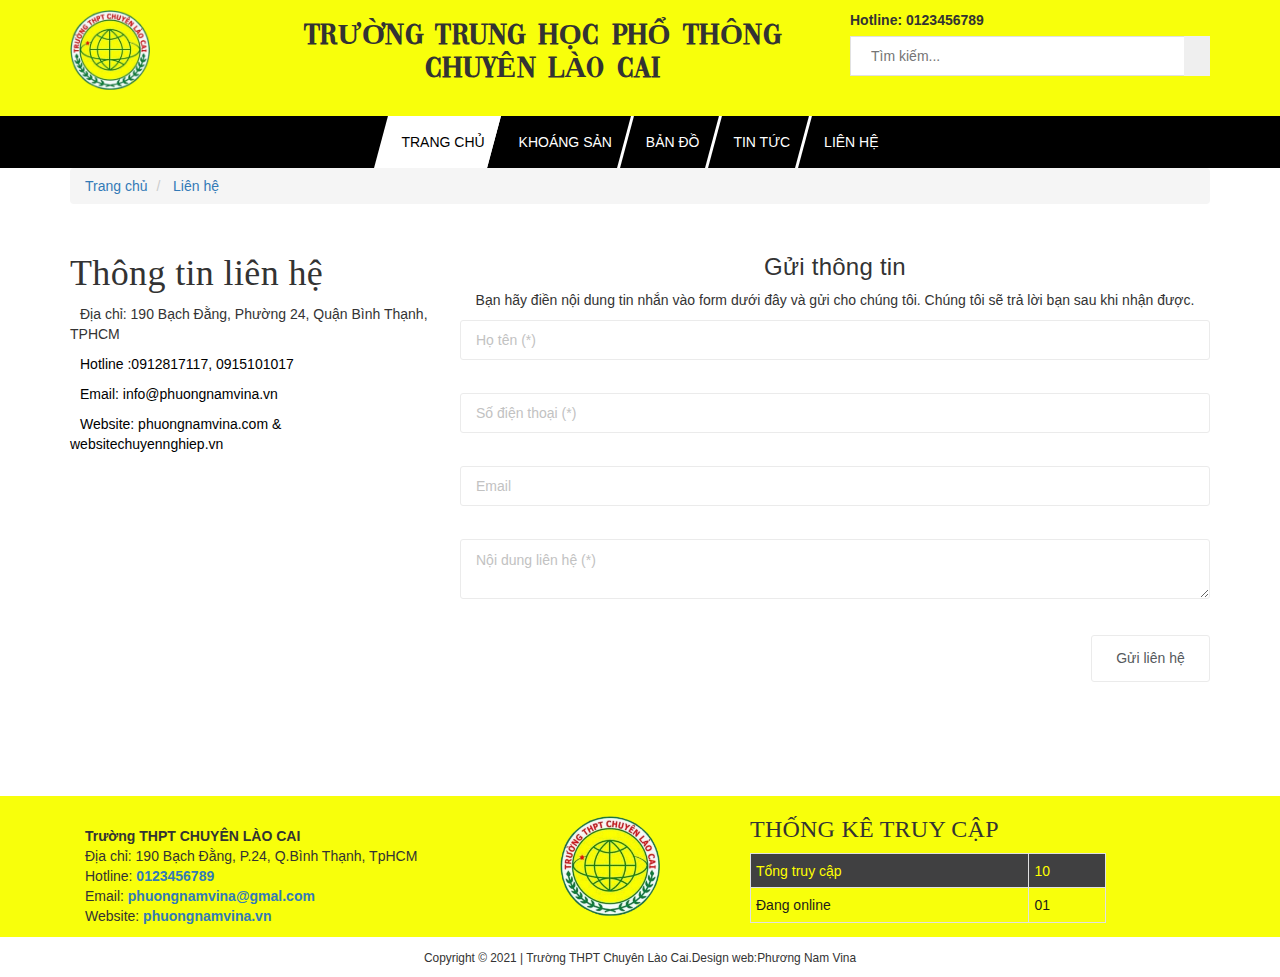
<file: contact.html>
<!DOCTYPE html>
<html lang="">

<head>
    <meta charset="utf-8">
    <meta http-equiv="X-UA-Compatible" content="IE=edge">
    <meta name="viewport" content="width=device-width, initial-scale=1">
    <title>Liên Hệ</title>


    <link rel="stylesheet" href="./src/css/plugin.css">
    <link rel="stylesheet" href="./src/css/base.css">
    <link rel="stylesheet" href="./src/css/style.css">
    <link rel="stylesheet" href="https://pro.fontawesome.com/releases/v5.10.0/css/all.css" integrity="sha384-AYmEC3Yw5cVb3ZcuHtOA93w35dYTsvhLPVnYs9eStHfGJvOvKxVfELGroGkvsg+p" crossorigin="anonymous" />

    <!-- Bootstrap CSS -->
    <link href="https://maxcdn.bootstrapcdn.com/bootstrap/3.3.7/css/bootstrap.min.css" rel="stylesheet">

</head>

<body>
    <div w3-include-html="header.html"></div>
    <section>
        <div id="breadcrumb">
            <div class="container">
                <div class="row">
                    <div class="col-md-12">
                        <nav>
                            <ol class="breadcrumb">
                                <li class="breadcrumb-item">
                                    <a class="text-decoration-none" href="">Trang chủ</a>
                                </li>
                                <li class="breadcrumb-item">
                                    <a class="text-decoration-none" href="">Liên hệ</a>
                                </li>

                            </ol>
                        </nav>
                    </div>
                </div>
            </div>
        </div>
        <div class="container contact margin-bottom-20">
            <div class="row">
                <div class="col-md-4">
                    <div class="widget-item info-contact in-fo-page-content">
                        <h1 class="title-head">Thông tin liên hệ</h1>
                        <!-- End .widget-title -->
                        <ul class="widget-menu contact-info-page">

                            <li><i class="fa fa-map-marker" aria-hidden="true"></i> Địa chỉ: 190 Bạch Đằng, Phường 24, Quận Bình Thạnh, TPHCM</li>
                            <li><i class="fa fa-phone" aria-hidden="true"></i><a href="tel:0912817117">Hotline :0912817117, 0915101017</a></li>
                            <li><i class="fa fa-envelope" aria-hidden="true"></i><a href="mailto:info@phuongnamvina.vn">Email: info@phuongnamvina.vn</a></li>
                            <li><i class="fas fa-globe-americas"></i><a href="https://phuongnamvina.com/">Website: phuongnamvina.com & websitechuyennghiep.vn</a></li>

                        </ul>
                        <!-- End .widget-menu -->
                    </div>
                    <div class="box-maps margin-top-10 margin-bottom-10">

                        <iframe src="https://www.google.com/maps/embed?pb=!1m18!1m12!1m3!1d3919.104321195255!2d106.70401801475892!3d10.803321561650904!2m3!1f0!2f0!3f0!3m2!1i1024!2i768!4f13.1!3m3!1m2!1s0x317528bbd986da8b%3A0x5f49967ed668ee9d!2zMTkwIMSQLiBC4bqhY2ggxJDhurFuZywgUGjGsOG7nW5nIDI0LCBCw6xuaCBUaOG6oW5oLCBUaMOgbmggcGjhu5EgSOG7kyBDaMOtIE1pbmgsIFZp4buHdCBOYW0!5e0!3m2!1svi!2s!4v1641958601575!5m2!1svi!2s"
                            width="300" height="250" style="border:0;" allowfullscreen="" loading="lazy"></iframe>

                    </div>
                </div>
                <div class="col-md-8">
                    <div class="page-login">
                        <div id="login">
                            <h3 class="title-head text-center">Gửi thông tin</h3>
                            <span class="text-center block"></span>
                            <span class="text-center margin-bottom-10 block">Bạn hãy điền nội dung tin nhắn vào form
                                dưới đây và
                                gửi cho chúng tôi. Chúng tôi sẽ trả lời bạn sau khi nhận được.
                            </span>

                            <form id="form-contact" method="post" class="row dang-ky-tu-van" novalidate="novalidate">
                                <div class="col-sm-12">
                                    <div class="form-group" style="margin-bottom: 10px;">
                                        <input type="text" id="ho_ten" name="ho_ten" class="form-control" placeholder="Họ tên (*)">
                                    </div>
                                    <div class="form-group" style="margin-bottom: 10px;">
                                        <input type="number" id="so_dien_thoai" name="so_dien_thoai" class="form-control" placeholder="Số điện thoại (*)">
                                    </div>
                                    <div class="form-group" style="margin-bottom: 10px;">
                                        <input type="email" id="email" name="email" class="form-control" placeholder="Email">
                                    </div>
                                </div>
                                <div class="col-sm-12">
                                    <div class="textarea-message form-group" style="margin-bottom: 10px;">
                                        <textarea style="height: 60px;" class="form-control" name="noi_dung" placeholder="Nội dung liên hệ (*)" rows="3"></textarea>
                                    </div>
                                    <div class="form-group item-captcha" style="margin-top: 13px;">
                                        <div class="row">
                                            <div class="col-sm-8 plr10">
                                                <div class="g-recaptcha" data-sitekey="6LdBzKUZAAAAAH615MmsGWgKAiicxrUweFbAe6OE">
                                                    <div style="width: 304px; height: 78px;">
                                                        <div><iframe title="reCAPTCHA" src="https://www.google.com/recaptcha/api2/anchor?ar=1&amp;k=6LdBzKUZAAAAAH615MmsGWgKAiicxrUweFbAe6OE&amp;co=aHR0cHM6Ly9waHVvbmduYW12aW5hLmNvbTo0NDM.&amp;hl=vi&amp;v=-FJgYf1d3dZ_QPcZP7bd85hc&amp;size=normal&amp;cb=f8m5r99oxmuv"
                                                                width="304" height="78" role="presentation" name="a-saz0v5lntsle" frameborder="0" scrolling="no" sandbox="allow-forms allow-popups allow-same-origin allow-scripts allow-top-navigation allow-modals allow-popups-to-escape-sandbox"></iframe></div>
                                                        <textarea id="g-recaptcha-response" name="g-recaptcha-response" class="g-recaptcha-response" style="width: 250px; height: 40px; border: 1px solid rgb(193, 193, 193); margin: 10px 25px; padding: 0px; resize: none; display: none;"></textarea>
                                                    </div>
                                                </div>
                                                <!--input type="text" class="form-control" id="captcha" placeholder="Nhập mã bảo mật" name="captcha" style="background: url(./sources/capchaimage.php) center right no-repeat"-->
                                            </div>
                                            <div class="col-sm-4 plr10">
                                                <button class="form-control btn btn-success btn-dk" style="height: 47px;
                                                                                                        width: 119px;
                                                                                                        float: right;" name="sub_email" type="submit">Gửi liên hệ 
                                                <i class="fa fa-paper-plane"></i>
                                                </button>
                                            </div>
                                        </div>
                                    </div>

                                </div>
                            </form>
                        </div>
                    </div>
                </div>
            </div>
        </div>
    </section>
    <div w3-include-html="footer.html"></div>
    <!-- jQuery -->
    <script src="https://ajax.googleapis.com/ajax/libs/jquery/1.12.4/jquery.min.js"></script>
    <!-- Bootstrap JavaScript -->
    <script src="https://maxcdn.bootstrapcdn.com/bootstrap/3.3.7/js/bootstrap.min.js"></script>
    <script src="./src/js/include.js"></script>
</body>

</html>
</file>
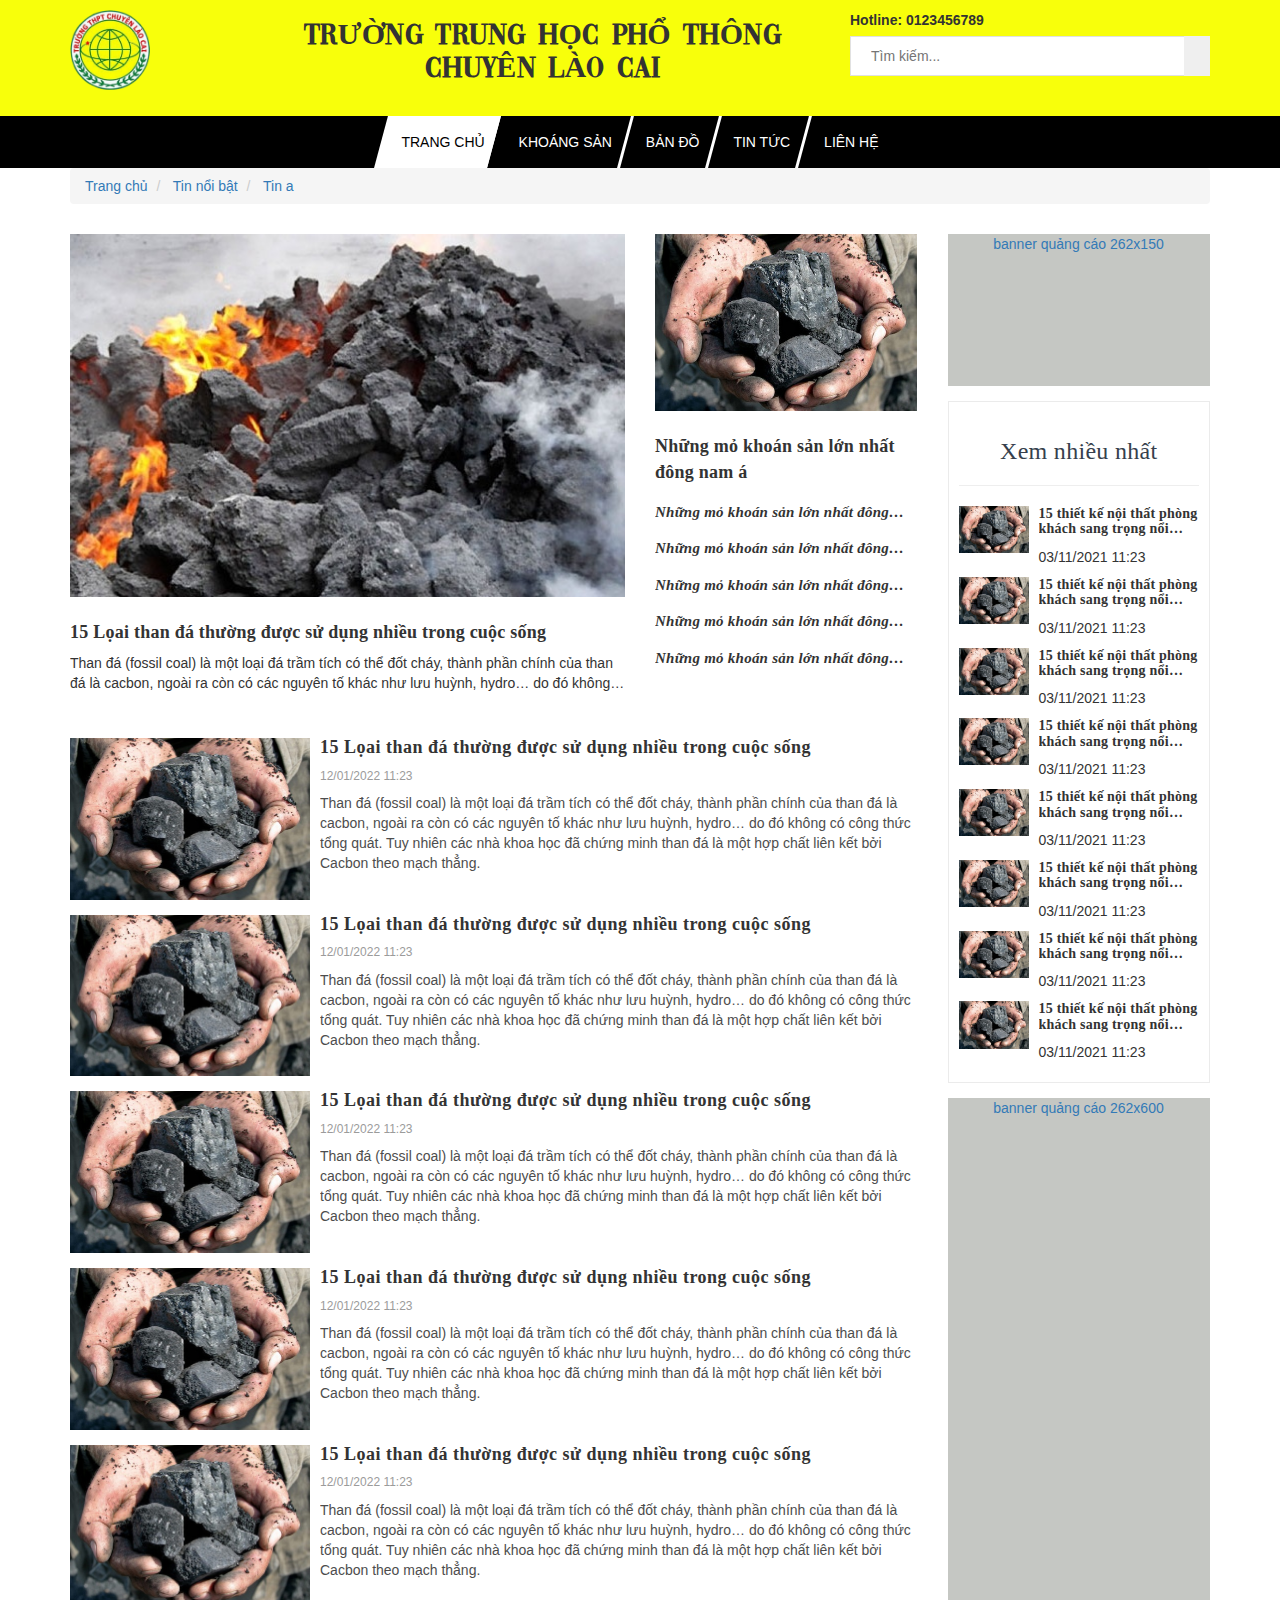
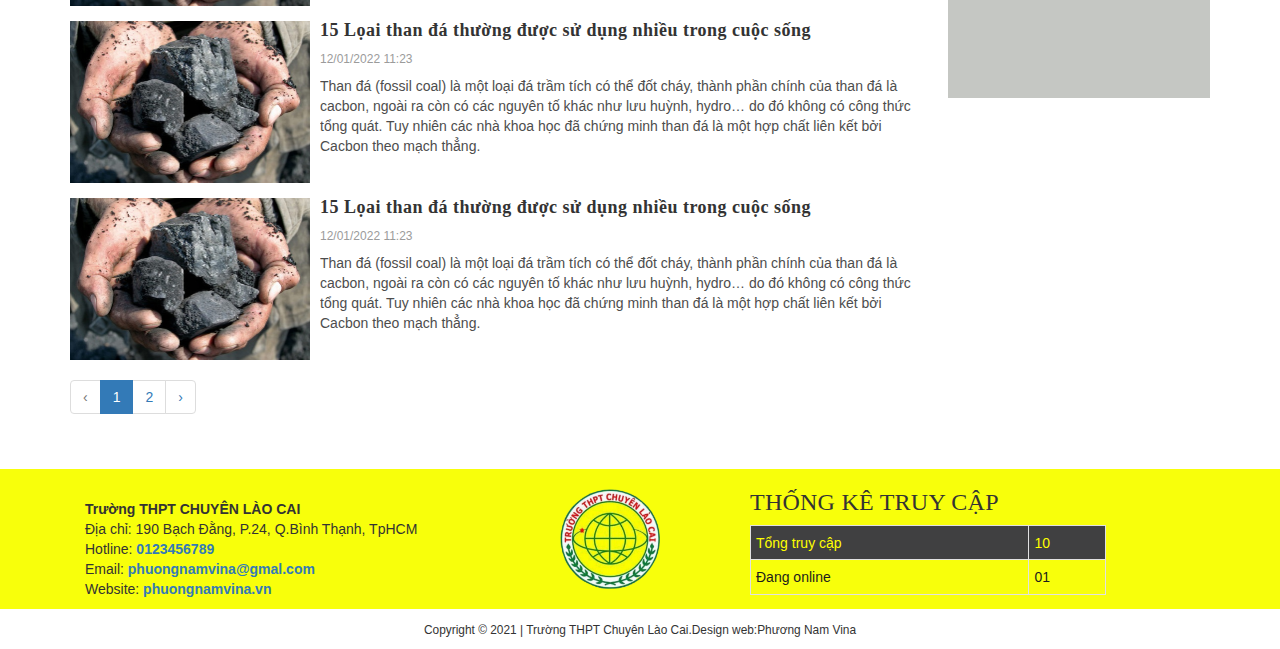
<file: post.html>
<!DOCTYPE html>
<html lang="">

<head>
    <meta charset="utf-8">
    <meta http-equiv="X-UA-Compatible" content="IE=edge">
    <meta name="viewport" content="width=device-width, initial-scale=1">
    <title>Post</title>


    <link rel="stylesheet" href="./src/css/plugin.css">
    <link rel="stylesheet" href="./src/css/base.css">
    <link rel="stylesheet" href="./src/css/style.css">
    <link rel="stylesheet" href="https://pro.fontawesome.com/releases/v5.10.0/css/all.css" integrity="sha384-AYmEC3Yw5cVb3ZcuHtOA93w35dYTsvhLPVnYs9eStHfGJvOvKxVfELGroGkvsg+p" crossorigin="anonymous" />

    <!-- Bootstrap CSS -->
    <link href="https://maxcdn.bootstrapcdn.com/bootstrap/3.3.7/css/bootstrap.min.css" rel="stylesheet">

</head>

<body>
    <div w3-include-html="header.html"></div>
    <section>
        <div id="breadcrumb">
            <div class="container">
                <div class="row">
                    <div class="col-md-12">
                        <nav>
                            <ol class="breadcrumb">
                                <li class="breadcrumb-item">
                                    <a class="text-decoration-none" href="">Trang chủ</a>
                                </li>
                                <li class="breadcrumb-item">
                                    <a class="text-decoration-none" href="">Tin nổi bật</a>
                                </li>
                                <li class="breadcrumb-item">
                                    <a class="text-decoration-none active" href="">Tin a</a>
                                </li>
                            </ol>
                        </nav>
                    </div>
                </div>
            </div>
        </div>
        <div class="container">
            <div class="row">

                <section class="right-content col-md-9 list-blog-page">

                    <div class="news-list-main">
                        <div class="newslist latest">
                            <div class="row">
                                <div class="col-md-8 col-sm-8">

                                    <div class="later_news_big">
                                        <div class="tempvideo">
                                            <a href="post-detail.html">
                                                <img src="./src/img/pics/post1.jpg" alt="" style="width: 100%" class="img-responsive center-block">
                                            </a>
                                        </div>
                                        <h3>
                                            <a href="post-detail.html" title="15 thiết kế nội thất phòng khách sang trọng nổi tiếng">
                                                15 Lọai than đá thường được sử dụng nhiều trong cuộc sống
                                            </a>
                                        </h3>
                                        <figure style="
                                                        display: -webkit-box;
                                                        -webkit-line-clamp: 2;
                                                        -webkit-box-orient: vertical;
                                                        text-overflow: ellipsis;
                                                        overflow: hidden;">
                                            Than đá (fossil coal) là một loại đá trầm tích có thể đốt cháy, thành phần chính của than đá là cacbon, ngoài ra còn có các nguyên tố khác như lưu huỳnh, hydro… do đó không có công thức tổng quát. Tuy nhiên các nhà khoa học đã chứng minh than đá là một
                                            hợp chất liên kết bởi Cacbon theo mạch thẳng.
                                        </figure>
                                    </div>
                                </div>
                                <div class="col-md-4 col-sm-4">
                                    <ul class="col-later-news">
                                        <li class="has-tempvideo">
                                            <div class="tempvideo">
                                                <a href="" title="">
                                                    <img src="./src/img/pics/post2.jpg" alt="" class="img-responsive center-block">
                                                </a>
                                            </div>
                                            <h3>
                                                <a href="" title="">
                                                    Những mỏ khoán sản lớn nhất đông nam á
                                                </a>
                                            </h3>
                                        </li>

                                        <li>
                                            <h3>
                                                <a href="" title="" class="linkimg">
                                                    Những mỏ khoán sản lớn nhất đông nam á đang được khai thác
                                                </a>
                                            </h3>
                                        </li>
                                        <li>
                                            <h3>
                                                <a href="" title="" class="linkimg">
                                                    Những mỏ khoán sản lớn nhất đông nam á đang được khai thác
                                                </a>
                                            </h3>
                                        </li>
                                        <li>
                                            <h3>
                                                <a href="" title="" class="linkimg">
                                                    Những mỏ khoán sản lớn nhất đông nam á đang được khai thác
                                                </a>
                                            </h3>
                                        </li>
                                        <li>
                                            <h3>
                                                <a href="" title="" class="linkimg">
                                                    Những mỏ khoán sản lớn nhất đông nam á đang được khai thác
                                                </a>
                                            </h3>
                                        </li>
                                        <li>
                                            <h3>
                                                <a href="" title="" class="linkimg">
                                                    Những mỏ khoán sản lớn nhất đông nam á đang được khai thác
                                                </a>
                                            </h3>
                                        </li>
                                    </ul>
                                </div>
                            </div>
                        </div>
                    </div>

                    <section class="list-blogs blog-main margin-top-30">
                        <div class="row">
                            <div class="blog-main-center col-md-12 col-sm-12 col-xs-12 clearfix">
                                <article class="blog-item">
                                    <div class="blog-item-thumbnail">
                                        <a href="">
                                            <img src="./src/img/pics/post2.jpg" alt="" class="img-responsive center-block">
                                        </a>
                                    </div>
                                    <div class="blog-item-mains">
                                        <h3 class="blog-item-name">
                                            <a href="" title="">15 Lọai than đá thường được sử dụng nhiều trong cuộc sống</a>
                                        </h3>
                                        <div class="post-time">
                                            12/01/2022 11:23
                                        </div>
                                        <p class="blog-item-summary mai margin-bottom-5">
                                            Than đá (fossil coal) là một loại đá trầm tích có thể đốt cháy, thành phần chính của than đá là cacbon, ngoài ra còn có các nguyên tố khác như lưu huỳnh, hydro… do đó không có công thức tổng quát. Tuy nhiên các nhà khoa học đã chứng minh than đá là một
                                            hợp chất liên kết bởi Cacbon theo mạch thẳng.
                                        </p>
                                    </div>
                                </article>
                            </div>
                            <div class="blog-main-center col-md-12 col-sm-12 col-xs-12 clearfix">
                                <article class="blog-item">
                                    <div class="blog-item-thumbnail">
                                        <a href="">
                                            <img src="./src/img/pics/post2.jpg" alt="" class="img-responsive center-block">
                                        </a>
                                    </div>
                                    <div class="blog-item-mains">
                                        <h3 class="blog-item-name">
                                            <a href="" title="">15 Lọai than đá thường được sử dụng nhiều trong cuộc sống</a>
                                        </h3>
                                        <div class="post-time">
                                            12/01/2022 11:23
                                        </div>
                                        <p class="blog-item-summary mai margin-bottom-5">
                                            Than đá (fossil coal) là một loại đá trầm tích có thể đốt cháy, thành phần chính của than đá là cacbon, ngoài ra còn có các nguyên tố khác như lưu huỳnh, hydro… do đó không có công thức tổng quát. Tuy nhiên các nhà khoa học đã chứng minh than đá là một
                                            hợp chất liên kết bởi Cacbon theo mạch thẳng.
                                        </p>
                                    </div>
                                </article>
                            </div>
                            <div class="blog-main-center col-md-12 col-sm-12 col-xs-12 clearfix">
                                <article class="blog-item">
                                    <div class="blog-item-thumbnail">
                                        <a href="">
                                            <img src="./src/img/pics/post2.jpg" alt="" class="img-responsive center-block">
                                        </a>
                                    </div>
                                    <div class="blog-item-mains">
                                        <h3 class="blog-item-name">
                                            <a href="" title="">15 Lọai than đá thường được sử dụng nhiều trong cuộc sống</a>
                                        </h3>
                                        <div class="post-time">
                                            12/01/2022 11:23
                                        </div>
                                        <p class="blog-item-summary mai margin-bottom-5">
                                            Than đá (fossil coal) là một loại đá trầm tích có thể đốt cháy, thành phần chính của than đá là cacbon, ngoài ra còn có các nguyên tố khác như lưu huỳnh, hydro… do đó không có công thức tổng quát. Tuy nhiên các nhà khoa học đã chứng minh than đá là một
                                            hợp chất liên kết bởi Cacbon theo mạch thẳng.
                                        </p>
                                    </div>
                                </article>
                            </div>
                            <div class="blog-main-center col-md-12 col-sm-12 col-xs-12 clearfix">
                                <article class="blog-item">
                                    <div class="blog-item-thumbnail">
                                        <a href="">
                                            <img src="./src/img/pics/post2.jpg" alt="" class="img-responsive center-block">
                                        </a>
                                    </div>
                                    <div class="blog-item-mains">
                                        <h3 class="blog-item-name">
                                            <a href="" title="">15 Lọai than đá thường được sử dụng nhiều trong cuộc sống</a>
                                        </h3>
                                        <div class="post-time">
                                            12/01/2022 11:23
                                        </div>
                                        <p class="blog-item-summary mai margin-bottom-5">
                                            Than đá (fossil coal) là một loại đá trầm tích có thể đốt cháy, thành phần chính của than đá là cacbon, ngoài ra còn có các nguyên tố khác như lưu huỳnh, hydro… do đó không có công thức tổng quát. Tuy nhiên các nhà khoa học đã chứng minh than đá là một
                                            hợp chất liên kết bởi Cacbon theo mạch thẳng.
                                        </p>
                                    </div>
                                </article>
                            </div>
                            <div class="blog-main-center col-md-12 col-sm-12 col-xs-12 clearfix">
                                <article class="blog-item">
                                    <div class="blog-item-thumbnail">
                                        <a href="">
                                            <img src="./src/img/pics/post2.jpg" alt="" class="img-responsive center-block">
                                        </a>
                                    </div>
                                    <div class="blog-item-mains">
                                        <h3 class="blog-item-name">
                                            <a href="" title="">15 Lọai than đá thường được sử dụng nhiều trong cuộc sống</a>
                                        </h3>
                                        <div class="post-time">
                                            12/01/2022 11:23
                                        </div>
                                        <p class="blog-item-summary mai margin-bottom-5">
                                            Than đá (fossil coal) là một loại đá trầm tích có thể đốt cháy, thành phần chính của than đá là cacbon, ngoài ra còn có các nguyên tố khác như lưu huỳnh, hydro… do đó không có công thức tổng quát. Tuy nhiên các nhà khoa học đã chứng minh than đá là một
                                            hợp chất liên kết bởi Cacbon theo mạch thẳng.
                                        </p>
                                    </div>
                                </article>
                            </div>
                            <div class="blog-main-center col-md-12 col-sm-12 col-xs-12 clearfix">
                                <article class="blog-item">
                                    <div class="blog-item-thumbnail">
                                        <a href="">
                                            <img src="./src/img/pics/post2.jpg" alt="" class="img-responsive center-block">
                                        </a>
                                    </div>
                                    <div class="blog-item-mains">
                                        <h3 class="blog-item-name">
                                            <a href="" title="">15 Lọai than đá thường được sử dụng nhiều trong cuộc sống</a>
                                        </h3>
                                        <div class="post-time">
                                            12/01/2022 11:23
                                        </div>
                                        <p class="blog-item-summary mai margin-bottom-5">
                                            Than đá (fossil coal) là một loại đá trầm tích có thể đốt cháy, thành phần chính của than đá là cacbon, ngoài ra còn có các nguyên tố khác như lưu huỳnh, hydro… do đó không có công thức tổng quát. Tuy nhiên các nhà khoa học đã chứng minh than đá là một
                                            hợp chất liên kết bởi Cacbon theo mạch thẳng.
                                        </p>
                                    </div>
                                </article>
                            </div>
                            <div class="blog-main-center col-md-12 col-sm-12 col-xs-12 clearfix">
                                <article class="blog-item">
                                    <div class="blog-item-thumbnail">
                                        <a href="">
                                            <img src="./src/img/pics/post2.jpg" alt="" class="img-responsive center-block">
                                        </a>
                                    </div>
                                    <div class="blog-item-mains">
                                        <h3 class="blog-item-name">
                                            <a href="" title="">15 Lọai than đá thường được sử dụng nhiều trong cuộc sống</a>
                                        </h3>
                                        <div class="post-time">
                                            12/01/2022 11:23
                                        </div>
                                        <p class="blog-item-summary mai margin-bottom-5">
                                            Than đá (fossil coal) là một loại đá trầm tích có thể đốt cháy, thành phần chính của than đá là cacbon, ngoài ra còn có các nguyên tố khác như lưu huỳnh, hydro… do đó không có công thức tổng quát. Tuy nhiên các nhà khoa học đã chứng minh than đá là một
                                            hợp chất liên kết bởi Cacbon theo mạch thẳng.
                                        </p>
                                    </div>
                                </article>
                            </div>

                            <nav class="col-md-12 col-sm-12 col-xs-12 clearfix">
                                <ul class=" pagination ">

                                    <li class="page-item disabled " aria-disabled="true " aria-label="« Previous ">
                                        <span class="page-link " aria-hidden="true ">‹</span>
                                    </li>



                                    <li class="page-item active " aria-current="page "><span class="page-link ">1</span>
                                    </li>
                                    <li class="page-item "><a class="page-link " href=" ">2</a></li>


                                    <li class="page-item ">
                                        <a class="page-link " href=" " rel="next " aria-label="Next » ">›</a>
                                    </li>
                                </ul>
                            </nav>

                        </div>
                    </section>

                </section>

                <aside class="left left-content col-md-3 ">
                    <aside class="aside-blog-item margin-bottom-15 ">
                        <a href="# ">banner quảng cáo 262x150
                            <!-- <img src="./src/img/pics/post2.jpg " alt=" " class="img-responsive center-block "> -->
                        </a>
                    </aside>

                    <div class="aside-item ">
                        <div class="heading ">
                            <h2 class="title-head " style="text-align: center ">
                                <a href="# "><span>Xem nhiều nhất</span></a>
                                <hr/>
                            </h2>

                        </div>
                        <div class="list-blogs ">
                            <article class="blog-item blog-item-list clearfix ">
                                <a href=" " class="panel-box-media ">
                                    <img src="./src/img/pics/post2.jpg " width="70 ">
                                </a>
                                <div class="blogs-rights ">
                                    <h3 class="blog-item-name ">
                                        <a href=" ">
                                        15 thiết kế nội thất phòng khách sang trọng nổi tiếng
                                        </a>
                                    </h3>
                                    <div class="post-time ">03/11/2021 11:23</div>
                                </div>
                            </article>
                            <article class="blog-item blog-item-list clearfix ">
                                <a href=" " class="panel-box-media ">
                                    <img src="./src/img/pics/post2.jpg " width="70 ">
                                </a>
                                <div class="blogs-rights ">
                                    <h3 class="blog-item-name ">
                                        <a href=" ">
                                        15 thiết kế nội thất phòng khách sang trọng nổi tiếng
                                        </a>
                                    </h3>
                                    <div class="post-time ">03/11/2021 11:23</div>
                                </div>
                            </article>
                            <article class="blog-item blog-item-list clearfix ">
                                <a href=" " class="panel-box-media ">
                                    <img src="./src/img/pics/post2.jpg " width="70 ">
                                </a>
                                <div class="blogs-rights ">
                                    <h3 class="blog-item-name ">
                                        <a href=" ">
                                        15 thiết kế nội thất phòng khách sang trọng nổi tiếng
                                        </a>
                                    </h3>
                                    <div class="post-time ">03/11/2021 11:23</div>
                                </div>
                            </article>
                            <article class="blog-item blog-item-list clearfix ">
                                <a href=" " class="panel-box-media ">
                                    <img src="./src/img/pics/post2.jpg " width="70 ">
                                </a>
                                <div class="blogs-rights ">
                                    <h3 class="blog-item-name ">
                                        <a href=" ">
                                        15 thiết kế nội thất phòng khách sang trọng nổi tiếng
                                        </a>
                                    </h3>
                                    <div class="post-time ">03/11/2021 11:23</div>
                                </div>
                            </article>
                            <article class="blog-item blog-item-list clearfix ">
                                <a href=" " class="panel-box-media ">
                                    <img src="./src/img/pics/post2.jpg " width="70 ">
                                </a>
                                <div class="blogs-rights ">
                                    <h3 class="blog-item-name ">
                                        <a href=" ">
                                        15 thiết kế nội thất phòng khách sang trọng nổi tiếng
                                        </a>
                                    </h3>
                                    <div class="post-time ">03/11/2021 11:23</div>
                                </div>
                            </article>
                            <article class="blog-item blog-item-list clearfix ">
                                <a href=" " class="panel-box-media ">
                                    <img src="./src/img/pics/post2.jpg " width="70 ">
                                </a>
                                <div class="blogs-rights ">
                                    <h3 class="blog-item-name ">
                                        <a href=" ">
                                        15 thiết kế nội thất phòng khách sang trọng nổi tiếng
                                        </a>
                                    </h3>
                                    <div class="post-time ">03/11/2021 11:23</div>
                                </div>
                            </article>
                            <article class="blog-item blog-item-list clearfix ">
                                <a href=" " class="panel-box-media ">
                                    <img src="./src/img/pics/post2.jpg " width="70 ">
                                </a>
                                <div class="blogs-rights ">
                                    <h3 class="blog-item-name ">
                                        <a href=" ">
                                        15 thiết kế nội thất phòng khách sang trọng nổi tiếng
                                        </a>
                                    </h3>
                                    <div class="post-time ">03/11/2021 11:23</div>
                                </div>
                            </article>
                            <article class="blog-item blog-item-list clearfix ">
                                <a href=" " class="panel-box-media ">
                                    <img src="./src/img/pics/post2.jpg " width="70 ">
                                </a>
                                <div class="blogs-rights ">
                                    <h3 class="blog-item-name ">
                                        <a href=" ">
                                        15 thiết kế nội thất phòng khách sang trọng nổi tiếng
                                        </a>
                                    </h3>
                                    <div class="post-time ">03/11/2021 11:23</div>
                                </div>
                            </article>

                        </div>
                    </div>
                    <aside class="aside-blog-item-bt margin-bottom-15 ">
                        <a href="# ">banner quảng cáo 262x600
                            <!-- <img src="./src/img/pics/post2.jpg " alt=" " class="img-responsive center-block "> -->
                        </a>
                    </aside>

                </aside>
            </div>
        </div>
    </section>
    <div w3-include-html="footer.html "></div>
    <!-- jQuery -->
    <script src="https://ajax.googleapis.com/ajax/libs/jquery/1.12.4/jquery.min.js "></script>
    <!-- Bootstrap JavaScript -->
    <script src="https://maxcdn.bootstrapcdn.com/bootstrap/3.3.7/js/bootstrap.min.js "></script>
    <script src="./src/js/include.js "></script>
</body>

</html>
</file>
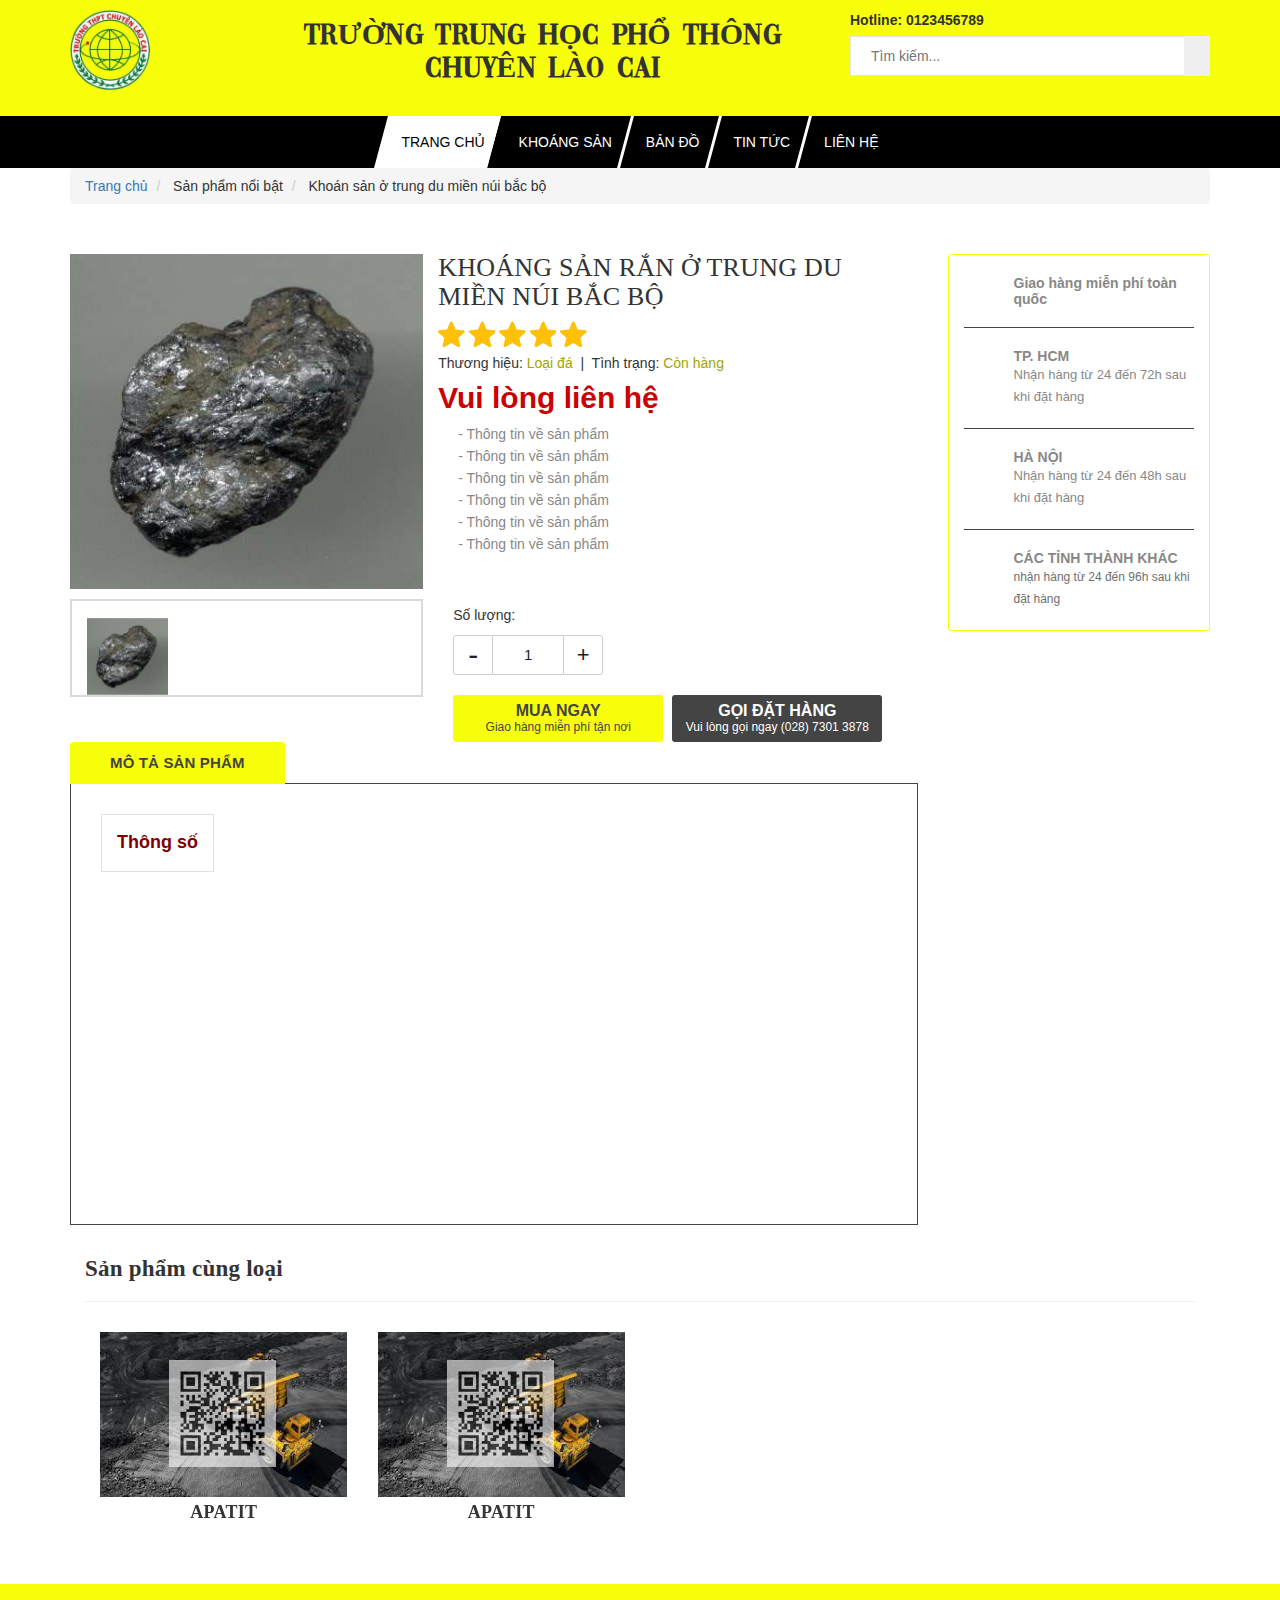
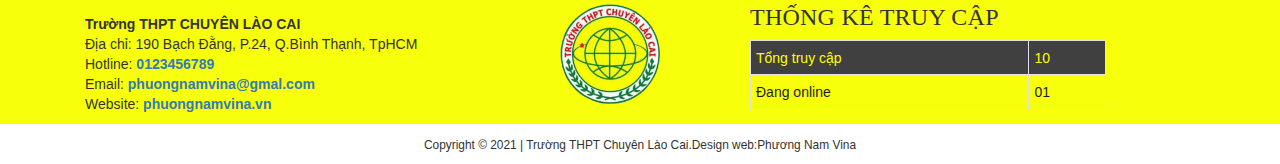
<file: product-detail.html>
<!DOCTYPE html>
<html lang="">

<head>
    <meta charset="utf-8">
    <meta http-equiv="X-UA-Compatible" content="IE=edge">
    <meta name="viewport" content="width=device-width, initial-scale=1">
    <title>Chi tiết sản phẩm</title>


    <link rel="stylesheet" href="./src/css/plugin.css">
    <link rel="stylesheet" href="./src/css/base.css">
    <link rel="stylesheet" href="./src/css/style.css">
    <link rel="stylesheet" href="./src/css/main.css">


    <link rel="stylesheet" href="https://pro.fontawesome.com/releases/v5.10.0/css/all.css" integrity="sha384-AYmEC3Yw5cVb3ZcuHtOA93w35dYTsvhLPVnYs9eStHfGJvOvKxVfELGroGkvsg+p" crossorigin="anonymous" />

    <!-- Bootstrap CSS -->
    <link href="https://maxcdn.bootstrapcdn.com/bootstrap/3.3.7/css/bootstrap.min.css" rel="stylesheet">

</head>

<body>
    <div w3-include-html="header.html"></div>
    <section>
        <div id="breadcrumb">
            <div class="container">
                <div class="row">
                    <div class="col-md-12">
                        <nav>
                            <ol class="breadcrumb">
                                <li class="breadcrumb-item">
                                    <a class="text-decoration-none" href="">Trang chủ</a>
                                </li>
                                <li class="breadcrumb-item">
                                    <a class="text-decoration-none list-breadcrumb" href="">Sản phẩm nổi bật</a>
                                </li>
                                <li class="breadcrumb-item">
                                    <a class="text-decoration-none list-breadcrumb" href="">Khoán sản ở trung du miền núi bắc bộ</a>
                                </li>
                            </ol>
                        </nav>
                    </div>
                </div>
            </div>
        </div>

        <section class="product margin-top-20">

            <div class="container">
                <div class="row">
                    <div class="details-product">

                        <div class="col-lg-9 col-md-12 col-sm-12 col-xs-12">
                            <div class="rows">

                                <div class="product-detail-left product-images col-xs-12 col-sm-6 col-md-5 col-lg-5">
                                    <div class="row">
                                        <div class="col_large_default large-image">

                                            <div style="height:468px;width:468px;" class="zoomWrapper">
                                                <p class="img-wrap">
                                                    <img src="./src/img/pics/Graphite.jpg" alt="gallery" class="img-responsive center-block" style="position: absolute;">

                                                </p>
                                            </div>

                                        </div>

                                        <div id="gallery_02" class="owl-carousel owl-theme thumbnail-product thumb_product_details not-dqowl owl-loaded owl-drag">


                                            <div class="owl-stage-outer owl-height" style="height: 75px;overflow: unset;">
                                                <div class="owl-stage list-img wrapper" style=" width: 605px;">

                                                    <div class="owl-item active" style="width: 81.333px; margin-right: 5px;">
                                                        <div class="item">
                                                            <a>
                                                                <img src="./src/img/pics/Graphite.jpg" alt="gallery">
                                                            </a>
                                                        </div>
                                                    </div>

                                                </div>

                                            </div>
                                        </div>


                                        <script>
                                            const wrapper = document.querySelector('.wrapper')
                                            let isMouseDown = false
                                            let startX, scrollLeft

                                            wrapper.addEventListener('mousedown', (e) => {
                                                isMouseDown = true
                                                startX = e.pageX - wrapper.offsetLeft
                                                scrollLeft = wrapper.scrollLeft
                                            })

                                            wrapper.addEventListener('mouseleave', () => {
                                                isMouseDown = false
                                            })

                                            wrapper.addEventListener('mouseup', () => {
                                                isMouseDown = false
                                            })

                                            wrapper.addEventListener('mousemove', (e) => {
                                                if (!isMouseDown) return

                                                const x = e.pageX - wrapper.offsetLeft
                                                    // 3 là tốc độ scroll
                                                const walk = (x - startX) * 3
                                                wrapper.scrollLeft = scrollLeft - walk
                                            })
                                        </script>

                                        <script>
                                            let listDivImg = document.querySelectorAll('.list-img div')
                                            let next = document.querySelector('.next')
                                            let prev = document.querySelector('.prev')
                                            let imgWrap = document.querySelector('.img-wrap img')

                                            let currentIndex = 0

                                            setCurrent(currentIndex)

                                            function setCurrent(index) {
                                                currentIndex = index
                                                imgWrap.src = listDivImg[currentIndex].querySelector('img').src

                                                // remove all active img
                                                listDivImg.forEach((item) => {
                                                    item.classList.remove('active')
                                                })

                                                // set active
                                                listDivImg[currentIndex].classList.add('active')
                                            }

                                            listDivImg.forEach((img, index) => {
                                                img.addEventListener('click', (e) => {
                                                    setCurrent(index)
                                                })
                                            })
                                        </script>


                                    </div>
                                </div>
                                <div class="col-xs-12 col-sm-6 col-md-7 col-lg-7 details-pro">
                                    <h1 class="title-product">KHOÁNG SẢN RẮN Ở TRUNG DU MIỀN NÚI BẮC BỘ</h1>


                                    <div class="aer-review-result ae-total-2">
                                        <span class="aer-star-active"><svg height="20pt" viewBox="0 -10 511.98685 511" width="20pt" xmlns="http://www.w3.org/2000/svg">
                                                <path d="m510.652344 185.902344c-3.351563-10.367188-12.546875-17.730469-23.425782-18.710938l-147.773437-13.417968-58.433594-136.769532c-4.308593-10.023437-14.121093-16.511718-25.023437-16.511718s-20.714844 6.488281-25.023438 16.535156l-58.433594 136.746094-147.796874 13.417968c-10.859376 1.003906-20.03125 8.34375-23.402344 18.710938-3.371094 10.367187-.257813 21.738281 7.957031 28.90625l111.699219 97.960937-32.9375 145.089844c-2.410156 10.667969 1.730468 21.695313 10.582031 28.09375 4.757813 3.4375 10.324219 5.1875 15.9375 5.1875 4.839844 0 9.640625-1.304687 13.949219-3.882813l127.46875-76.183593 127.421875 76.183593c9.324219 5.609376 21.078125 5.097657 29.910156-1.304687 8.855469-6.417969 12.992187-17.449219 10.582031-28.09375l-32.9375-145.089844 111.699219-97.941406c8.214844-7.1875 11.351563-18.539063 7.980469-28.925781zm0 0" fill="#ffc107"></path>
                                            </svg></span>


                                        <span class="aer-star-active"><svg height="20pt" viewBox="0 -10 511.98685 511" width="20pt" xmlns="http://www.w3.org/2000/svg">
                                                <path d="m510.652344 185.902344c-3.351563-10.367188-12.546875-17.730469-23.425782-18.710938l-147.773437-13.417968-58.433594-136.769532c-4.308593-10.023437-14.121093-16.511718-25.023437-16.511718s-20.714844 6.488281-25.023438 16.535156l-58.433594 136.746094-147.796874 13.417968c-10.859376 1.003906-20.03125 8.34375-23.402344 18.710938-3.371094 10.367187-.257813 21.738281 7.957031 28.90625l111.699219 97.960937-32.9375 145.089844c-2.410156 10.667969 1.730468 21.695313 10.582031 28.09375 4.757813 3.4375 10.324219 5.1875 15.9375 5.1875 4.839844 0 9.640625-1.304687 13.949219-3.882813l127.46875-76.183593 127.421875 76.183593c9.324219 5.609376 21.078125 5.097657 29.910156-1.304687 8.855469-6.417969 12.992187-17.449219 10.582031-28.09375l-32.9375-145.089844 111.699219-97.941406c8.214844-7.1875 11.351563-18.539063 7.980469-28.925781zm0 0" fill="#ffc107"></path>
                                            </svg></span>


                                        <span class="aer-star-active"><svg height="20pt" viewBox="0 -10 511.98685 511" width="20pt" xmlns="http://www.w3.org/2000/svg">
                                                <path d="m510.652344 185.902344c-3.351563-10.367188-12.546875-17.730469-23.425782-18.710938l-147.773437-13.417968-58.433594-136.769532c-4.308593-10.023437-14.121093-16.511718-25.023437-16.511718s-20.714844 6.488281-25.023438 16.535156l-58.433594 136.746094-147.796874 13.417968c-10.859376 1.003906-20.03125 8.34375-23.402344 18.710938-3.371094 10.367187-.257813 21.738281 7.957031 28.90625l111.699219 97.960937-32.9375 145.089844c-2.410156 10.667969 1.730468 21.695313 10.582031 28.09375 4.757813 3.4375 10.324219 5.1875 15.9375 5.1875 4.839844 0 9.640625-1.304687 13.949219-3.882813l127.46875-76.183593 127.421875 76.183593c9.324219 5.609376 21.078125 5.097657 29.910156-1.304687 8.855469-6.417969 12.992187-17.449219 10.582031-28.09375l-32.9375-145.089844 111.699219-97.941406c8.214844-7.1875 11.351563-18.539063 7.980469-28.925781zm0 0" fill="#ffc107"></path>
                                            </svg></span>


                                        <span class="aer-star-active"><svg height="20pt" viewBox="0 -10 511.98685 511" width="20pt" xmlns="http://www.w3.org/2000/svg">
                                                <path d="m510.652344 185.902344c-3.351563-10.367188-12.546875-17.730469-23.425782-18.710938l-147.773437-13.417968-58.433594-136.769532c-4.308593-10.023437-14.121093-16.511718-25.023437-16.511718s-20.714844 6.488281-25.023438 16.535156l-58.433594 136.746094-147.796874 13.417968c-10.859376 1.003906-20.03125 8.34375-23.402344 18.710938-3.371094 10.367187-.257813 21.738281 7.957031 28.90625l111.699219 97.960937-32.9375 145.089844c-2.410156 10.667969 1.730468 21.695313 10.582031 28.09375 4.757813 3.4375 10.324219 5.1875 15.9375 5.1875 4.839844 0 9.640625-1.304687 13.949219-3.882813l127.46875-76.183593 127.421875 76.183593c9.324219 5.609376 21.078125 5.097657 29.910156-1.304687 8.855469-6.417969 12.992187-17.449219 10.582031-28.09375l-32.9375-145.089844 111.699219-97.941406c8.214844-7.1875 11.351563-18.539063 7.980469-28.925781zm0 0" fill="#ffc107"></path>
                                            </svg></span>


                                        <span class="aer-star-active"><svg height="20pt" viewBox="0 -10 511.98685 511" width="20pt" xmlns="http://www.w3.org/2000/svg">
                                                <path d="m510.652344 185.902344c-3.351563-10.367188-12.546875-17.730469-23.425782-18.710938l-147.773437-13.417968-58.433594-136.769532c-4.308593-10.023437-14.121093-16.511718-25.023437-16.511718s-20.714844 6.488281-25.023438 16.535156l-58.433594 136.746094-147.796874 13.417968c-10.859376 1.003906-20.03125 8.34375-23.402344 18.710938-3.371094 10.367187-.257813 21.738281 7.957031 28.90625l111.699219 97.960937-32.9375 145.089844c-2.410156 10.667969 1.730468 21.695313 10.582031 28.09375 4.757813 3.4375 10.324219 5.1875 15.9375 5.1875 4.839844 0 9.640625-1.304687 13.949219-3.882813l127.46875-76.183593 127.421875 76.183593c9.324219 5.609376 21.078125 5.097657 29.910156-1.304687 8.855469-6.417969 12.992187-17.449219 10.582031-28.09375l-32.9375-145.089844 111.699219-97.941406c8.214844-7.1875 11.351563-18.539063 7.980469-28.925781zm0 0" fill="#ffc107"></path>
                                            </svg></span>

                                    </div>

                                    <div>

                                        <div class="group-status">
                                            <span class="first_status">Thương hiệu: <span class="status_name">Loại đá</span></span>
                                            <span class="first_status"> &nbsp;|&nbsp; Tình trạng:
                                                                                        <span class="status_name availabel">Còn hàng</span>

                                            </span>
                                        </div>
                                        <div class="price-box clearfix">
                                            <span class="special-price">
                                                <span class="price product-price"> Vui lòng liên hệ</span>

                                            </span>


                                        </div>
                                    </div>

                                    <div class="product-summary product_description margin-bottom-0">
                                        <div class="rte description  rte-summary">
                                            <p></p>
                                            <p style="margin-bottom: 0px; position: relative; padding-left: 20px;">- Thông tin về sản phẩm</p>
                                            <p style="margin-bottom: 0px; position: relative; padding-left: 20px;">- Thông tin về sản phẩm</p>
                                            <p style="margin-bottom: 0px; position: relative; padding-left: 20px;">- Thông tin về sản phẩm</p>
                                            <p style="margin-bottom: 0px; position: relative; padding-left: 20px;">- Thông tin về sản phẩm</p>
                                            <p style="margin-bottom: 0px; position: relative; padding-left: 20px;">- Thông tin về sản phẩm</p>
                                            <p style="margin-bottom: 0px; position: relative; padding-left: 20px;">- Thông tin về sản phẩm</p>
                                            <p></p>

                                        </div>

                                    </div>


                                    <div class="form-product col-sm-12">
                                        <form id="add-to-cart-form" action="" method="POST" class="form-inline margin-bottom-0">
                                            <input type="hidden" name="_token" value="bRcuT17NN1YMCNhbsFyNpxR5cZA5qdq3aZ8tw5ip"> <input type="hidden" name="product_id" value="5">

                                            <div class="form-group form_button_details margin-top-5">
                                                <div class="form_product_content">

                                                    <div class="soluong show">
                                                        <div class="label_sl margin-bottom-10">Số lượng:</div>
                                                        <div class="custom input_number_product custom-btn-number form-control">
                                                            <button class="btn_num num_1 button button_qty" onclick="var result = document.getElementById('qtym'); var qtypro = result.value; if( !isNaN( qtypro ) && qtypro > 1 ) result.value--;return false;" type="button">-</button>
                                                            <input type="text" id="qtym" name="quantity" value="1" onkeyup="valid(this,'numbers')" onkeypress="validate(event)" class="form-control prd_quantity">
                                                            <button class="btn_num num_2 button button_qty" onclick="var result = document.getElementById('qtym'); var qtypro = result.value; if( !isNaN( qtypro )) result.value++;return false;" type="button">+</button>
                                                        </div>
                                                    </div>

                                                    <div class="button_actions clearfix">
                                                        <button type="submit" class="btn btn_base btn_add_cart btn-cart">
                                                            <span class="text_1">MUA NGAY</span>
                                                            <span class="text_2">Giao hàng miễn phí tận nơi</span>
                                                        </button>

                                                        <a class="btn btn_base btn_call" href="tel:(028)73013878">
                                                            <span class="text_1">GỌI ĐẶT HÀNG</span>

                                                            <span class="text_2">Vui lòng gọi ngay (028) 7301 3878</span>

                                                        </a>

                                                    </div>

                                                </div>
                                            </div>

                                        </form>
                                    </div>



                                </div>
                            </div>


                            <div class="tab_h">

                                <div class="col-xs-12 col-lg-12 col-sm-12 col-md-12 no-padding">
                                    <!-- Nav tabs -->
                                    <div class="product-tab e-tabs">
                                        <ul class="tabs tabs-title clearfix">

                                            <li class="tab-link current" data-tab="tab-1">
                                                <h3><span>Mô tả sản phẩm</span></h3>
                                            </li>

                                        </ul>


                                        <div id="tab-1" class="tab-content current">
                                            <div class="rte">



                                                <div class="product-well">
                                                    <div class="ba-text-fpt">

                                                        <table border="0" style="border-spacing: 0px; width: 793px; margin-bottom: 1em; table-layout: fixed; color: rgb(136, 136, 136); font-family: arial; height: 32px;">
                                                            <tbody style="font-size: 12px;">
                                                                <tr>
                                                                    <td style="padding: 15px; text-align: center; border: 1px solid rgb(225, 225, 225); color: rgb(28, 28, 28);">
                                                                        <span style="font-size: large; color: rgb(128, 0, 0);">
                                                                            <span style="font-weight: 700; font-size: 18px;">Thông số</span>
                                                                        </span>
                                                                    </td>
                                                                </tr>
                                                            </tbody>
                                                        </table>
                                                        <table border="1" cellpadding="1" class="specTable" style="border-spacing: 0px; width: 793px; margin-bottom: 1em; table-layout: fixed; color: rgb(136, 136, 136); font-family: arial; font-size: 12px; height: 1261.33px;">
                                                            <tbody>

                                                            </tbody>
                                                        </table>
                                                    </div>


                                                </div>


                                            </div>
                                        </div>
                                        <style>
                                            .rte table {
                                                width: inherit !important;
                                            }
                                        </style>

                                        <script>
                                            /*JS XEM THÊM PRODUCT*/
                                            $(document).ready(function(e) {
                                                $('.btn--view-more').on('click', function(e) {
                                                    e.preventDefault();
                                                    var $this = $(this);
                                                    $this.parents('#tab-1').find('.product-well').toggleClass(
                                                        'expanded');
                                                    $(this).toggleClass('active');
                                                    return false;
                                                });
                                            });
                                        </script>


                                    </div>
                                </div>



                            </div>
                        </div>
                        <div class="col-lg-3 col-md-3 col-sm-12 col-xs-12 hidden-xs hidden-sm hidden-md">
                            <div class="right_module margin-bottom-50">
                                <div class="module_service_details">

                                    <div class="wrap_module_service">

                                        <div class="item_service">
                                            <div class="wrap_item_">
                                                <div class="content_service">
                                                    <p>Giao hàng miễn phí toàn quốc</p>
                                                    <span></span>
                                                </div>
                                            </div>
                                        </div>


                                        <div class="item_service">
                                            <div class="wrap_item_">
                                                <div class="content_service">
                                                    <p>TP. HCM</p>
                                                    <span>Nhận hàng từ 24 đến 72h sau khi đặt hàng</span>
                                                </div>
                                            </div>
                                        </div>


                                        <div class="item_service">
                                            <div class="wrap_item_">
                                                <div class="content_service">
                                                    <p>HÀ NỘI</p>
                                                    <span>Nhận hàng từ 24 đến 48h sau khi đặt hàng</span>
                                                </div>
                                            </div>
                                        </div>


                                        <div class="item_service">
                                            <div class="wrap_item_">
                                                <div class="content_service">
                                                    <p>CÁC TỈNH THÀNH KHÁC</p>
                                                    <span>nhận hàng từ 24 đến 96h sau khi đặt hàng</span>
                                                </div>
                                            </div>

                                        </div>
                                    </div>


                                </div>
                            </div>
                        </div>
                    </div>
                </div>

                <div class="col-lg-12 related-product margin-top-20 xs-margin-top-0 margin-bottom-30">
                    <div class="section_prd_feature section_base">
                        <div class="border_bottom_title clearfix">
                        </div>
                        <div class="title_top_menu">
                            <h3 class="title-head">
                                <a href="https://mcomputer.site/collections/laptop-acer" style="
                                font-size: 23px;">Sản phẩm cùng loại</a>
                            </h3>
                        </div>
                        <hr/>
                        <div class="products product_related products-view-grid-bb owl-carousel owl-theme products-view-grid not-dot2 owl-loaded owl-drag ">

                            <div class=" owl-stage-outer ">
                                <div class="owl-stage ">

                                    <div class="item-3 col-lg-3 col-md-3 col-sm-4 col-xs-6 ">
                                        <a href=" ">
                                            <img src="./src/img/pics/1573006985.png " class="item-pd ">
                                        </a>

                                        <img src="./src/img/pics/images.jfif " class="img-item " alt="Owl Image ">
                                        <h3 class="item_name ">
                                            <a href=" ">APATIT</a>
                                        </h3>
                                    </div>

                                    <div class="item-3 col-lg-3 col-md-3 col-sm-4 col-xs-6 ">
                                        <a href=" ">
                                            <img src="./src/img/pics/1573006985.png " class="item-pd ">
                                        </a>

                                        <img src="./src/img/pics/images.jfif " class="img-item " alt="Owl Image ">
                                        <h3 class="item_name ">
                                            <a href=" ">APATIT</a>
                                        </h3>
                                    </div>


                                </div>
                            </div>



                        </div>
                    </div>
                </div>


            </div>
        </section>

    </section>

    <div w3-include-html="footer.html "></div>
    <!-- jQuery -->
    <script src="https://ajax.googleapis.com/ajax/libs/jquery/1.12.4/jquery.min.js "></script>
    <!-- Bootstrap JavaScript -->
    <script src="https://maxcdn.bootstrapcdn.com/bootstrap/3.3.7/js/bootstrap.min.js "></script>
    <script src="./src/js/include.js "></script>
</body>
</file>
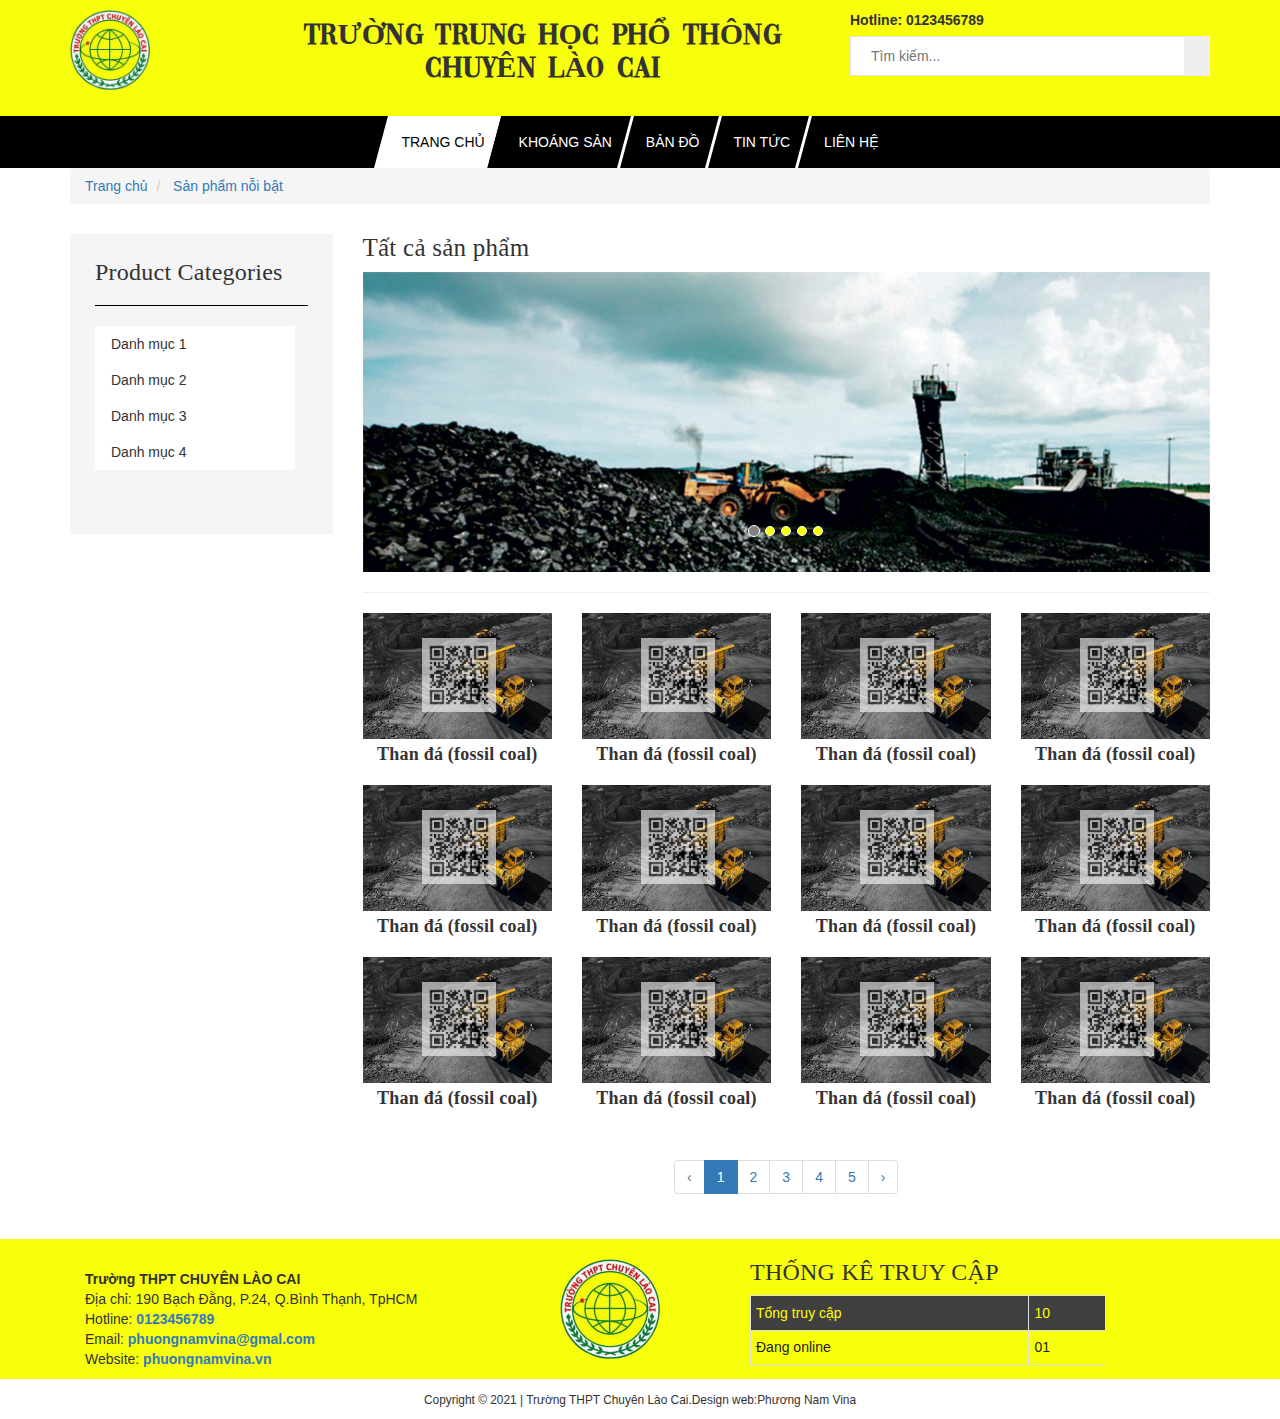
<file: product.html>
<!DOCTYPE html>
<html lang="">

<head>
    <meta charset="utf-8">
    <meta http-equiv="X-UA-Compatible" content="IE=edge">
    <meta name="viewport" content="width=device-width, initial-scale=1">
    <title>Danh sách sản phẩm</title>


    <link rel="stylesheet" href="./src/css/plugin.css">
    <link rel="stylesheet" href="./src/css/base.css">
    <link rel="stylesheet" href="./src/css/style.css">
    <link rel="stylesheet" href="https://pro.fontawesome.com/releases/v5.10.0/css/all.css" integrity="sha384-AYmEC3Yw5cVb3ZcuHtOA93w35dYTsvhLPVnYs9eStHfGJvOvKxVfELGroGkvsg+p" crossorigin="anonymous" />

    <!-- Bootstrap CSS -->
    <link href="https://maxcdn.bootstrapcdn.com/bootstrap/3.3.7/css/bootstrap.min.css" rel="stylesheet">

</head>

<body>
    <div w3-include-html="header.html"></div>
    <section>
        <div id="breadcrumb">
            <div class="container">
                <div class="row">
                    <div class="col-md-12">
                        <nav>
                            <ol class="breadcrumb">
                                <li class="breadcrumb-item">
                                    <a class="text-decoration-none" href="">Trang chủ</a>
                                </li>
                                <li class="breadcrumb-item">
                                    <a class="text-decoration-none" href="">Sản phẩm nỗi bật</a>
                                </li>

                            </ol>
                        </nav>
                    </div>
                </div>
            </div>
        </div>

        <div class="container">
            <div class="row">
                <section class="main_container collection col-md-9 col-md-push-3">
                    <h1 class="title-head margin-top-0">Tất cả sản phẩm</h1>

                    <div class="category-gallery margin-bottom-15">
                        <div id="carousel-id" class="carousel slide" data-ride="carousel">
                            <ol class="carousel-indicators">
                                <li data-target="#carousel-id" data-slide-to="0" class="active"></li>
                                <li data-target="#carousel-id" data-slide-to="1" class=""></li>
                                <li data-target="#carousel-id" data-slide-to="2" class=""></li>
                                <li data-target="#carousel-id" data-slide-to="3" class=""></li>
                                <li data-target="#carousel-id" data-slide-to="4" class=""></li>
                            </ol>
                            <div class="carousel-inner">
                                <div class="item active">
                                    <a href="" class="clearfix">
                                        <img src="./src/img/pics/than-da-indonesia-7775.png" alt="slider_1" class="carousel-inner-img">
                                    </a>
                                </div>
                                <div class="item">
                                    <a href="" class="clearfix">
                                        <img src="./src/img/pics/than-da-indonesia-7775.png" alt="slider_2" class="carousel-inner-img">
                                    </a>
                                </div>
                                <div class="item">
                                    <a href="" class="clearfix">
                                        <img src="./src/img/pics/than-da-indonesia-7775.png" alt="slider3" class="carousel-inner-img">
                                    </a>
                                </div>
                                <div class="item">
                                    <a href="" class="clearfix">
                                        <img src="./src/img/pics/than-da-indonesia-7775.png" alt="slider4" class="carousel-inner-img">
                                    </a>
                                </div>
                                <div class="item">
                                    <a href="" class="clearfix">
                                        <img src="./src/img/pics/than-da-indonesia-7775.png" alt="slider5" class="carousel-inner-img">
                                    </a>
                                </div>
                            </div>
                        </div>


                    </div>
                    <hr/>


                    <div class="category-products products category-products-grids">


                        <section class="products-view products-view-grid">
                            <div class="row">
                                <div class="item-kl col-lg-3">
                                    <a href="">
                                        <img src="./src/img/pics/1573006985.png" class="qr-item-kl-pd">
                                    </a>
                                    <img src="./src/img/pics/images.jfif" alt="Owl Image">
                                    <h3 class="item_name">
                                        <a href="">Than đá (fossil coal)</a>
                                    </h3>
                                </div>
                                <div class="item-kl col-lg-3">
                                    <a href="">
                                        <img src="./src/img/pics/1573006985.png" class="qr-item-kl-pd">
                                    </a>
                                    <img src="./src/img/pics/images.jfif" alt="Owl Image">
                                    <h3 class="item_name">
                                        <a href="">Than đá (fossil coal)</a>
                                    </h3>
                                </div>
                                <div class="item-kl col-lg-3">
                                    <a href="">
                                        <img src="./src/img/pics/1573006985.png" class="qr-item-kl-pd">
                                    </a>
                                    <img src="./src/img/pics/images.jfif" alt="Owl Image">
                                    <h3 class="item_name">
                                        <a href="">Than đá (fossil coal)</a>
                                    </h3>
                                </div>
                                <div class="item-kl col-lg-3">
                                    <a href="">
                                        <img src="./src/img/pics/1573006985.png" class="qr-item-kl-pd">
                                    </a>
                                    <img src="./src/img/pics/images.jfif" alt="Owl Image">
                                    <h3 class="item_name">
                                        <a href="">Than đá (fossil coal)</a>
                                    </h3>
                                </div>
                                <div class="item-kl col-lg-3">
                                    <a href="">
                                        <img src="./src/img/pics/1573006985.png" class="qr-item-kl-pd">
                                    </a>
                                    <img src="./src/img/pics/images.jfif" alt="Owl Image">
                                    <h3 class="item_name">
                                        <a href="">Than đá (fossil coal)</a>
                                    </h3>
                                </div>
                                <div class="item-kl col-lg-3">
                                    <a href="">
                                        <img src="./src/img/pics/1573006985.png" class="qr-item-kl-pd">
                                    </a>
                                    <img src="./src/img/pics/images.jfif" alt="Owl Image">
                                    <h3 class="item_name">
                                        <a href="">Than đá (fossil coal)</a>
                                    </h3>
                                </div>
                                <div class="item-kl col-lg-3">
                                    <a href="">
                                        <img src="./src/img/pics/1573006985.png" class="qr-item-kl-pd">
                                    </a>
                                    <img src="./src/img/pics/images.jfif" alt="Owl Image">
                                    <h3 class="item_name">
                                        <a href="">Than đá (fossil coal)</a>
                                    </h3>
                                </div>
                                <div class="item-kl col-lg-3">
                                    <a href="">
                                        <img src="./src/img/pics/1573006985.png" class="qr-item-kl-pd">
                                    </a>
                                    <img src="./src/img/pics/images.jfif" alt="Owl Image">
                                    <h3 class="item_name">
                                        <a href="">Than đá (fossil coal)</a>
                                    </h3>
                                </div>
                                <div class="item-kl col-lg-3">
                                    <a href="">
                                        <img src="./src/img/pics/1573006985.png" class="qr-item-kl-pd">
                                    </a>
                                    <img src="./src/img/pics/images.jfif" alt="Owl Image">
                                    <h3 class="item_name">
                                        <a href="">Than đá (fossil coal)</a>
                                    </h3>
                                </div>
                                <div class="item-kl col-lg-3">
                                    <a href="">
                                        <img src="./src/img/pics/1573006985.png" class="qr-item-kl-pd">
                                    </a>
                                    <img src="./src/img/pics/images.jfif" alt="Owl Image">
                                    <h3 class="item_name">
                                        <a href="">Than đá (fossil coal)</a>
                                    </h3>
                                </div>
                                <div class="item-kl col-lg-3">
                                    <a href="">
                                        <img src="./src/img/pics/1573006985.png" class="qr-item-kl-pd">
                                    </a>
                                    <img src="./src/img/pics/images.jfif" alt="Owl Image">
                                    <h3 class="item_name">
                                        <a href="">Than đá (fossil coal)</a>
                                    </h3>
                                </div>
                                <div class="item-kl col-lg-3">
                                    <a href="">
                                        <img src="./src/img/pics/1573006985.png" class="qr-item-kl-pd">
                                    </a>
                                    <img src="./src/img/pics/images.jfif" alt="Owl Image">
                                    <h3 class="item_name">
                                        <a href="">Than đá (fossil coal)</a>
                                    </h3>
                                </div>
                            </div>
                            <div class="text-xs-right">
                                <nav class="text-center">

                                    <nav>
                                        <ul class="pagination">

                                            <li class="page-item disabled" aria-disabled="true" aria-label="« Previous">
                                                <span class="page-link" aria-hidden="true">‹</span>
                                            </li>

                                            <li class="page-item active" aria-current="page"><span class="page-link">1</span></li>
                                            <li class="page-item"><a class="page-link" href="">2</a></li>
                                            <li class="page-item"><a class="page-link" href="">3</a></li>
                                            <li class="page-item"><a class="page-link" href="">4</a></li>
                                            <li class="page-item"><a class="page-link" href="">5</a></li>


                                            <li class="page-item">
                                                <a class="page-link" href="" rel="next" aria-label="Next »">›</a>
                                            </li>
                                        </ul>
                                    </nav>

                                </nav>
                            </div>
                        </section>
                    </div>
                </section>
                <aside class="ant-sidebar sidebar  left-content col-md-3 col-md-pull-9">
                    <aside id="woocommerce_product_categories-2" class="widget woocommerce widget_product_categories">
                        <div class="title-outer">
                            <h3 class="widget-title">Product Categories</h3>
                        </div>
                        <hr style="border-top: 1px solid #000;" />
                        <div class="w3-sidebar w3-bar-block">
                            <a href="#" class="w3-bar-item w3-button">Danh mục 1</a>
                            <a href="#" class="w3-bar-item w3-button">Danh mục 2</a>
                            <div class="w3-dropdown-hover">
                                <button class="w3-button">Danh mục 3<i class="fa fa-caret-down" style="margin-left: 10px;"></i></button>
                                <div class="w3-dropdown-content w3-bar-block">
                                    <a href="#" class="w3-bar-item w3-button">Sub Danh mục 1</a>
                                    <a href="#" class="w3-bar-item w3-button">Sub Danh mục 2</a>
                                </div>
                            </div>
                            <a href="#" class="w3-bar-item w3-button">Danh mục 4</a>
                        </div>
                    </aside>


                </aside>

            </div>
        </div>
    </section>
    <div w3-include-html="footer.html"></div>
    <!-- jQuery -->
    <script src="https://ajax.googleapis.com/ajax/libs/jquery/1.12.4/jquery.min.js"></script>
    <!-- Bootstrap JavaScript -->
    <script src="https://maxcdn.bootstrapcdn.com/bootstrap/3.3.7/js/bootstrap.min.js"></script>
    <script src="./src/js/include.js"></script>
</body>

</html>
</file>
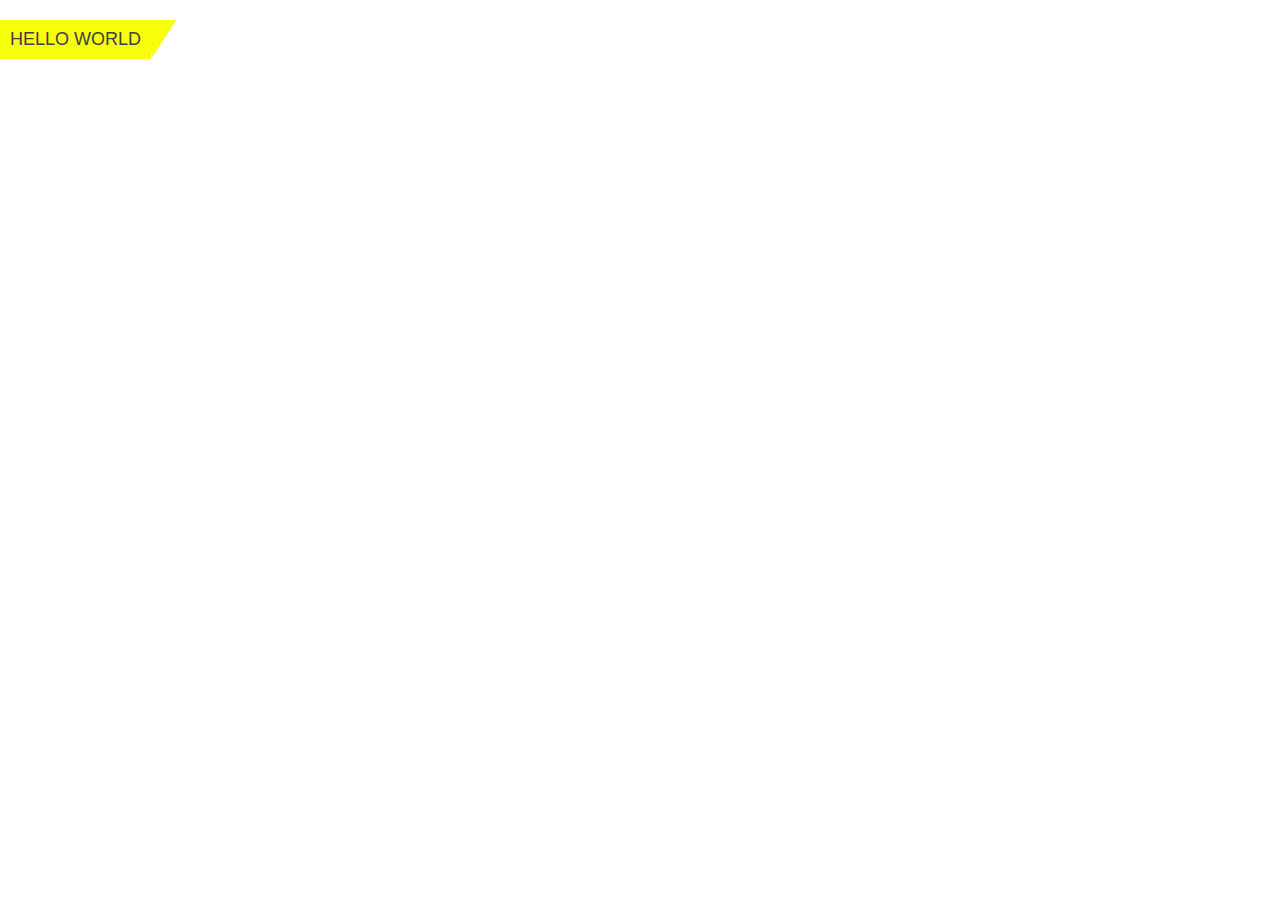
<file: test.html>
<!DOCTYPE html>
<html lang="">

<head>
    <meta charset="utf-8">
    <meta http-equiv="X-UA-Compatible" content="IE=edge">
    <meta name="viewport" content="width=device-width, initial-scale=1">
    <title>Title Page</title>

    <!-- Bootstrap CSS -->
    <link href="https://maxcdn.bootstrapcdn.com/bootstrap/3.3.7/css/bootstrap.min.css" rel="stylesheet">

    <link rel="stylesheet" href="./src/css/test.css">
</head>

<body>
    <h1 class="quote">Hello World</h1>

    <!-- jQuery -->
    <script src="https://ajax.googleapis.com/ajax/libs/jquery/1.12.4/jquery.min.js"></script>
    <!-- Bootstrap JavaScript -->
    <script src="https://maxcdn.bootstrapcdn.com/bootstrap/3.3.7/js/bootstrap.min.js"></script>
</body>

</html>
</file>
<file: src/css/base.css>
*,
input,
 :before,
 :after {
    -webkit-box-sizing: border-box;
    -moz-box-sizing: border-box;
    box-sizing: border-box
}

html {
    overflow-x: hidden
}

html,
body {
    padding: 0px !important;
    padding: 0;
    margin: 0
}

article,
aside,
details,
figcaption,
figure,
footer,
header,
hgroup,
main,
nav,
section,
summary {
    display: block
}

audio,
canvas,
progress,
video {
    display: inline-block;
    vertical-align: baseline
}

input[type="number"]::-webkit-inner-spin-button,
input[type="number"]::-webkit-outer-spin-button {
    height: auto
}

input[type="search"]::-webkit-search-cancel-button,
input[type="search"]::-webkit-search-decoration {
    -webkit-appearance: none
}

input[type="text"],
input[type="email"],
input[type="password"],
input[type="tel"] {
    border: 1px solid #e9e9e9;
    color: #1c1c1c;
    margin: 0 0 19px;
    min-height: 40px;
    padding: 0 20px
}

a {
    color: #575454
}

a:hover {
    color: #008744;
    text-decoration: none;
    cursor: pointer
}

.remove {
    color: #999;
    font-size: 1em
}

.remove:hover {
    color: #008744
}

.not-nav2 .owl-nav {
    display: none !important
}

@media (min-width: 768px) {
    .not-nav3 .owl-nav {
        display: block !important
    }
}

@media (max-width: 767px) {
    .not-nav .owl-nav {
        display: none !important
    }
    .awe-section-8 {
        margin-bottom: 30px !important
    }
}

.not-dot2 .owl-dots {
    display: none !important
}

@media (min-width: 768px) {
    .not-dot .owl-dots {
        display: none !important
    }
}

@media (min-width: 768px) and (max-width: 1199px) {
    .awe-section-5 {
        margin-bottom: 30px !important
    }
}

@media (max-width: 767px) {
    .awe-section-5 {
        margin-bottom: 30px !important
    }
}

@media (max-width: 1199px) {
    .awe-section-3 {
        margin-bottom: 30px !important
    }
    .awe-section-9 {
        margin-bottom: 0px !important
    }
    .section_feature_bestsale .banner_top {
        margin-bottom: 0px !important
    }
}

@media (min-width: 1600px) {
    .awe-section-5 {
        margin-bottom: 20px !important
    }
}

.dropdown-menu {
    box-shadow: none
}

.dropdown-menu>li>a {
    white-space: inherit
}

.dropdown-menu>.active>a,
.dropdown-menu>.active>a:focus,
.dropdown-menu>.active>a:hover {
    background: none
}

@media (min-width: 1200px) {
    .col-lg-fix-5 {
        width: 20%
    }
}

@media (min-width: 1200px) {
    .col-lg-21 {
        width: 17.5%
    }
}

@media (min-width: 992px) and (max-width: 1199px) {
    .col-md-21 {
        width: 17.5%
    }
}

@media (min-width: 1200px) {
    .col-lg-22 {
        width: 22.5%
    }
}

@media (min-width: 992px) and (max-width: 1199px) {
    .col-md-22 {
        width: 22.5%
    }
}

@media (min-width: 1200px) {
    .col-lg-23 {
        width: 37.5%
    }
}

@media (min-width: 992px) and (max-width: 1199px) {
    .col-md-23 {
        width: 37.5%
    }
}

.wid_100 {
    width: 100%
}

.wid_fix {
    width: 100%
}

@media (min-width: 768px) and (max-width: 991px) {
    .wid_fix {
        width: 50%
    }
}

.color_main {
    color: #008744
}

@media (min-width: 1230px) {
    .container {
        width: 1200px
    }
}

.no-padding-left {
    padding-left: 0px !important
}

@media (max-width: 1199px) {
    .no-padding-left {
        padding-left: 15px !important
    }
}

.no-padding-right {
    padding-right: 0px !important
}

.padding-010 {
    padding: 0 10px
}

@media (min-width: 992px) {
    .fix-padding-left {
        padding-right: 30px !important
    }
}

@media (min-width: 992px) {
    .fix-padding-right {
        padding-left: 30px !important;
        padding-right: 0px !important
    }
}

@media (max-width: 991px) {
    .center-base {
        display: block;
        margin: 0 auto
    }
}

.img_effect {
    background: rgba(255, 255, 255, 0.5);
    overflow: hidden
}

.img_effect img {
    opacity: 0.95;
    -webkit-transform: scale3d(1, 1, 1);
    transform: scale3d(1, 1, 1);
    -webkit-transition: opacity 0.35s, -webkit-transform 0.35s;
    transition: opacity 0.35s, transform 0.35s
}

.img_effect img:before {
    position: absolute;
    content: '';
    width: 100%;
    height: 100%;
    top: 0;
    left: 0;
    z-index: 1;
    -webkit-transition: all 0.5s ease-in-out;
    transition: all 0.5s ease-in-out;
    -moz-transition: all 0.5s ease-in-out;
    -ms-transition: all 0.5s ease-in-out;
    -o-transition: all 0.5s ease-in-out
}

.img_effect:hover img {
    opacity: 0.6;
    -webkit-transform: scale3d(1.05, 1.05, 1);
    transform: scale3d(1.05, 1.05, 1)
}

body,
input,
textarea,
button,
select {
    line-height: 1.7;
    font-family: "Roboto", "HelveticaNeue", "Helvetica Neue", sans-serif;
    color: #444;
    -webkit-font-smoothing: antialiased;
    -webkit-text-size-adjust: 100%
}

body {
    font-size: 14px;
    color: #444;
    overflow-x: hidden
}

header nav {
    font-family: "Roboto", "HelveticaNeue", "Helvetica Neue", sans-serif
}

h1,
.h1,
h2,
.h2,
h3,
.h3,
h4,
.h4,
h5,
.h5,
h6,
.h6 {
    font-family: "Roboto", "HelveticaNeue", "Helvetica Neue", sans-serif;
    line-height: 1.4
}

h1 a,
.h1 a,
h2 a,
.h2 a,
h3 a,
.h3 a,
h4 a,
.h4 a,
h5 a,
.h5 a,
h6 a,
.h6 a {
    text-decoration: none;
    font-weight: inherit
}

a {
    -webkit-transition: all 150ms ease-in-out;
    -moz-transition: all 150ms ease-in-out;
    -ms-transition: all 150ms ease-in-out;
    -o-transition: all 150ms ease-in-out;
    transition: all 150ms ease-in-out
}

a:focus {
    outline: none
}

h1,
.h1 {
    font-size: 2.57143em
}

h2,
.h2 {
    font-size: 2em
}

h3,
.h3 {
    font-size: 1.71429em
}

h4,
.h4 {
    font-size: 1.28571em
}

h5,
.h5 {
    font-size: 1.14286em
}

h6,
.h6 {
    font-size: 1.14286em
}

h1,
.h1,
h2,
.h2,
h3,
.h3,
h4,
.h4,
h5,
.h5,
h6,
.h6,
.h1,
.h2,
.h3,
.h4,
.h5,
.h6 {
    color: #323c3f;
    letter-spacing: .01em
}

p {
    margin: 0 0 15px 0
}

p img {
    margin: 0
}

em {
    font-style: italic
}

b,
strong {
    font-weight: 700
}

small {
    font-size: 0.9em
}

sup,
sub {
    position: relative;
    font-size: 60%;
    vertical-align: baseline
}

sup {
    top: -0.5em
}

sub {
    bottom: -0.5em
}

blockquote {
    font-size: 1.125em;
    line-height: 1.45;
    font-style: italic;
    margin: 0 0 30px;
    padding: 15px 30px;
    border-left: 1px solid #e1e1e1
}

blockquote p {
    margin-bottom: 0
}

blockquote p+cite {
    margin-top: 15px
}

blockquote cite {
    display: block;
    font-size: 0.75em
}

blockquote cite:before {
    content: "\2014 \0020"
}

code,
pre {
    background-color: #faf7f5;
    font-family: Consolas, monospace;
    font-size: 1em;
    border: 0 none;
    padding: 0 2px;
    color: #51ab62
}

pre {
    overflow: auto;
    padding: 15px;
    margin: 0 0 30px
}

ul,
ol {
    margin: 0;
    padding: 0
}

ul {
    list-style: none outside
}

ol {
    list-style: decimal
}

ul.square,
.rte ul ul ul {
    list-style: square outside
}

ul.disc,
.rte ul {
    list-style: disc outside
}

ol.alpha {
    list-style: lower-alpha outside
}

.inline-list li {
    display: inline-block;
    margin-bottom: 0
}

table {
    margin-bottom: 1em;
    border-collapse: collapse;
    border-spacing: 0
}

.table-wrap {
    max-width: 100%;
    overflow: auto;
    -webkit-overflow-scrolling: touch
}

th {
    font-weight: 500
}

th,
td {
    text-align: center;
    padding: 15px;
    border: 1px solid #e1e1e1;
    color: #1c1c1c
}

a,
.text-link {
    color: #575454;
    text-decoration: none;
    background: transparent
}

button {
    overflow: visible
}

button[disabled],
html input[disabled] {
    cursor: default
}

img {
    border: 0 none;
    max-width: 100%;
    height: auto
}

svg:not(:root) {
    overflow: hidden
}

.video-wrapper {
    position: relative;
    overflow: hidden;
    max-width: 100%;
    padding-bottom: 56.25%;
    height: 0;
    height: auto
}

.video-wrapper iframe {
    position: absolute;
    top: 0;
    left: 0;
    width: 100%;
    height: 100%
}

.table-wrapper {
    max-width: 100%;
    overflow: auto
}

form {
    margin-bottom: 30px
}

form a {
    color: #575454
}

input,
textarea,
button,
select {
    font-size: 1em
}

input:focus,
textarea:focus,
button:focus,
select:focus {
    outline: none
}

button,
input[type="text"],
input[type="search"],
input[type="password"],
input[type="email"],
input[type="file"],
input[type="number"],
input[type="tel"],
input[type="submit"],
textarea {
    -webkit-appearance: none;
    -moz-appearance: none
}

input,
textarea,
select,
fieldset {
    border-radius: 0;
    max-width: 100%
}

input.input-full,
textarea.input-full,
select.input-full,
fieldset.input-full {
    width: 100%
}

fieldset {
    border: 1px solid #e1e1e1;
    padding: 15px
}

legend {
    border: 0;
    padding: 0
}

optgroup {
    font-weight: bold
}

input {
    display: inline-block;
    width: auto
}

button,
input[type="submit"] {
    cursor: pointer
}

input[type="text"],
input[type="search"],
input[type="password"],
input[type="email"],
input[type="file"],
input[type="number"],
input[type="tel"],
textarea,
select {
    border: 1px solid #e1e1e1;
    padding: 0 110px 0 20px;
    width: 100%;
    max-width: 100%;
    display: block
}

input[type="text"][disabled],
input[type="text"].disabled,
input[type="search"][disabled],
input[type="search"].disabled,
input[type="password"][disabled],
input[type="password"].disabled,
input[type="email"][disabled],
input[type="email"].disabled,
input[type="file"][disabled],
input[type="file"].disabled,
input[type="number"][disabled],
input[type="number"].disabled,
input[type="tel"][disabled],
input[type="tel"].disabled,
textarea[disabled],
textarea.disabled,
select[disabled],
select.disabled {
    cursor: default;
    background-color: #ddd;
    border-color: #ddd
}

textarea {
    min-height: 100px;
    padding-top: 6px;
    padding-bottom: 6px
}

input[type="checkbox"],
input[type="radio"] {
    display: inline;
    margin: 0;
    padding: 0;
    width: 100%;
    height: 40px;
    position: absolute;
    background: transparent;
    outline: none;
    opacity: 0
}

select {
    -webkit-appearance: none;
    -moz-appearance: none;
    appearance: none;
    background-position: right center;
    background-image: url("//bizweb.dktcdn.net/100/329/122/themes/835213/assets/ico-select.png?1638781430577");
    background-repeat: no-repeat;
    background-position: right 10px center;
    background-color: #fff !important;
    padding-right: 28px;
    text-indent: 0.01px;
    text-overflow: '';
    cursor: pointer
}

.ie9 select,
.lt-ie9 select {
    padding-right: 10px;
    background-image: none
}

option {
    color: #000;
    background-color: #fff
}

select::-ms-expand {
    display: none
}

label,
legend {
    display: block;
    font-weight: 400
}

label.inline,
legend.inline {
    display: inline
}

input[type="checkbox"]+label,
input[type="radio"]+label {
    font-weight: normal
}

label[for] {
    cursor: pointer
}

.label-hint {
    color: #999
}

form.form-horizontal,
.form-horizontal {
    margin-bottom: 0
}

form.form-horizontal input[type="text"],
form.form-horizontal input[type="search"],
form.form-horizontal input[type="password"],
form.form-horizontal input[type="email"],
form.form-horizontal input[type="file"],
form.form-horizontal input[type="number"],
form.form-horizontal input[type="tel"],
form.form-horizontal textarea,
form.form-horizontal select,
form.form-horizontal label,
.form-horizontal input[type="text"],
.form-horizontal input[type="search"],
.form-horizontal input[type="password"],
.form-horizontal input[type="email"],
.form-horizontal input[type="file"],
.form-horizontal input[type="number"],
.form-horizontal input[type="tel"],
.form-horizontal textarea,
.form-horizontal select,
.form-horizontal label {
    display: inline-block;
    margin-bottom: 0;
    width: auto
}

input[type="text"].error,
input[type="search"].error,
input[type="password"].error,
input[type="email"].error,
input[type="file"].error,
input[type="number"].error,
input[type="tel"].error,
textarea.error {
    border-color: red;
    color: red
}

label.error {
    color: red
}

.input-group {
    position: relative;
    display: table;
    border-collapse: separate
}

.input-group .input-group-field:first-child,
.input-group .input-group-btn:first-child,
.input-group .input-group-btn:first-child>.btn,
.input-group .input-group-btn:first-child>input[type="submit"],
.input-group input[type="hidden"]:first-child+.input-group-field,
.input-group input[type="hidden"]:first-child+.input-group-btn>.btn,
.input-group input[type="hidden"]:first-child+.input-group-btn>input[type="submit"] {
    border-radius: 0
}

.input-group .input-group-field:last-child,
.input-group .input-group-btn:last-child>.btn,
.input-group .input-group-btn:last-child>input[type="submit"] {
    border-radius: 0
}

.input-group input::-moz-focus-inner {
    border: 0;
    padding: 0;
    margin-top: -1px;
    margin-bottom: -1px
}

.input-group-field,
.input-group-btn {
    display: table-cell;
    vertical-align: middle;
    margin: 0
}

.input-group .btn,
.input-group input[type="submit"],
.input-group .input-group-field {
    height: 40px
}

.input-group .input-group-field {
    width: 100%;
    margin-bottom: 0
}

.input-group-btn {
    position: relative;
    white-space: nowrap;
    width: 1%;
    padding: 0
}

.form-group {
    margin: 0;
    padding: 0 0 8px;
    border: 0
}

.form-group .form-control {
    display: block;
    width: 100%;
    min-height: 40px;
    padding: 10px 15px;
    font-size: 14px;
    font-family: "Roboto", "HelveticaNeue", "Helvetica Neue", sans-serif;
    line-height: 1.5;
    color: #55595c;
    background-color: #fff;
    background-image: none;
    margin-bottom: 15px;
    border: 1px solid #ebebeb;
    box-shadow: none;
    border-radius: 3px
}

.form-group .form-control::-webkit-input-placeholder {
    color: #c2c2c2
}

.form-group .form-control::-moz-placeholder {
    color: #c2c2c2
}

.form-group .form-control:-ms-input-placeholder {
    color: #c2c2c2
}

.form-group input,
.form-group select {
    height: 40px
}

.rte h1,
.rte .h1,
.rte h2,
.rte .h2,
.rte h3,
.rte .h3,
.rte h4,
.rte .h4,
.rte h5,
.rte .h5,
.rte h6,
.rte .h6 {
    margin-top: 2em
}

.rte h1:first-child,
.rte .h1:first-child,
.rte h2:first-child,
.rte .h2:first-child,
.rte h3:first-child,
.rte .h3:first-child,
.rte h4:first-child,
.rte .h4:first-child,
.rte h5:first-child,
.rte .h5:first-child,
.rte h6:first-child,
.rte .h6:first-child {
    margin-top: 0
}

.rte h5,
.rte .h5,
.rte .h5 {
    text-transform: uppercase
}

.rte>div {
    margin-bottom: 15px
}

.rte ul ul {
    list-style: circle outside
}

.rte li {
    margin-bottom: 0.4em
}

.rte img {
    max-width: 100%;
    height: auto
}

.rte table {}

.clearfix {
    *zoom: 1
}

.clearfix:after {
    content: "";
    display: table;
    clear: both
}

.clearboth {
    clear: both
}

.no-background {
    background: none !important
}

svg path,
svg rect {
    fill: #fff
}

.flexbox,
.awe-popup {
    display: -ms-flexbox;
    display: -webkit-flex;
    display: flex;
    -ms-flex-align: center;
    -webkit-align-items: center;
    -webkit-box-align: center;
    align-items: center
}

.list-inline {
    *zoom: 1
}

.list-inline:after {
    content: "";
    display: table;
    clear: both
}

.list-inline li {
    float: left;
    margin: 0
}

.d-list>div {
    position: relative;
    margin-right: 15px
}

.d-list>div:before {
    content: "";
    position: absolute;
    top: 0;
    bottom: 0;
    right: 0;
    width: 1px;
    height: 13px;
    margin: auto;
    z-index: 9;
    background: #e1e1e1
}

.d-list>div:first-child {
    margin: 0
}

.d-list>div:first-child:before {
    display: none
}

.text-bold {
    font-weight: bold !important
}

.a-center {
    text-align: center !important
}

.a-left {
    text-align: left !important
}

.a-right {
    text-align: right !important
}

.f-left {
    float: left !important
}

.f-right {
    float: right !important
}

.f-none {
    float: none !important
}

.inline {
    display: inline !important
}

.block {
    display: block !important
}

.inline-block {
    display: inline-block !important
}

.flexbox {
    display: -webkit-flex;
    display: -ms-flexbox;
    display: flex;
    overflow: hidden
}

.flexbox>div {
    flex: 1
}

.background-none {
    background: none !important
}

.no-margin {
    margin: 0 !important
}

.no-padding {
    padding: 0 !important
}

.no-border {
    border: none !important
}

.ov-h {
    overflow: hidden !important
}

.relative {
    position: relative !important
}

.absolute {
    position: absolute !important
}

.margin-0 {
    margin: 0px !important
}

.margin-vertical-0 {
    margin-top: 0px !important;
    margin-bottom: 0px !important
}

.margin-horizontal-0 {
    margin-left: 0px !important;
    margin-right: 0px !important
}

.margin-top-0 {
    margin-top: 0px !important
}

.margin-bottom-0 {
    margin-bottom: 0px !important
}

.margin-left-0 {
    margin-left: 0px !important
}

.margin-right-0 {
    margin-right: 0px !important
}

.padding-0 {
    padding: 0px !important
}

.padding-vertical-0 {
    padding-top: 0px !important;
    padding-bottom: 0px !important
}

.padding-horizontal-0 {
    padding-left: 0px !important;
    padding-right: 0px !important
}

.padding-top-0 {
    padding-top: 0px !important
}

.padding-bottom-0 {
    padding-bottom: 0px !important
}

.padding-left-0 {
    padding-left: 0px !important
}

.padding-right-0 {
    padding-right: 0px !important
}

.margin-5 {
    margin: 5px !important
}

.margin-vertical-5 {
    margin-top: 5px !important;
    margin-bottom: 5px !important
}

.margin-horizontal-5 {
    margin-left: 5px !important;
    margin-right: 5px !important
}

.margin-top-5 {
    margin-top: 5px !important
}

.margin-bottom-5 {
    margin-bottom: 5px !important
}

.margin-left-5 {
    margin-left: 5px !important
}

.margin-right-5 {
    margin-right: 5px !important
}

.padding-5 {
    padding: 5px !important
}

.padding-vertical-5 {
    padding-top: 5px !important;
    padding-bottom: 5px !important
}

.padding-horizontal-5 {
    padding-left: 5px !important;
    padding-right: 5px !important
}

.padding-top-5 {
    padding-top: 5px !important
}

.padding-bottom-5 {
    padding-bottom: 5px !important
}

.padding-left-5 {
    padding-left: 5px !important
}

.padding-right-5 {
    padding-right: 5px !important
}

.margin-10 {
    margin: 10px !important
}

.margin-vertical-10 {
    margin-top: 10px !important;
    margin-bottom: 10px !important
}

.margin-horizontal-10 {
    margin-left: 10px !important;
    margin-right: 10px !important
}

.margin-top-10 {
    margin-top: 10px !important
}

.margin-bottom-10 {
    margin-bottom: 10px !important
}

.margin-left-10 {
    margin-left: 10px !important
}

.margin-right-10 {
    margin-right: 10px !important
}

.padding-10 {
    padding: 10px !important
}

.padding-vertical-10 {
    padding-top: 10px !important;
    padding-bottom: 10px !important
}

.padding-horizontal-10 {
    padding-left: 10px !important;
    padding-right: 10px !important
}

.padding-top-10 {
    padding-top: 10px !important
}

.padding-bottom-10 {
    padding-bottom: 10px !important
}

.padding-left-10 {
    padding-left: 10px !important
}

.padding-right-10 {
    padding-right: 10px !important
}

.margin-15 {
    margin: 15px !important
}

.margin-vertical-15 {
    margin-top: 15px !important;
    margin-bottom: 15px !important
}

.margin-horizontal-15 {
    margin-left: 15px !important;
    margin-right: 15px !important
}

.margin-top-15 {
    margin-top: 15px !important
}

.margin-bottom-15 {
    margin-bottom: 15px !important
}

.margin-left-15 {
    margin-left: 15px !important
}

.margin-right-15 {
    margin-right: 15px !important
}

.padding-15 {
    padding: 15px !important
}

.padding-vertical-15 {
    padding-top: 15px !important;
    padding-bottom: 15px !important
}

.padding-horizontal-15 {
    padding-left: 15px !important;
    padding-right: 15px !important
}

.padding-top-15 {
    padding-top: 15px !important
}

.padding-bottom-15 {
    padding-bottom: 15px !important
}

.padding-left-15 {
    padding-left: 15px !important
}

.padding-right-15 {
    padding-right: 15px !important
}

.margin-20 {
    margin: 20px !important
}

.margin-vertical-20 {
    margin-top: 20px !important;
    margin-bottom: 20px !important
}

.margin-horizontal-20 {
    margin-left: 20px !important;
    margin-right: 20px !important
}

.margin-top-20 {
    margin-top: 20px !important
}

.margin-bottom-20 {
    margin-bottom: 20px !important
}

.margin-left-20 {
    margin-left: 20px !important
}

.margin-right-20 {
    margin-right: 20px !important
}

.padding-20 {
    padding: 20px !important
}

.padding-vertical-20 {
    padding-top: 20px !important;
    padding-bottom: 20px !important
}

.padding-horizontal-20 {
    padding-left: 20px !important;
    padding-right: 20px !important
}

.padding-top-20 {
    padding-top: 20px !important
}

.padding-bottom-20 {
    padding-bottom: 20px !important
}

.padding-left-20 {
    padding-left: 20px !important
}

.padding-right-20 {
    padding-right: 20px !important
}

.margin-25 {
    margin: 25px !important
}

.margin-vertical-25 {
    margin-top: 25px !important;
    margin-bottom: 25px !important
}

.margin-horizontal-25 {
    margin-left: 25px !important;
    margin-right: 25px !important
}

.margin-top-25 {
    margin-top: 25px !important
}

.margin-bottom-25 {
    margin-bottom: 25px !important
}

.margin-left-25 {
    margin-left: 25px !important
}

.margin-right-25 {
    margin-right: 25px !important
}

.padding-25 {
    padding: 25px !important
}

.padding-vertical-25 {
    padding-top: 25px !important;
    padding-bottom: 25px !important
}

.padding-horizontal-25 {
    padding-left: 25px !important;
    padding-right: 25px !important
}

.padding-top-25 {
    padding-top: 25px !important
}

.padding-bottom-25 {
    padding-bottom: 25px !important
}

.padding-left-25 {
    padding-left: 25px !important
}

.padding-right-25 {
    padding-right: 25px !important
}

.margin-30 {
    margin: 30px !important
}

.margin-vertical-30 {
    margin-top: 30px !important;
    margin-bottom: 30px !important
}

.margin-horizontal-30 {
    margin-left: 30px !important;
    margin-right: 30px !important
}

.margin-top-30 {
    margin-top: 30px !important
}

.margin-bottom-30 {
    margin-bottom: 30px !important
}

.margin-left-30 {
    margin-left: 30px !important
}

.margin-right-30 {
    margin-right: 30px !important
}

.padding-30 {
    padding: 30px !important
}

.padding-vertical-30 {
    padding-top: 30px !important;
    padding-bottom: 30px !important
}

.padding-horizontal-30 {
    padding-left: 30px !important;
    padding-right: 30px !important
}

.padding-top-30 {
    padding-top: 30px !important
}

.padding-bottom-30 {
    padding-bottom: 30px !important
}

.padding-left-30 {
    padding-left: 30px !important
}

.padding-right-30 {
    padding-right: 30px !important
}

.margin-35 {
    margin: 35px !important
}

.margin-vertical-35 {
    margin-top: 35px !important;
    margin-bottom: 35px !important
}

.margin-horizontal-35 {
    margin-left: 35px !important;
    margin-right: 35px !important
}

.margin-top-35 {
    margin-top: 35px !important
}

.margin-bottom-35 {
    margin-bottom: 35px !important
}

.margin-left-35 {
    margin-left: 35px !important
}

.margin-right-35 {
    margin-right: 35px !important
}

.padding-35 {
    padding: 35px !important
}

.padding-vertical-35 {
    padding-top: 35px !important;
    padding-bottom: 35px !important
}

.padding-horizontal-35 {
    padding-left: 35px !important;
    padding-right: 35px !important
}

.padding-top-35 {
    padding-top: 35px !important
}

.padding-bottom-35 {
    padding-bottom: 35px !important
}

.padding-left-35 {
    padding-left: 35px !important
}

.padding-right-35 {
    padding-right: 35px !important
}

.margin-40 {
    margin: 40px !important
}

.margin-vertical-40 {
    margin-top: 40px !important;
    margin-bottom: 40px !important
}

.margin-horizontal-40 {
    margin-left: 40px !important;
    margin-right: 40px !important
}

.margin-top-40 {
    margin-top: 40px !important
}

.margin-bottom-40 {
    margin-bottom: 40px !important
}

.margin-left-40 {
    margin-left: 40px !important
}

.margin-right-40 {
    margin-right: 40px !important
}

.padding-40 {
    padding: 40px !important
}

.padding-vertical-40 {
    padding-top: 40px !important;
    padding-bottom: 40px !important
}

.padding-horizontal-40 {
    padding-left: 40px !important;
    padding-right: 40px !important
}

.padding-top-40 {
    padding-top: 40px !important
}

.padding-bottom-40 {
    padding-bottom: 40px !important
}

.padding-left-40 {
    padding-left: 40px !important
}

.padding-right-40 {
    padding-right: 40px !important
}

.margin-45 {
    margin: 45px !important
}

.margin-vertical-45 {
    margin-top: 45px !important;
    margin-bottom: 45px !important
}

.margin-horizontal-45 {
    margin-left: 45px !important;
    margin-right: 45px !important
}

.margin-top-45 {
    margin-top: 45px !important
}

.margin-bottom-45 {
    margin-bottom: 45px !important
}

.margin-left-45 {
    margin-left: 45px !important
}

.margin-right-45 {
    margin-right: 45px !important
}

.padding-45 {
    padding: 45px !important
}

.padding-vertical-45 {
    padding-top: 45px !important;
    padding-bottom: 45px !important
}

.padding-horizontal-45 {
    padding-left: 45px !important;
    padding-right: 45px !important
}

.padding-top-45 {
    padding-top: 45px !important
}

.padding-bottom-45 {
    padding-bottom: 45px !important
}

.padding-left-45 {
    padding-left: 45px !important
}

.padding-right-45 {
    padding-right: 45px !important
}

.margin-50 {
    margin: 50px !important
}

.margin-vertical-50 {
    margin-top: 50px !important;
    margin-bottom: 50px !important
}

.margin-horizontal-50 {
    margin-left: 50px !important;
    margin-right: 50px !important
}

.margin-top-50 {
    margin-top: 50px !important
}

.margin-bottom-50 {
    margin-bottom: 50px !important
}

.margin-left-50 {
    margin-left: 50px !important
}

.margin-right-50 {
    margin-right: 50px !important
}

.padding-50 {
    padding: 50px !important
}

.padding-vertical-50 {
    padding-top: 50px !important;
    padding-bottom: 50px !important
}

.padding-horizontal-50 {
    padding-left: 50px !important;
    padding-right: 50px !important
}

.padding-top-50 {
    padding-top: 50px !important
}

.padding-bottom-50 {
    padding-bottom: 50px !important
}

.padding-left-50 {
    padding-left: 50px !important
}

.padding-right-50 {
    padding-right: 50px !important
}

.margin-55 {
    margin: 55px !important
}

.margin-vertical-55 {
    margin-top: 55px !important;
    margin-bottom: 55px !important
}

.margin-horizontal-55 {
    margin-left: 55px !important;
    margin-right: 55px !important
}

.margin-top-55 {
    margin-top: 55px !important
}

.margin-bottom-55 {
    margin-bottom: 55px !important
}

.margin-left-55 {
    margin-left: 55px !important
}

.margin-right-55 {
    margin-right: 55px !important
}

.padding-55 {
    padding: 55px !important
}

.padding-vertical-55 {
    padding-top: 55px !important;
    padding-bottom: 55px !important
}

.padding-horizontal-55 {
    padding-left: 55px !important;
    padding-right: 55px !important
}

.padding-top-55 {
    padding-top: 55px !important
}

.padding-bottom-55 {
    padding-bottom: 55px !important
}

.padding-left-55 {
    padding-left: 55px !important
}

.padding-right-55 {
    padding-right: 55px !important
}

.margin-60 {
    margin: 60px !important
}

.margin-vertical-60 {
    margin-top: 60px !important;
    margin-bottom: 60px !important
}

.margin-horizontal-60 {
    margin-left: 60px !important;
    margin-right: 60px !important
}

.margin-top-60 {
    margin-top: 60px !important
}

.margin-bottom-60 {
    margin-bottom: 60px !important
}

.margin-left-60 {
    margin-left: 60px !important
}

.margin-right-60 {
    margin-right: 60px !important
}

.padding-60 {
    padding: 60px !important
}

.padding-vertical-60 {
    padding-top: 60px !important;
    padding-bottom: 60px !important
}

.padding-horizontal-60 {
    padding-left: 60px !important;
    padding-right: 60px !important
}

.padding-top-60 {
    padding-top: 60px !important
}

.padding-bottom-60 {
    padding-bottom: 60px !important
}

.padding-left-60 {
    padding-left: 60px !important
}

.padding-right-60 {
    padding-right: 60px !important
}

.margin-65 {
    margin: 65px !important
}

.margin-vertical-65 {
    margin-top: 65px !important;
    margin-bottom: 65px !important
}

.margin-horizontal-65 {
    margin-left: 65px !important;
    margin-right: 65px !important
}

.margin-top-65 {
    margin-top: 65px !important
}

.margin-bottom-65 {
    margin-bottom: 65px !important
}

.margin-left-65 {
    margin-left: 65px !important
}

.margin-right-65 {
    margin-right: 65px !important
}

.padding-65 {
    padding: 65px !important
}

.padding-vertical-65 {
    padding-top: 65px !important;
    padding-bottom: 65px !important
}

.padding-horizontal-65 {
    padding-left: 65px !important;
    padding-right: 65px !important
}

.padding-top-65 {
    padding-top: 65px !important
}

.padding-bottom-65 {
    padding-bottom: 65px !important
}

.padding-left-65 {
    padding-left: 65px !important
}

.padding-right-65 {
    padding-right: 65px !important
}

.margin-70 {
    margin: 70px !important
}

.margin-vertical-70 {
    margin-top: 70px !important;
    margin-bottom: 70px !important
}

.margin-horizontal-70 {
    margin-left: 70px !important;
    margin-right: 70px !important
}

.margin-top-70 {
    margin-top: 70px !important
}

.margin-bottom-70 {
    margin-bottom: 70px !important
}

.margin-left-70 {
    margin-left: 70px !important
}

.margin-right-70 {
    margin-right: 70px !important
}

.padding-70 {
    padding: 70px !important
}

.padding-vertical-70 {
    padding-top: 70px !important;
    padding-bottom: 70px !important
}

.padding-horizontal-70 {
    padding-left: 70px !important;
    padding-right: 70px !important
}

.padding-top-70 {
    padding-top: 70px !important
}

.padding-bottom-70 {
    padding-bottom: 70px !important
}

.padding-left-70 {
    padding-left: 70px !important
}

.padding-right-70 {
    padding-right: 70px !important
}

.margin-75 {
    margin: 75px !important
}

.margin-vertical-75 {
    margin-top: 75px !important;
    margin-bottom: 75px !important
}

.margin-horizontal-75 {
    margin-left: 75px !important;
    margin-right: 75px !important
}

.margin-top-75 {
    margin-top: 75px !important
}

.margin-bottom-75 {
    margin-bottom: 75px !important
}

.margin-left-75 {
    margin-left: 75px !important
}

.margin-right-75 {
    margin-right: 75px !important
}

.padding-75 {
    padding: 75px !important
}

.padding-vertical-75 {
    padding-top: 75px !important;
    padding-bottom: 75px !important
}

.padding-horizontal-75 {
    padding-left: 75px !important;
    padding-right: 75px !important
}

.padding-top-75 {
    padding-top: 75px !important
}

.padding-bottom-75 {
    padding-bottom: 75px !important
}

.padding-left-75 {
    padding-left: 75px !important
}

.padding-right-75 {
    padding-right: 75px !important
}

.margin-80 {
    margin: 80px !important
}

.margin-vertical-80 {
    margin-top: 80px !important;
    margin-bottom: 80px !important
}

.margin-horizontal-80 {
    margin-left: 80px !important;
    margin-right: 80px !important
}

.margin-top-80 {
    margin-top: 80px !important
}

.margin-bottom-80 {
    margin-bottom: 80px !important
}

.margin-left-80 {
    margin-left: 80px !important
}

.margin-right-80 {
    margin-right: 80px !important
}

.padding-80 {
    padding: 80px !important
}

.padding-vertical-80 {
    padding-top: 80px !important;
    padding-bottom: 80px !important
}

.padding-horizontal-80 {
    padding-left: 80px !important;
    padding-right: 80px !important
}

.padding-top-80 {
    padding-top: 80px !important
}

.padding-bottom-80 {
    padding-bottom: 80px !important
}

.padding-left-80 {
    padding-left: 80px !important
}

.padding-right-80 {
    padding-right: 80px !important
}

.margin-85 {
    margin: 85px !important
}

.margin-vertical-85 {
    margin-top: 85px !important;
    margin-bottom: 85px !important
}

.margin-horizontal-85 {
    margin-left: 85px !important;
    margin-right: 85px !important
}

.margin-top-85 {
    margin-top: 85px !important
}

.margin-bottom-85 {
    margin-bottom: 85px !important
}

.margin-left-85 {
    margin-left: 85px !important
}

.margin-right-85 {
    margin-right: 85px !important
}

.padding-85 {
    padding: 85px !important
}

.padding-vertical-85 {
    padding-top: 85px !important;
    padding-bottom: 85px !important
}

.padding-horizontal-85 {
    padding-left: 85px !important;
    padding-right: 85px !important
}

.padding-top-85 {
    padding-top: 85px !important
}

.padding-bottom-85 {
    padding-bottom: 85px !important
}

.padding-left-85 {
    padding-left: 85px !important
}

.padding-right-85 {
    padding-right: 85px !important
}

.margin-90 {
    margin: 90px !important
}

.margin-vertical-90 {
    margin-top: 90px !important;
    margin-bottom: 90px !important
}

.margin-horizontal-90 {
    margin-left: 90px !important;
    margin-right: 90px !important
}

.margin-top-90 {
    margin-top: 90px !important
}

.margin-bottom-90 {
    margin-bottom: 90px !important
}

.margin-left-90 {
    margin-left: 90px !important
}

.margin-right-90 {
    margin-right: 90px !important
}

.padding-90 {
    padding: 90px !important
}

.padding-vertical-90 {
    padding-top: 90px !important;
    padding-bottom: 90px !important
}

.padding-horizontal-90 {
    padding-left: 90px !important;
    padding-right: 90px !important
}

.padding-top-90 {
    padding-top: 90px !important
}

.padding-bottom-90 {
    padding-bottom: 90px !important
}

.padding-left-90 {
    padding-left: 90px !important
}

.padding-right-90 {
    padding-right: 90px !important
}

.margin-95 {
    margin: 95px !important
}

.margin-vertical-95 {
    margin-top: 95px !important;
    margin-bottom: 95px !important
}

.margin-horizontal-95 {
    margin-left: 95px !important;
    margin-right: 95px !important
}

.margin-top-95 {
    margin-top: 95px !important
}

.margin-bottom-95 {
    margin-bottom: 95px !important
}

.margin-left-95 {
    margin-left: 95px !important
}

.margin-right-95 {
    margin-right: 95px !important
}

.padding-95 {
    padding: 95px !important
}

.padding-vertical-95 {
    padding-top: 95px !important;
    padding-bottom: 95px !important
}

.padding-horizontal-95 {
    padding-left: 95px !important;
    padding-right: 95px !important
}

.padding-top-95 {
    padding-top: 95px !important
}

.padding-bottom-95 {
    padding-bottom: 95px !important
}

.padding-left-95 {
    padding-left: 95px !important
}

.padding-right-95 {
    padding-right: 95px !important
}

.margin-100 {
    margin: 100px !important
}

.margin-vertical-100 {
    margin-top: 100px !important;
    margin-bottom: 100px !important
}

.margin-horizontal-100 {
    margin-left: 100px !important;
    margin-right: 100px !important
}

.margin-top-100 {
    margin-top: 100px !important
}

.margin-bottom-100 {
    margin-bottom: 100px !important
}

.margin-left-100 {
    margin-left: 100px !important
}

.margin-right-100 {
    margin-right: 100px !important
}

.padding-100 {
    padding: 100px !important
}

.padding-vertical-100 {
    padding-top: 100px !important;
    padding-bottom: 100px !important
}

.padding-horizontal-100 {
    padding-left: 100px !important;
    padding-right: 100px !important
}

.padding-top-100 {
    padding-top: 100px !important
}

.padding-bottom-100 {
    padding-bottom: 100px !important
}

.padding-left-100 {
    padding-left: 100px !important
}

.padding-right-100 {
    padding-right: 100px !important
}

.btn-continus {
    height: 40px !important;
    line-height: 40px !important;
    text-transform: uppercase;
    font-size: 14px;
    padding: 0 25px !important;
    background: #ec2c1e !important;
    border: 1px solid #ec2c1e !important
}

.btn-continus:hover {
    border: 1px solid #008744;
    background: #fff !important;
    color: #008744 !important
}

.btn,
input[type="submit"] {
    display: inline-block;
    height: 40px;
    line-height: 39px;
    padding: 0 20px;
    text-align: center;
    white-space: nowrap;
    outline: none !important;
    cursor: pointer;
    border: none;
    font-weight: 400;
    border-radius: 0;
    letter-spacing: 0;
    -webkit-transition: background-color 0.1s ease-in;
    -moz-transition: background-color 0.1s ease-in;
    -ms-transition: background-color 0.1s ease-in;
    -o-transition: background-color 0.1s ease-in;
    transition: background-color 0.1s ease-in;
    -webkit-border-radius: 0;
    border-radius: 0
}

.btn[disabled],
input[disabled][type="submit"],
.btn.disabled,
input.disabled[type="submit"] {
    cursor: default;
    background-color: #e1e1e1
}

.btn.btn-primary,
input.btn-primary[type="submit"] {
    background: #f8ff0b;
    color: #404041;
    border-radius: 3px;
    font-size: 14px;
    font-family: "Roboto", "HelveticaNeue", "Helvetica Neue", sans-serif;
    border: 1px solid transparent
}

.btn.btn-primary:hover,
input.btn-primary[type="submit"]:hover {
    background: #fff;
    color: #008744;
    border: 1px solid #008744
}

.btn.btn-circle,
input.btn-circle[type="submit"] {
    border-radius: 50%;
    padding: 0
}

.btn.btn-large,
input.btn-large[type="submit"] {
    height: 50px;
    line-height: 50px;
    padding: 0 74px
}

.btn.btn-small,
input.btn-small[type="submit"] {
    height: 34px;
    line-height: 34px;
    padding: 0 32px;
    font-size: .85714em
}

.btn.btn-dark,
input.btn-dark[type="submit"] {
    background: #2a2a2a;
    border-radius: 3px !important;
    border: 1px solid transparent !important;
    color: #fff
}

.btn.btn-white,
input.btn-white[type="submit"] {
    background: #fff;
    color: #444;
    border: 1px solid #e1e1e1;
    font-weight: 400
}

.btn.btn-white:hover,
input.btn-white[type="submit"]:hover {
    background: #00a151;
    color: #fff
}

.btn.btn-gray,
input.btn-gray[type="submit"] {
    background: #9e9e9e;
    color: #fff
}

.btn.btn-gray:hover,
input.btn-gray[type="submit"]:hover {
    background: #008744
}

.btn.btn-gray a,
input.btn-gray[type="submit"] a {
    color: #fff
}

.btn.btn-full,
input.btn-full[type="submit"] {
    display: block;
    width: 100%
}

.btn-link {
    line-height: 40px;
    color: #008744
}

.btn-link:hover {
    text-decoration: underline
}

.ajax-load {
    position: fixed;
    z-index: -1;
    top: 0;
    left: 0;
    right: 0;
    bottom: 0;
    margin: auto;
    text-align: center;
    width: 100px;
    height: 100px;
    line-height: 100px;
    opacity: 0;
    visibility: hidden
}

.ajax-load.active {
    opacity: 1;
    visibility: visible;
    z-index: 9999
}

.awe-popup {
    position: fixed;
    z-index: 9999;
    top: 0;
    height: 0;
    width: 0;
    left: 0;
    right: 0;
    bottom: 0;
    text-align: center;
    overflow: hidden;
    visibility: hidden;
    opacity: 0;
    -webkit-transition: all 200ms ease-in-out;
    -moz-transition: all 200ms ease-in-out;
    -ms-transition: all 200ms ease-in-out;
    -o-transition: all 200ms ease-in-out;
    transition: all 200ms ease-in-out
}

.awe-popup .overlay {
    background-color: rgba(33, 33, 33, 0.8);
    color: rgba(0, 0, 0, 0.4);
    position: fixed;
    top: 0 !important;
    left: 0;
    right: 0;
    bottom: 0;
    margin: auto;
    width: 0;
    height: 0
}

.awe-popup .content {
    position: relative;
    max-width: 1140px;
    min-width: 1140px;
    padding: 25px 28px;
    max-height: 0;
    text-align: left;
    opacity: 0;
    margin: 0 auto;
    background: transparent;
    overflow: hidden;
    -webkit-transition: all 300ms ease-in-out;
    -moz-transition: all 300ms ease-in-out;
    -ms-transition: all 300ms ease-in-out;
    -o-transition: all 300ms ease-in-out;
    transition: all 300ms ease-in-out;
    position: relative;
    padding: 25px 28px;
    max-height: 0;
    text-align: left;
    opacity: 0;
    margin: 0 auto;
    background: #fff
}

.awe-popup.active {
    visibility: visible;
    opacity: 1;
    top: 0 !important;
    height: auto;
    width: auto
}

.awe-popup.active .content {
    max-height: calc(100% - 60px);
    opacity: 1;
    background: transparent;
    padding: 0
}

.awe-popup.active .content .info {
    background: #fff;
    min-width: 500px
}

.awe-popup.active .overlay {
    width: 100%;
    height: 100%
}

.close-window {
    position: absolute;
    top: 2px;
    right: 2px;
    width: 25px;
    height: 25px;
    cursor: pointer;
    z-index: 8040;
    color: #fff;
    text-align: center;
    line-height: 25px;
    border-radius: 0
}

.close-window.quickview-close .fa {
    color: #444
}

.close-window .fa {
    display: block;
    font-size: 16px;
    line-height: 25px;
    color: #fff
}

.awe-popup.loading {
    z-index: 9998
}

.awe-popup.loading .loader {
    left: 50%;
    position: fixed;
    top: 50%;
    -moz-transform: translateX(-50%);
    -webkit-transform: translateX(-50%);
    -o-transform: translateX(-50%);
    -ms-transform: translateX(-50%);
    transform: translateX(-50%);
    -webkit-transition: all 300ms ease-in-out;
    -moz-transition: all 300ms ease-in-out;
    -ms-transition: all 300ms ease-in-out;
    -o-transition: all 300ms ease-in-out;
    transition: all 300ms ease-in-out
}

.awe-popup.loaded-content .loader {
    display: none
}

.awe-popup.addcart-popup .content {
    min-width: auto
}

.product-popup .product-image {
    float: left;
    margin: 0 20px 0 0
}

.product-popup .product-info {
    overflow: hidden;
    position: relative
}

.product-popup .product-info p {
    margin-bottom: 0px;
    line-height: 24px
}

.product-popup .popup-title {
    padding-left: 15px;
    border-radius: 0
}

.product-popup .popup-title i {
    margin-right: 5px
}

.product-popup .product-name {
    color: #008744
}

.product-popup .product-info p.total-money {
    margin-bottom: 15px
}

.product-popup h3,
.product-popup .h3 {
    color: #52b249;
    margin-bottom: 25px
}

.product-popup h3 .fa,
.product-popup .h3 .fa {
    margin-right: 4px
}

.product-popup .pop-right h3,
.product-popup .pop-right .h3 {
    color: #333
}

.pop-right {
    background: #f9f9f9
}

.awe-popup.product-popup.active .content {
    max-height: calc(100% - 60px);
    opacity: 1;
    padding: 0
}

@media (max-width: 1199px) {
    .awe-popup .content {
        max-width: 700px;
        min-width: auto
    }
}

@media (max-width: 543px) {
    .product-popup .product-image {
        width: 120px;
        height: 120px
    }
    .product-popup .product-image img {
        max-width: 120px !important
    }
    .awe-popup.product-popup.active .content {
        max-height: calc(100% - 60px);
        opacity: 1;
        margin: 0 20px
    }
    .addcart-popup .col-xl-6 {
        padding: 0 !important
    }
    .product-popup h3,
    .product-popup .h3 {
        font-size: 1.28571em;
        margin-bottom: 0
    }
}

.swatch {
    margin: 10px 0
}

.swatch .header {
    margin: 0px 0px 10px;
    text-align: left;
    min-width: 100px;
    font-weight: 400;
    font-size: 14px;
    color: #444;
    z-index: 0
}

.swatch .header .valued {
    color: #008744
}

.swatch label {
    float: left;
    min-width: 40px !important;
    height: 40px !important;
    margin: 0;
    border: 1px solid #ccc;
    background-color: #fff;
    font-size: 14px;
    font-family: 'Roboto', sans-serif;
    text-align: center;
    line-height: 40px;
    white-space: nowrap;
    text-transform: uppercase;
    padding: 0
}

.swatch-element label {
    padding: 0 5px
}

.color.swatch-element label {
    padding: 0
}

.swatch input:checked+label {
    border-color: #008744;
    color: #333
}

.swatch .color input:checked+label {
    position: relative;
    border: solid 1px #008744;
    color: #fff
}

.swatch .color input:checked+label:after {
    content: "\f00c";
    font-family: FontAwesome;
    line-height: 55px
}

.swatch .color .fa:before {
    width: 20px;
    height: 20px
}

.swatch .color label {
    border-radius: 0px;
    width: 60px;
    height: 60px !important;
    border: 1px solid #ccc
}

.swatch .swatch-element {
    margin: 0px 5px 5px 0;
    float: left;
    -webkit-transform: translateZ(0);
    -webkit-font-smoothing: antialiased;
    position: relative
}

.swatch .swatch-element input {
    left: 0px
}

.swatch .swatch-element.color {
    margin: 0px 10px 0px 0
}

.swatch .swatch-element.color .tim {
    background-color: #db23b6
}

.swatch .swatch-element.color .xanh {
    background-color: #0554ff
}

.swatch .swatch-element.color .vang {
    background-color: #e6fa0a
}

.swatch .swatch-element.color .den {
    background-color: #000000
}

.swatch .swatch-element.color .do {
    background-color: #f20808
}

.swatch .swatch-element.color .cam {
    background-color: #fc9905
}

.swatch .swatch-element.color .xam {
    background-color: #615a5a
}

.swatch .swatch-element.color .xanh-nuoc-bien {
    background-color: #3a40fa
}

.swatch .swatch-element.color .xanh-la-cay {
    background-color: #00ff15
}

.crossed-out {
    position: absolute;
    width: 100%;
    height: 100%;
    left: 0;
    top: 0
}

#quick-view-product .selector-wrapper {
    display: none !important
}

.swatch .swatch-element .crossed-out {
    display: none
}

.swatch .swatch-element.soldout .crossed-out {
    display: block
}

.swatch .swatch-element.soldout label {
    cursor: no-drop
}

.swatch .tooltip {
    text-align: center;
    background: #008744;
    color: #fff;
    bottom: 100%;
    padding: 10px;
    display: block;
    position: absolute;
    width: 100px;
    left: -20px;
    margin-bottom: 15px;
    filter: alpha(opacity=0);
    -khtml-opacity: 0;
    -moz-opacity: 0;
    opacity: 0;
    visibility: hidden;
    -webkit-transform: translateY(10px);
    -moz-transform: translateY(10px);
    -ms-transform: translateY(10px);
    -o-transform: translateY(10px);
    transform: translateY(10px);
    -webkit-transition: all .25s ease-out;
    -moz-transition: all .25s ease-out;
    -ms-transition: all .25s ease-out;
    -o-transition: all .25s ease-out;
    transition: all .25s ease-out;
    -webkit-box-shadow: 2px 2px 6px rgba(0, 0, 0, 0.28);
    -moz-box-shadow: 2px 2px 6px rgba(0, 0, 0, 0.28);
    -ms-box-shadow: 2px 2px 6px rgba(0, 0, 0, 0.28);
    -o-box-shadow: 2px 2px 6px rgba(0, 0, 0, 0.28);
    box-shadow: 2px 2px 6px rgba(0, 0, 0, 0.28);
    z-index: 10000;
    -moz-box-sizing: border-box;
    -webkit-box-sizing: border-box;
    box-sizing: border-box
}

.swatch .tooltip:before {
    bottom: -20px;
    content: " ";
    display: block;
    height: 20px;
    left: 0;
    position: absolute;
    width: 100%
}

.swatch .tooltip:after {
    border-left: solid transparent 10px;
    border-right: solid transparent 10px;
    border-top: solid #008744 10px;
    bottom: -10px;
    content: " ";
    height: 0;
    left: 50%;
    margin-left: -10px;
    position: absolute;
    width: 0
}

.swatch .swatch-element:hover .tooltip {
    filter: alpha(opacity=100);
    -khtml-opacity: 1;
    -moz-opacity: 1;
    opacity: 1;
    visibility: visible;
    -webkit-transform: translateY(0px);
    -moz-transform: translateY(0px);
    -ms-transform: translateY(0px);
    -o-transform: translateY(0px);
    transform: translateY(0px)
}

.swatch.error {
    background-color: #E8D2D2 !important;
    color: #333 !important;
    padding: 1em;
    border-radius: 5px
}

.swatch.error p {
    margin: 0.7em 0
}

.swatch.error p:first-child {
    margin-top: 0
}

.swatch.error p:last-child {
    margin-bottom: 0
}

.swatch.error code {
    font-family: monospace
}

.owl-carousel .owl-nav .owl-prev,
.owl-carousel .owl-nav .owl-next {
    top: 50%;
    border: none;
    position: absolute;
    text-decoration: none;
    width: 25px;
    height: 25px;
    margin-top: -15px;
    padding: 0;
    background: transparent;
    outline: none;
    text-indent: 1010%;
    border-radius: 0;
    white-space: nowrap;
    margin-right: 0;
    margin-left: 0
}

.owl-carousel .owl-nav .owl-prev:hover,
.owl-carousel .owl-nav .owl-next:hover {
    background: transparent !important;
    border: none
}

.owl-carousel .owl-nav .owl-prev:hover:before,
.owl-carousel .owl-nav .owl-next:hover:before {
    color: #008744
}

@media (max-width: 767px) {
    .owl-carousel .owl-nav .owl-prev:hover:before,
    .owl-carousel .owl-nav .owl-next:hover:before {
        color: #444
    }
}

.owl-carousel .owl-nav .owl-prev:before,
.owl-carousel .owl-nav .owl-next:before {
    font-family: "FontAwesome";
    text-indent: 0;
    position: absolute;
    left: 0;
    width: 25px;
    text-align: center;
    line-height: 25px;
    font-size: 30px;
    color: #acacac
}

.owl-carousel .owl-nav .owl-prev {
    right: 18px !important;
    left: auto;
    border: none;
    top: -50px;
    background: none
}

@media (max-width: 767px) {
    .owl-carousel .owl-nav .owl-prev {
        right: 18px !important
    }
}

.owl-carousel .owl-nav .owl-prev:before {
    content: "\f104"
}

.owl-carousel .owl-nav .owl-next {
    right: -5px !important;
    top: -50px;
    border: none;
    width: 25px;
    height: 25px
}

.owl-carousel .owl-nav .owl-next:before {
    content: "\f105"
}

.owl-carousel .owl-nav .disabled {
    opacity: .7;
    cursor: default
}

@media (max-width: 767px) {
    .owl-carousel .owl-nav .owl-prev:before,
    .owl-carousel .owl-nav .owl-prev {
        background: transparent
    }
    .owl-carousel .owl-nav .owl-next {
        right: 17px !important;
        width: 0;
        border: 0;
        background: transparent
    }
}

.owl-carousel .owl-dots {
    display: block;
    margin-top: 10px;
    text-align: center;
    position: absolute;
    bottom: -20px;
    width: 100%
}

.owl-carousel .owl-dots .owl-dot {
    display: inline-block;
    width: 10px;
    height: 10px;
    background: #ccc;
    border-radius: 50%;
    margin: 0 3px
}

.owl-carousel .owl-dots .owl-dot.active {
    background: #008744
}

.owl-carousel-inset .owl-nav .owl-prev {
    left: 0
}

.owl-carousel-inset .owl-nav .owl-next {
    right: 0
}

.owl-carousel-inset .owl-dots {
    position: absolute;
    left: 0;
    width: 100%;
    bottom: 25px
}

.owl-carousel-inset .owl-prev,
.owl-carousel-inset .owl-next {
    opacity: 0;
    visibility: hidden;
    -webkit-transition: all .5s ease;
    -o-transition: all .5s ease;
    transition: all .5s ease
}

.owl-carousel-inset:hover .owl-prev,
.owl-carousel-inset:hover .owl-next {
    opacity: 1;
    visibility: visible
}

.owl-carousel-inset:hover .owl-prev.disabled,
.owl-carousel-inset:hover .owl-next.disabled {
    opacity: .5
}

.owl-carousel-inset:hover .owl-nav .owl-prev {
    left: 25px
}

.owl-carousel-inset:hover .owl-nav .owl-next {
    right: 25px
}

.owl-carousel .owl-item img {
    width: auto
}

.owl-carousel .owl-item.focus {
    border: 2px solid #333
}

.tab-wrap .tabs-title {
    *zoom: 1;
    display: inline-block;
    position: relative;
    z-index: 9;
    margin: 0 0 26px
}

.tab-wrap .tabs-title:after {
    content: "";
    display: table;
    clear: both
}

.tab-wrap .tabs-title li {
    font-size: 2.2rem;
    font-weight: 700;
    text-transform: uppercase;
    position: relative;
    line-height: 40px;
    float: left
}

.tab-wrap .tabs-title li:before {
    content: "|";
    color: #c9c9c9;
    padding: 0 16px;
    color: #1c1c1c
}

.tab-wrap .tabs-title li:first-child:before {
    display: none
}

.tab-wrap .tabs-title li.current {
    color: #212121
}

.tab-wrap .tab-content {
    position: relative
}

ul.tabs li {
    background: none;
    display: inline-block;
    cursor: pointer
}

ul.tabs li.current {
    color: #000
}

.tab-content {
    opacity: 0;
    visibility: hidden;
    height: 0;
    overflow: hidden
}

.tab-content.current {
    opacity: 1;
    visibility: visible;
    height: auto;
    -webkit-transition: all 200ms ease-in-out;
    -moz-transition: all 200ms ease-in-out;
    -ms-transition: all 200ms ease-in-out;
    -o-transition: all 200ms ease-in-out;
    transition: all 200ms ease-in-out
}

.accordion .nav-item .tab-pane {
    opacity: 0;
    visibility: hidden;
    height: 0;
    overflow: hidden
}

.accordion .nav-item.active .tab-pane {
    opacity: 1;
    visibility: visible;
    height: auto;
    -webkit-transition: all 200ms ease-in-out;
    -moz-transition: all 200ms ease-in-out;
    -ms-transition: all 200ms ease-in-out;
    -o-transition: all 200ms ease-in-out;
    transition: all 200ms ease-in-out
}

#quick-view-product {
    bottom: 0;
    left: 0;
    overflow-x: auto;
    overflow-y: auto;
    position: fixed;
    right: 0;
    top: 0 !important;
    z-index: 9999
}

#quick-view-product .product-info {
    color: #222;
    font-weight: 300
}

#quick-view-product .brand {
    color: #222
}

#quick-view-product .available {
    margin: 0;
    font-weight: 400;
    color: #333
}

#quick-view-product .available.outstock {
    color: #E55E5E
}

#quick-view-product .head-qv .vend-qv {
    overflow: hidden
}

#quick-view-product .head-qv .vend-qv .left_vend {
    float: left;
    line-height: 24px;
    font-size: 14px;
    font-family: "Roboto", "HelveticaNeue", "Helvetica Neue", sans-serif
}

#quick-view-product .head-qv .vend-qv .left_vend .loaisp {
    color: #008744;
    margin-right: 15px
}

#quick-view-product .head-qv .vend-qv .left_vend .vendor_ {
    color: #008744
}

#quick-view-product .head-qv .vend-qv .left_vend .vendor_ span {
    color: #333
}

#quick-view-product .head-qv .vend-qv .left_vend .line {
    margin: 0 5px
}

#quick-view-product .head-qv .vend-qv .left_vend b {
    color: #636363
}

#quick-view-product .head-qv .vend-qv .hangsx,
#quick-view-product .head-qv .vend-qv .soluong {
    font-size: 14px;
    color: #969696
}

#quick-view-product .head-qv .vend-qv .hangsx .name_ven,
#quick-view-product .head-qv .vend-qv .soluong .name_ven {
    color: #969696;
    margin-right: 15px
}

#quick-view-product .head-qv .vend-qv .hangsx a,
#quick-view-product .head-qv .vend-qv .soluong a {
    color: #969696
}

#quick-view-product .head-qv .vend-qv .soluong {
    color: #008744
}

#quick-view-product .head-qv .vend-qv .share_product_qv {
    display: inline;
    margin: 0;
    list-style: none;
    float: left
}

#quick-view-product .head-qv .vend-qv .share_product_qv .block-share-cs {
    display: block;
    float: left;
    width: 30px;
    height: 30px;
    text-align: center;
    padding: 4px;
    margin-right: 5px
}

#quick-view-product .head-qv .vend-qv .share_product_qv .block-share-cs a .fa {
    font-size: 14px;
    color: #fff
}

#quick-view-product .head-qv .vend-qv .share_product_qv .block-share-cs:hover {
    color: #008744;
    border: solid 1px #008744;
    background: #fff
}

#quick-view-product .head-qv .vend-qv .share_product_qv .block-share-cs:hover .fa {
    color: #008744
}

#quick-view-product .head-qv .vend-qv .share_product_qv .fb {
    background: #3b5998
}

#quick-view-product .head-qv .vend-qv .share_product_qv .googleplus {
    background: #dc4e41
}

#quick-view-product .head-qv .vend-qv .share_product_qv .tw {
    background: #1da1f2
}

#quick-view-product .head-qv .vend-qv .share_product_qv .pintrest {
    background: #cb2027
}

#quick-view-product .head-qv .vend-qv .share_product_qv .linkedin {
    background: #324c83
}

#quick-view-product .product-left-column .image-block {
    overflow: hidden;
    margin: 0 auto;
    border: solid 1px #ebebeb;
    margin-bottom: 10px
}

#quick-view-product .product-left-column .image-block .view_full_size {
    position: relative;
    max-width: 350px;
    display: block;
    margin: 0 auto;
    padding: 10px
}

#quick-view-product .product-left-column .image-block .view_full_size .img-product {
    display: flex;
    width: 100%;
    align-items: center;
    justify-content: center;
    max-height: 350px;
    height: 350px;
    text-align: center
}

#quick-view-product .product-left-column .image-block .view_full_size .img-product .product-featured-image-quickview {
    max-height: 100%
}

#quick-view-product h3,
#quick-view-product .h3 {
    margin: 0px
}

#quick-view-product .qwp-name {
    color: #444;
    font-size: 24px;
    line-height: 30px;
    margin: 0px;
    margin-bottom: 8px;
    font-weight: 400
}

#quick-view-product .qwp-name a {
    color: #444
}

#quick-view-product .qwp-name:hover>a {
    text-decoration: none;
    color: #008744
}

.product-featured-image-quickview {
    margin-bottom: 10px;
    margin: 0 auto
}

#quick-view-product form {
    width: 100%
}

#quick-view-product form .selector-wrapper label {
    font-size: 14px;
    width: 85px;
    font-family: "Roboto", "HelveticaNeue", "Helvetica Neue", sans-serif;
    font-weight: 400;
    color: #636363;
    line-height: 40px;
    margin-bottom: 0px
}

#quick-view-product form .selector-wrapper .single-option-selector {
    font-family: "Roboto", "HelveticaNeue", "Helvetica Neue", sans-serif;
    width: 35%;
    float: none;
    border-radius: 3px
}

#quick-view-product form .quantity_wanted_p {
    margin-top: 10px
}

#quick-view-product form label {
    display: inline-block
}

#quick-view-product form select {
    width: 150px;
    display: inline-block;
    height: 40px;
    float: left;
    margin-bottom: 15px;
    margin-right: 20px
}

#quick-view-product .price {
    font-size: 30px;
    line-height: 30px;
    display: inline-block;
    color: #008744;
    font-weight: bold
}

#quick-view-product del {
    font-size: 16px;
    color: #888;
    margin-left: 10px;
    display: inline-block
}

#quick-view-product #usefull_link_block {
    margin: 10px 0
}

#quick-view-product #usefull_link_block li a {
    color: #222;
    line-height: 17px
}

#quick-view-product .fancybox-overlay {
    display: block !important;
    height: 100vh;
    background: none;
    z-index: 100
}

#quick-view-product .quick-view-product {
    position: absolute;
    width: 970px;
    top: 5%;
    height: auto;
    margin: 0 auto;
    left: 0;
    right: 0;
    padding: 30px;
    background-color: #fff;
    z-index: 8011;
    border-radius: 0
}

#quick-view-product .prices {
    font-family: 'Arial', sans-serif;
    display: inline-block
}

#quick-view-product .product-right-column .price-product-detail {
    margin: 0;
    line-height: 33px
}

#quick-view-product .total-price {
    float: left;
    width: 100%;
    display: block;
    margin-top: 15px
}

#quick-view-product .total-price span {
    font-size: 1.07143em;
    font-weight: 400;
    color: #222
}

#quick-view-product .more-view-wrapper {
    overflow: hidden
}

#quick-view-product .product-right-column .quantity_wanted_p {
    width: 100%;
    margin-top: 15px
}

#quick-view-product .product-right-column .add_to_cart_detail {
    margin: 15px 10px 15px 0;
    width: 100%
}

#quick-view-product .product-right-column .add_to_cart_detail.disabled {
    padding: 0 20px
}

#quick-view-product .product-right-column .btn-wishlist {
    margin-top: 15px
}

#quick-view-product .swatch {
    margin: 1em 0
}

#quick-view-product .swatch .swatch-element {
    margin: 0px 5px 5px 0
}

#quick-view-product .loading-imgquickview {
    position: absolute;
    top: 0;
    left: 0;
    right: 0;
    bottom: 0;
    width: 100%;
    height: 100%
}

#quick-view-product .availability,
#quick-view-product .product-sku {
    line-height: 28px;
    color: #008744
}

#thumbs_list_quickview {
    text-align: center;
    position: relative;
    margin-top: 10px
}

#thumblist_quickview {
    width: 70%;
    margin: 0 auto;
    overflow: hidden;
    padding: 0;
    display: block
}

#thumblist_quickview #thumblist {
    list-style-type: none;
    margin: 0;
    overflow: hidden;
    position: static
}

#thumblist_quickview .owl-row {
    margin-left: -3px;
    margin-right: -3px
}

#thumblist_quickview .owl-item {
    float: left
}

#thumblist_quickview .owl-item li.active>a {
    border: 1px solid #008744
}

#thumblist_quickview .owl-item a {
    display: flex;
    align-items: center;
    justify-content: center;
    background: #fff;
    border: 1px solid #ebebeb;
    margin: 0 auto;
    height: 75px;
    width: 75px
}

#thumblist_quickview .owl-item img {
    max-width: 100% !important;
    max-height: 100% !important;
    width: auto;
    margin: 0 auto
}

#thumblist_quickview .thumb_item {
    border: 1px solid #e6e6e6
}

#thumblist_quickview .owl-next,
#thumblist_quickview .owl-prev {
    width: 16px;
    height: 16px;
    margin-top: -8px;
    font-size: 0
}

#thumblist_quickview .owl-next:before {
    content: "\f105";
    font-family: 'FontAwesome';
    font-size: 16px;
    right: 25px;
    top: 23px
}

#thumblist_quickview .owl-prev:before {
    content: "\f104";
    font-family: 'FontAwesome';
    font-size: 16px;
    left: 25px;
    top: 23px
}

#thumblist_quickview .owl-next:before,
#thumblist_quickview .owl-prev:before {
    font-size: 18px;
    line-height: 26px;
    color: #333;
    text-shadow: none;
    position: absolute;
    width: 26px;
    height: 26px;
    text-align: center
}

#thumblist_quickview .owl-next:hover:before,
#thumblist_quickview .owl-prev:hover:before {
    background: transparent;
    color: #333;
    cursor: pointer
}

@media (max-width: 1199px) {
    #quick-view-product,
    .quickview {
        display: none !important
    }
}

.fancybox-close {
    position: absolute;
    top: -12px;
    right: -12px;
    width: 25px;
    height: 25px;
    cursor: pointer;
    z-index: 8040;
    color: #fff;
    text-align: center;
    background: #333;
    line-height: 25px;
    border-radius: 50%
}

.quickview-info {
    padding-bottom: 10px
}

.quickview-info .reviews_qv {
    margin-top: 0px;
    width: 100%;
    overflow: hidden;
    padding: 5px
}

.quickview-info .reviews_qv .bizweb-product-reviews-badge {
    margin: 0px auto;
    padding: 0px;
    float: left
}

.quickview-info .reviews_qv .bizweb-product-reviews-badge div {
    padding: 0px
}

.quickview-info .reviews_qv .bizweb-product-reviews-badge div p {
    margin-left: 10px
}

.quickview-info .reviews_qv .bizweb-product-reviews-badge div img {
    display: none
}

.quickview-info .reviews_qv .bizweb-product-reviews-badge .bizweb-product-reviews-star i {
    font-size: 13px
}

.quickview-info .reviews_qv .bizweb-product-reviews-badge .bizweb-product-reviews-star .star-off-png:before {
    font-family: 'FontAwesome';
    content: "\f006";
    color: #ebebeb
}

.quickview-info .reviews_qv .bizweb-product-reviews-badge .bizweb-product-reviews-star .star-on-png:before {
    font-family: 'FontAwesome';
    content: "\f006";
    color: #ffde3c
}

.quickview-info .reviews_qv .text_revi {
    position: relative;
    line-height: 27px;
    font-size: 13px;
    color: #7b7b7b;
    font-weight: 500;
    margin-left: 10px;
    padding-left: 10px
}

.quickview-info .reviews_qv .text_revi:before {
    content: "|";
    position: absolute;
    color: #7b7b7b;
    left: 0;
    line-height: 27px
}

.quick_option .quantity_wanted_p .soluong_h {
    width: 100px;
    line-height: 40px;
    display: inline-block;
    float: left;
    font-weight: 400;
    font-size: 14px;
    color: #636363
}

.quick_option .quantity_wanted_p .input_qty_qv {
    width: 150px;
    display: inline-block;
    float: left;
    position: relative;
    margin-right: 10px;
    padding: 0;
    margin-bottom: 20px;
    border: none;
    box-shadow: none
}

.quick_option .quantity_wanted_p .input_qty_qv span {
    display: block;
    float: left;
    width: 100%;
    margin-bottom: 10px
}

.quick_option .quantity_wanted_p .input_qty_qv .num_1 {
    font-size: 27px;
    border: solid 1px #e5e5e5;
    border-top-left-radius: 3px;
    border-bottom-left-radius: 3px;
    display: inline-block;
    width: 40px;
    height: 40px;
    line-height: 40px;
    background: #fff;
    float: left;
    color: #333;
    text-align: center;
    padding: 0px
}

.quick_option .quantity_wanted_p .input_qty_qv .num_2 {
    font-size: 22px;
    border: solid 1px #e5e5e5;
    border-top-right-radius: 3px;
    border-bottom-right-radius: 3px;
    display: inline-block;
    width: 40px;
    height: 40px;
    line-height: 40px;
    background: #fff;
    float: left;
    color: #333;
    text-align: center;
    padding: 0px
}

.quick_option .quantity_wanted_p .input_qty_qv input {
    margin: 0px;
    padding: 0px;
    display: block;
    float: left;
    height: 40px;
    border-right: none;
    border-left: none;
    width: 70px;
    text-align: center;
    box-shadow: none;
    border-radius: 0px;
    font-size: 15px
}

.quick_option .contacts {
    display: inline-block;
    float: left;
    text-align: left;
    width: 100%;
    position: relative;
    margin-bottom: 5px;
    margin-top: 10px
}

.quick_option .contacts .block_phone {
    font-size: 13px;
    line-height: 30px;
    color: #333;
    padding: 0px 0px 0px 40px;
    display: block;
    font-weight: 400;
    position: relative
}

.quick_option .contacts .block_phone:before {
    content: "";
    background-image: url("//bizweb.dktcdn.net/100/329/122/themes/835213/assets/icon_tuvan.png?1638781430577");
    background-repeat: no-repeat;
    background-position: center;
    background-size: contain;
    width: 30px;
    height: 30px;
    position: absolute;
    left: 0px;
    top: 0px
}

@media (max-width: 991px) {
    .quick_option .contacts .block_phone:before {
        top: 10px
    }
}

.quick_option .contacts .block_phone div {
    display: inline-block;
    float: left
}

@media (min-width: 768px) and (max-width: 991px) {
    .quick_option .contacts .block_phone div {
        padding-left: 40px
    }
}

@media (max-width: 767px) {
    .quick_option .contacts .block_phone div {
        padding-left: 40px;
        text-align: left
    }
}

.quick_option .contacts .block_phone a {
    margin-left: 5px;
    font-size: 13px;
    color: #008744;
    font-weight: bold;
    line-height: 30px;
    text-decoration: none
}

.quickview-product .product-single h1 a,
.quickview-product .product-single .h1 a,
.quickview-product .product-single .h1 a {
    font-size: 1.42857em
}

.quickview-product .product-single .price {
    font-size: 1.85714em
}

.quickview-product .content {
    padding: 30px
}

.quickview-product .product-name {
    margin: 0 0 10px !important
}

.quickview-product .review {
    margin-bottom: 10px
}

.quickview-product .review:before {
    content: " ";
    display: table
}

.quickview-product .review:after {
    content: " ";
    display: table;
    clear: both
}

.quickview-product .review .spr-badge {
    float: left;
    height: 24px;
    overflow: hidden;
    position: relative;
    margin-bottom: 0
}

.quickview-product .review .spr-badge .spr-icon {
    margin: 0
}

.quickview-product .review .spr-badge .spr-active {
    position: absolute;
    top: 0;
    left: 0;
    display: block;
    overflow: hidden
}

.quickview-product .review .spr-badge .spr-badge-caption {
    float: left;
    margin: 0 0 9px
}

.quickview-product span.available {
    display: none
}

.quickview-product span.available.active {
    display: block
}

.quickview-product .product-description {
    font-size: 14px;
    line-height: 22px;
    color: #888;
    font-family: "Roboto", "HelveticaNeue", "Helvetica Neue", sans-serif;
    margin-bottom: 20px
}

.quickview-product .view-more {
    font-size: 13px
}

.quickview-product .view-more:hover {
    color: #008744;
    text-decoration: none
}

.quickview-product .product-actions {
    border: none;
    padding: 0;
    margin: 0
}

.quickview-product .product-actions .btn-addToCart {
    clear: none;
    margin: 0
}

.quickview-product .product-media {
    position: relative;
    min-width: 400px
}

.quickview-product .product-media:before {
    content: " ";
    display: table
}

.quickview-product .product-media:after {
    content: " ";
    display: table;
    clear: both
}

.quickview-product .more-views {
    width: 80px;
    margin: 0;
    height: calc(100% - 60px);
    min-height: 361px;
    position: absolute;
    top: 30px;
    left: 0;
    overflow: hidden
}

.quickview-product .more-views a {
    display: block;
    overflow: hidden;
    height: 100%
}

.quickview-product .more-views img {
    display: block;
    position: relative;
    top: 50%;
    -moz-transform: translateY(-50%);
    -webkit-transform: translateY(-50%);
    -o-transform: translateY(-50%);
    -ms-transform: translateY(-50%);
    transform: translateY(-50%)
}

.quickview-product .border-bottom-qv {
    padding: 2px 0px;
    border-left: 0px;
    border-right: 0px;
    display: block;
    margin-top: 15px;
    margin-bottom: 25px
}

.quickview-product .featured-image {
    float: right;
    width: calc(100% - 100px);
    margin: 0
}

.quickview-product form {
    margin: 0
}

.quickview-product .product-actions .product-single-quantity {
    margin-bottom: 0
}

.quickview-product .product-single .product-description {
    margin: 0 0 25px
}

.quickview-product .product-options {
    margin: 0 0 25px;
    padding: 0 0 25px
}

.quickview-product .details {
    margin: 0 0 8px
}

.filter-group {
    padding: 10px 0px 0px 0px
}

.filter-group ul {
    max-height: 235px;
    overflow-y: auto
}

.filter-group ul.size_xx {
    overflow-y: inherit !important
}

.filter-group ul::-webkit-scrollbar-track {
    border-radius: 10px;
    background-color: #ebebeb;
    width: 5px
}

.filter-group ul::-webkit-scrollbar {
    width: 5px;
    background-color: #ebebeb
}

.filter-group ul::-webkit-scrollbar-thumb {
    border-radius: 10px;
    background-color: #919aa8;
    width: 5px
}

.filter-group-title {
    display: block;
    font-size: 1.28571em;
    margin-bottom: 10px
}

.filter-group {
    position: relative
}

.filter-item {
    margin: 0;
    cursor: pointer;
    line-height: 28px;
    min-width: 100%;
    float: left;
    padding: 0px
}

@media (max-width: 991px) {
    .filter-item {
        padding-right: 0px !important;
        padding: 0px !important
    }
}

.filter-item .label_relative {
    position: relative
}

.filter-item .label_relative .filter_tt {
    padding-left: 5px;
    display: inline-block
}

.filter-item.filter-color-size {
    min-width: 0px;
    padding: 0px
}

.filter-item.filter-size {
    min-width: 0px;
    padding: 0px;
    background: #fff;
    text-align: center;
    margin-right: 5px;
    margin-bottom: 5px;
    line-height: 25px;
    color: #252525;
    position: relative
}

.filter-item.filter-size .fa {
    opacity: 0;
    width: 30px;
    height: 30px;
    position: relative
}

.filter-item.filter-size .tags_size {
    color: #444
}

.filter-item .name_color {
    line-height: 25px;
    display: inline-block;
    height: 20px;
    position: absolute;
    font-size: 14px;
    color: #919191;
    text-transform: inherit
}

.filter-item * {
    cursor: pointer;
    color: #444;
    font-family: "Roboto", "HelveticaNeue", "Helvetica Neue", sans-serif;
    font-size: 14px;
    font-weight: 400
}

@media (min-width: 992px) and (max-width: 1199px) {
    .filter-item * {
        font-size: 12px
    }
}

.filter-item.size .tags_size {
    width: 50px;
    height: 25px;
    font-size: 13px;
    display: inherit;
    position: relative
}

.filter-item.size .tags_size:before {
    display: block;
    content: "";
    width: 50px;
    height: 25px;
    position: absolute;
    left: 0px;
    top: 0px;
    border-radius: 3px;
    border: 1px solid #ddd
}

.filter-item.size input:checked+.tags_size:before {
    border-color: #008744
}

.filter-item.color {
    min-width: 20px;
    padding-right: 10px
}

.filter-item.color a,
.filter-item.color label {
    font-family: 'Arial', sans-serif;
    width: 100%;
    height: 100%;
    display: inline-block;
    font-size: 0;
    line-height: 40px
}

.filter-item.color .fa {
    margin-right: 0px;
    width: 22px;
    height: 22px;
    border-radius: 0;
    background: red;
    position: relative
}

@media (max-width: 991px) {
    .filter-item.color .fa {
        margin-right: 5px
    }
}

.filter-item.color .fa:before {
    display: none
}

.filter-item.color .fa.trang:hover:before {
    display: block;
    content: "";
    width: 30px;
    height: 30px !important;
    position: absolute;
    left: 0px;
    top: 0px;
    border-radius: 50%;
    border: 1px solid transparent
}

.filter-item.color .fa:hover:before {
    display: block;
    content: "";
    width: 30px;
    height: 30px;
    position: absolute;
    left: 0px;
    top: 0px;
    border-radius: 50%;
    border: 1px solid transparent
}

.filter-item.color input:checked+.fa:before {
    display: block;
    content: "";
    width: 30px;
    height: 30px !important;
    position: absolute;
    left: 0px;
    top: 0px;
    border: none;
    background: none
}

.filter-item.color input:checked+.fa.trang:before {
    display: block;
    content: "";
    width: 30px;
    height: 30px !important;
    position: absolute;
    left: 0px;
    top: 0px
}

.filter-item.color input:checked+.fa:after {
    font-family: 'FontAwesome';
    display: block;
    content: "\f00c";
    color: #fff;
    font-size: 11px;
    width: 22px;
    height: 22px;
    position: absolute;
    left: 6px;
    top: 4px
}

.filter-item.color input:checked+.fa.trang:after {
    font-family: 'FontAwesome';
    display: block;
    content: "\f00c";
    color: #111;
    font-size: 13px;
    width: 30px;
    height: 30px;
    position: absolute;
    left: 9px;
    top: 6px
}

.filter-item--green *:hover {
    color: #008744
}

.filter-item--half {
    display: inline-block;
    width: 48%;
    white-space: nowrap;
    overflow: hidden;
    margin-right: 3px
}

.filter-item--check-box input {
    display: none
}

.filter-item--check-box .fa {
    margin-right: 5px;
    width: 14px;
    font-size: 18px;
    line-height: 40px;
    position: relative;
    top: 2px
}

.filter-item--check-box input+.fa:before {
    content: "";
    margin-right: 5px;
    border-radius: 2px;
    font-size: 18px;
    border: solid 1px #ebebeb;
    line-height: 40px;
    position: absolute;
    top: -15px;
    height: 15px !important;
    width: 15px
}

.filter-item--check-box input:checked+span {
    color: #008744
}

.filter-item--check-box input:checked+.fa,
.filter-item--check-box input+span {
    color: #008744
}

.filter-item--check-box input:checked+.fa:after,
.filter-item--check-box input+span:after {
    font-family: 'FontAwesome';
    content: "\f00c";
    color: #fff;
    position: absolute;
    width: 15px;
    height: 15px;
    line-height: 15px;
    top: -15px;
    font-size: 12px;
    left: 2px
}

.filter-item--check-box input:checked+.fa:before,
.filter-item--check-box input+span:before {
    border-color: #008744;
    background: #008744
}

.filter-container__selected-filter {
    margin-bottom: 10px;
    padding-bottom: 5px;
    border-bottom: 1px solid #eee
}

.filter-container__selected-filter-header {
    margin-bottom: 5px
}

.filter-container__selected-filter-header-title {
    font-size: 18px;
    font-weight: bold;
    color: #0038AE
}

.filter-container__clear-all {
    float: right;
    color: #333;
    margin-top: 3px
}

.filter-container__selected-filter-item {
    padding: 3px 0
}

.filter-container__selected-filter-item>a {
    color: #333;
    font-size: .92857em
}

.filter-container__selected-filter-item .fa {
    margin-right: 10px;
    color: #F44336
}

#sort-by {
    float: right;
    font-size: 12px;
    text-align: left
}

#sort-by .button-asc,
#sort-by .button-desc {
    background-color: #f8f8f8;
    box-shadow: none;
    float: right;
    height: 30px;
    line-height: 28px;
    margin-left: 5px;
    text-align: center;
    width: 30px
}

#sort-by label {
    float: left;
    font-weight: 400;
    line-height: 33px;
    font-size: 13px;
    margin-right: 6px;
    margin-bottom: 0;
    color: #444
}

#sort-by ul {
    margin: 0;
    padding: 0;
    list-style: none;
    display: inline;
    float: right
}

#sort-by a:link,
#sort-by a:visited {
    color: #333;
    text-decoration: none
}

#sort-by>ul>li {
    -webkit-appearance: none;
    -moz-appearance: none;
    appearance: none;
    background-position: right center;
    background-repeat: no-repeat;
    background-position: right 10px center;
    padding-right: 28px;
    text-indent: .01px;
    cursor: pointer;
    line-height: 34px;
    background-image: url(//bizweb.dktcdn.net/100/329/122/themes/835213/assets/ico-select.png?1638781430577) !important;
    border-radius: 3px
}

#sort-by>ul>li:hover {
    border-bottom-right-radius: 0;
    border-bottom-left-radius: 0
}

#sort-by li {
    background: none repeat scroll 0 0 #fff;
    cursor: pointer;
    margin: 0 auto;
    outline: medium none;
    padding: 0 20px;
    position: relative;
    width: 180px;
    float: left;
    color: #333;
    border: 1px solid #e5e5e5;
    font-size: 13px
}

#sort-by li>a {
    display: inline-block;
    width: 100%;
    line-height: 36px;
    transition: all 0s ease-in-out
}

#sort-by li>a:hover {
    color: #008744
}

#sort-by li li {
    width: 100%;
    margin-top: 0px;
    border-top: none;
    border-right: none;
    border-left: none
}

#sort-by li li a:hover {
    color: #008744
}

#sort-by li:hover {
    background-color: #fff
}

#sort-by li li:hover {
    background-color: #fff;
    color: #007fb8
}

#sort-by ul ul {
    position: absolute;
    visibility: hidden;
    width: 180px;
    left: -1px;
    top: 34px;
    background: none repeat scroll 0 0 #F8F8F8;
    z-index: 10000;
    border: 1px solid #ebebeb;
    border-radius: 3px;
    overflow: hidden;
    border-top-right-radius: 0;
    border-top-left-radius: 0;
    overflow: hidden
}

#sort-by ul ul ul {
    position: absolute;
    left: 100%;
    top: -2px;
    border: solid 1px transparent
}

#sort-by li:hover>ul {
    visibility: visible
}

.filter-container__selected-filter {
    margin-bottom: 10px;
    padding-bottom: 5px;
    border-bottom: 1px solid #eee
}

.filter-container__selected-filter-header {
    margin-bottom: 5px
}

.filter-container__selected-filter-header-title {
    font-size: 18px;
    font-weight: bold;
    color: #0038AE
}

.filter-container__clear-all {
    float: right;
    color: #333;
    margin-top: 3px
}

.filter-container__selected-filter-item {
    padding: 3px 0
}

.filter-container__selected-filter-item>a {
    color: #333;
    font-size: .92857em
}

.filter-container__selected-filter-item .fa {
    margin-right: 10px;
    color: #F44336
}

#popup-cart-desktop {
    width: 900px;
    background: #fff;
    float: none;
    margin: 0 auto;
    position: relative;
    top: 7%;
    bottom: 10%;
    border-radius: 4px
}

#popup-cart-desktop .wrap_popup {
    padding: 0px 20px 20px;
    width: 100%;
    float: left
}

#popup-cart-desktop .title-popup-cart {
    font-family: 'Arial', sans-serif;
    margin-bottom: 13px;
    font-size: 16px;
    padding-right: 15px;
    font-weight: 400;
    padding: 20px;
    background: #008744
}

#popup-cart-desktop .title-popup-cart img {
    width: 24px;
    display: inline-block;
    float: left
}

#popup-cart-desktop .title-popup-cart .cart_name_style {
    color: #ffde00
}

#popup-cart-desktop .title-popup-cart .your_product {
    padding-left: 30px;
    font-family: 'Arial', sans-serif;
    font-size: 16px;
    line-height: 24px;
    color: #fff;
    font-weight: 400;
    display: inherit
}

#popup-cart-desktop .title-popup-cart i {
    color: #008744;
    padding: 5px;
    border: solid 1px;
    border-radius: 50%
}

#popup-cart-desktop .title-popup-cart .cart-popup-name {
    font-family: 'Arial', sans-serif;
    font-size: 16px;
    color: #ffe21c;
    font-weight: 400
}

#popup-cart-desktop .title-popup-cart .cart-popup-name a {
    color: #ffe21c
}

#popup-cart-desktop .title-popup-cart .cart-popup-name:hover>a {
    text-decoration: none
}

#popup-cart-desktop .title-quantity-popup {
    font-family: 'Arial', sans-serif;
    font-weight: 700;
    font-size: 16px;
    line-height: 18px;
    margin-bottom: 20px;
    cursor: pointer;
    color: #333333;
    width: 100%;
    float: left
}

#popup-cart-desktop .title-quantity-popup:hover {
    color: #008744
}

#popup-cart-desktop .title-quantity-popup img {
    width: 18px;
    display: inline-block;
    float: left
}

#popup-cart-desktop .title-quantity-popup .cart_status {
    line-height: 26px;
    display: inline-block
}

#popup-cart-desktop .title-quantity-popup .cart_status .fa {
    line-height: 26px
}

#popup-cart-desktop .title-quantity-popup .cart_status span {
    color: #008744
}

#popup-cart-desktop .title-quantity-popup .total-p {
    display: inline-block;
    float: right;
    text-align: left;
    line-height: 28px;
    font-size: 14px
}

#popup-cart-desktop .title-quantity-popup .total-p .total-price {
    font-size: 18px;
    font-weight: bold;
    color: #008744
}

#popup-cart-desktop .content-popup-cart .thead-popup {
    border-top: solid 1px #e1e1e1;
    border-bottom: solid 1px #e1e1e1;
    border-left: solid 1px #e1e1e1;
    border-right: solid 1px #e1e1e1;
    float: left;
    width: 100%;
    clear: both;
    background: #f9f9f9
}

#popup-cart-desktop .content-popup-cart .thead-popup>div {
    font-family: 'Arial', sans-serif;
    float: left;
    padding: 10px 10px;
    font-size: 14px;
    color: #333333;
    border-right: solid 1px #e1e1e1
}

#popup-cart-desktop .content-popup-cart .thead-popup>div:last-child {
    border-right: solid 1px #f9f9f9
}

#popup-cart-desktop .content-popup-cart .thead-popup>div:first-child {
    padding: 10px 20px;
    background: #fff
}

#popup-cart-desktop .content-popup-cart .thead-popup>div:nth-child(2),
#popup-cart-desktop .content-popup-cart .thead-popup>div:nth-child(3),
#popup-cart-desktop .content-popup-cart .thead-popup>div:nth-child(4) {
    background: #fff
}

#popup-cart-desktop .content-popup-cart .tbody-popup {
    width: 100%;
    float: left;
    clear: both;
    max-height: 290px;
    overflow-y: scroll;
    overflow-x: hidden;
    border-top: none;
    border-right: solid 1px #e1e1e1;
    border-left: solid 1px #e1e1e1
}

#popup-cart-desktop .content-popup-cart .tbody-popup::-webkit-scrollbar {
    background: #ffffff;
    width: 15px
}

#popup-cart-desktop .content-popup-cart .tbody-popup ::-webkit-scrollbar-button {
    background: #fff
}

#popup-cart-desktop .content-popup-cart .tbody-popup::-webkit-scrollbar-track {
    background: #ffffff;
    width: 15px
}

#popup-cart-desktop .content-popup-cart .tbody-popup::-webkit-scrollbar-track-piece {
    background: #ebebeb;
    width: 15px
}

#popup-cart-desktop .content-popup-cart .tbody-popup::-webkit-scrollbar-thumb {
    background: #ccc;
    width: 15px
}

#popup-cart-desktop .content-popup-cart .tbody-popup .item-popup {
    width: 100%;
    float: left;
    clear: both;
    border-bottom: 1px solid #e1e1e1;
    min-height: 150px;
    position: relative;
    width: 860px
}

#popup-cart-desktop .content-popup-cart .tbody-popup .item-popup:last-child {
    border-bottom: 0px
}

#popup-cart-desktop .content-popup-cart .tbody-popup .item-popup>div {
    float: left;
    padding: 15px 0px;
    height: 150px;
    display: -webkit-flex;
    -webkit-align-items: center;
    display: -ms-flexbox;
    display: flex !important;
    flex-flow: column;
    justify-content: center
}

#popup-cart-desktop .content-popup-cart .tbody-popup .item-popup>div.border {
    border-left: solid 1px #ebebeb
}

#popup-cart-desktop .content-popup-cart .tbody-popup .item-popup>div:first-child {
    border-left: 0px
}

#popup-cart-desktop .content-popup-cart .tbody-popup .item-popup>div:nth-child(4) {
    border-right: solid 1px #ebebeb
}

#popup-cart-desktop .content-popup-cart .tbody-popup .item-popup>div:last-child {
    border-left: 0px;
    position: absolute;
    right: 0;
    padding-right: 20px
}

#popup-cart-desktop .content-popup-cart .tbody-popup .item-popup .a2,
#popup-cart-desktop .content-popup-cart .tbody-popup .item-popup .a3,
#popup-cart-desktop .content-popup-cart .tbody-popup .item-popup .a4 {
    border-left: solid 1px #e1e1e1
}

#popup-cart-desktop .content-popup-cart .tbody-popup .item-popup .a4 {
    position: relative
}

#popup-cart-desktop .content-popup-cart .tbody-popup .item-popup .a4:after {
    content: "";
    border-width: 1px;
    height: 100%;
    position: absolute;
    right: 0px;
    top: 0px;
    padding: 0px 0.5px
}

#popup-cart-desktop .content-popup-cart .tbody-popup .item-popup .item-remove {
    font-family: 'Arial', sans-serif;
    margin: 0;
    position: relative;
    margin-top: 50%;
    font-size: 20px
}

#popup-cart-desktop .content-popup-cart .tbody-popup .item-popup .item-image {
    display: block;
    padding: 10px;
    float: left;
    width: 120px;
    height: 150px;
    display: -webkit-flex;
    -webkit-align-items: center;
    display: -ms-flexbox;
    display: flex !important;
    flex-flow: column;
    justify-content: center
}

#popup-cart-desktop .content-popup-cart .tbody-popup .item-popup .item-image .product-image {
    width: 90px;
    height: 150px;
    display: -webkit-flex;
    -webkit-align-items: center;
    display: -ms-flexbox;
    display: flex !important;
    flex-flow: column;
    justify-content: center
}

#popup-cart-desktop .content-popup-cart .tbody-popup .item-popup .item-image .product-image img {
    max-width: 100%;
    height: auto
}

#popup-cart-desktop .content-popup-cart .tbody-popup .item-popup .height {
    padding: 15px 15px 15px 0
}

#popup-cart-desktop .content-popup-cart .tbody-popup .item-popup .item-info {
    display: block;
    float: left;
    width: 100%;
    margin-left: 10px
}

#popup-cart-desktop .content-popup-cart .tbody-popup .item-popup .item-info p {
    margin: 0px
}

#popup-cart-desktop .content-popup-cart .tbody-popup .item-popup .item-info .item-name {
    float: left;
    width: 100%;
    word-break: break-word
}

#popup-cart-desktop .content-popup-cart .tbody-popup .item-popup .item-info .item-name .textlinefix {
    position: relative;
    height: 40px;
    overflow: hidden;
    display: block
}

#popup-cart-desktop .content-popup-cart .tbody-popup .item-popup .item-info .item-name .textlinefix:after {
    content: "";
    text-align: right;
    position: absolute;
    bottom: 0;
    right: 0;
    width: 20%;
    height: 20px;
    background: linear-gradient(to right, rgba(255, 255, 255, 0), #fff 50%)
}

#popup-cart-desktop .content-popup-cart .tbody-popup .item-popup .item-info .item-name a {
    font-family: 'Arial', sans-serif;
    font-size: 14px;
    line-height: 19px;
    margin-bottom: 5px;
    font-weight: 400;
    position: relative;
    color: #333;
    padding-right: 10px
}

#popup-cart-desktop .content-popup-cart .tbody-popup .item-popup .item-info .item-name a:hover {
    color: #008744;
    text-decoration: none
}

#popup-cart-desktop .content-popup-cart .tbody-popup .item-popup .item-info .variant-title-popup {
    font-size: 13px;
    margin-bottom: 5px;
    color: #333333
}

#popup-cart-desktop .content-popup-cart .tbody-popup .item-popup .item-info .item-remove a {
    font-size: 13px;
    color: #888
}

#popup-cart-desktop .content-popup-cart .tbody-popup .item-popup .item-info .remove-item-cart {
    font-family: 'Arial', sans-serif;
    font-size: 14px;
    line-height: 19px;
    display: block;
    color: #898989
}

#popup-cart-desktop .content-popup-cart .tbody-popup .item-popup .item-info .remove-item-cart .fa {
    color: #898989
}

#popup-cart-desktop .content-popup-cart .tbody-popup .item-popup .item-info .remove-item-cart:hover {
    text-decoration: none
}

#popup-cart-desktop .content-popup-cart .tbody-popup .item-popup .item-info .addpass {
    margin-top: 5px !important
}

#popup-cart-desktop .content-popup-cart .tbody-popup .item-popup .item-price {
    padding: 45px 0px
}

#popup-cart-desktop .content-popup-cart .tbody-popup .item-popup .item-price span {
    display: block
}

#popup-cart-desktop .content-popup-cart .tbody-popup .item-popup .item-price .price {
    font-family: "Roboto", "HelveticaNeue", "Helvetica Neue", sans-serif;
    font-weight: 700;
    color: #008744;
    font-size: 14px;
    line-height: 25px
}

#popup-cart-desktop .content-popup-cart .tbody-popup .item-popup .item-price .compare-price {
    color: #636363;
    font-size: 14px;
    text-decoration: line-through;
    font-weight: 500
}

#popup-cart-desktop .content-popup-cart .tbody-popup .item-popup .item-price .compare-divide {
    font-size: 14px;
    color: #636363
}

#popup-cart-desktop .content-popup-cart .tbody-popup .item-popup .qty_thuongdq {
    padding: 35px 0px;
    position: relative;
    width: 90px
}

#popup-cart-desktop .content-popup-cart .tbody-popup .item-popup .num1 {
    border-top-left-radius: 3px;
    border-bottom-left-radius: 3px
}

#popup-cart-desktop .content-popup-cart .tbody-popup .item-popup .num2 {
    border-top-right-radius: 3px;
    border-bottom-right-radius: 3px
}

#popup-cart-desktop .content-popup-cart .tbody-popup .item-popup .items-count {
    border: 1px solid #ddd;
    outline: none;
    background: #fff;
    height: 25px;
    margin-top: 10px;
    width: 25px;
    text-align: center;
    vertical-align: top;
    padding: 0;
    color: #333;
    line-height: 25px;
    font-size: 17px;
    font-weight: 100
}

#popup-cart-desktop .content-popup-cart .tbody-popup .item-popup .items-count.btn-minus {
    line-height: 20px;
    font-size: 17px
}

#popup-cart-desktop .content-popup-cart .tbody-popup .item-popup .number-sidebar {
    border: 1px solid #ddd;
    height: 25px;
    text-align: center;
    width: 35px;
    vertical-align: top;
    margin-right: -1px;
    margin-top: 10px;
    display: inline-block;
    min-height: 25px;
    padding: 0;
    border-left: 0px
}

#popup-cart-desktop .content-popup-cart .tbody-popup .item-popup .cart-price {
    display: block;
    padding: 45px 0px;
    font-family: 'Arial', sans-serif;
    font-weight: 400;
    color: #636363;
    font-size: 14px;
    line-height: 25px
}

#popup-cart-desktop .content-popup-cart .tbody-popup .item-popup .cart-price span {
    font-size: 14px;
    margin-left: 15px;
    font-family: "Roboto", "HelveticaNeue", "Helvetica Neue", sans-serif;
    color: #008744;
    font-weight: 700
}

#popup-cart-desktop .content-popup-cart .tfoot-popup {
    width: 100%;
    float: left;
    clear: both
}

#popup-cart-desktop .content-popup-cart .tfoot-popup .tfoot-popup-1 {
    padding: 15px 0px 15px;
    border-top: solid 1px #e1e1e1
}

#popup-cart-desktop .content-popup-cart .tfoot-popup .tfoot-popup-1 .popup-ship {
    font-size: 13px;
    width: 320px
}

#popup-cart-desktop .content-popup-cart .tfoot-popup .tfoot-popup-1 .popup-ship img {
    float: left;
    margin-right: 10px
}

#popup-cart-desktop .content-popup-cart .tfoot-popup .tfoot-popup-1 .popup-ship p {
    line-height: 20px;
    font-family: 'Arial', sans-serif;
    text-transform: uppercase;
    font-weight: bold;
    letter-spacing: 0;
    margin: 15px 15px 0;
    padding-left: 10px
}

#popup-cart-desktop .content-popup-cart .tfoot-popup .tfoot-popup-1 .popup-ship p:before {
    font-family: 'FontAwesome';
    content: "\f0d1";
    font-size: 16px;
    position: absolute;
    left: 20px
}

#popup-cart-desktop .content-popup-cart .tfoot-popup .tfoot-popup-1 .popup-total .tongtien {
    margin: 0;
    padding: 0
}

#popup-cart-desktop .content-popup-cart .tfoot-popup .tfoot-popup-1 .popup-total .vanchuyen {
    font-weight: 300;
    color: #008744
}

#popup-cart-desktop .content-popup-cart .tfoot-popup .tfoot-popup-1 .popup-total span {
    font-weight: 700;
    color: #008744;
    font-family: "Roboto", "HelveticaNeue", "Helvetica Neue", sans-serif
}

#popup-cart-desktop .content-popup-cart .tfoot-popup .tfoot-popup-1 .popup-total p {
    font-family: 'Arial', sans-serif;
    font-size: 14px;
    font-weight: 400;
    padding: 15px 0;
    padding-bottom: 0;
    margin-bottom: 0;
    color: #333;
    text-align: right
}

#popup-cart-desktop .content-popup-cart .tfoot-popup .tfoot-popup-1 .popup-total p .total-price {
    color: #008744;
    font-weight: bold
}

#popup-cart-desktop .content-popup-cart .tfoot-popup .tfoot-popup-2 a {
    cursor: pointer
}

#popup-cart-desktop .content-popup-cart .tfoot-popup .tfoot-popup-2 .button.btn-continue {
    margin: 10px;
    background: transparent;
    font-size: 14px;
    float: left;
    font-family: "Roboto", "HelveticaNeue", "Helvetica Neue", sans-serif;
    outline: none;
    color: #008744;
    position: absolute;
    margin-top: -29px;
    padding: 0 45px;
    height: 35px;
    border-radius: 3px;
    line-height: 35px
}

#popup-cart-desktop .content-popup-cart .tfoot-popup .tfoot-popup-2 .button.btn-proceed-checkout {
    background: #7f7f7f;
    font-size: 14px;
    font-weight: 400;
    float: right;
    line-height: 35px;
    display: block;
    font-family: "Roboto", "HelveticaNeue", "Helvetica Neue", sans-serif;
    padding: 0px 45px;
    border: solid 1px #7f7f7f;
    color: #fff;
    border-radius: 3px;
    height: 35px;
    margin-bottom: 10px;
    margin-top: 0px;
    margin-right: 5px
}

#popup-cart-desktop .content-popup-cart .tfoot-popup .tfoot-popup-2 .button.btn-proceed-checkout:hover {
    background: #fff;
    color: #008744;
    border-color: #008744;
    text-decoration: none
}

#popup-cart-desktop .content-popup-cart .tfoot-popup .tfoot-popup-2 .button.buy_ {
    background: #008744;
    color: #fff;
    border-color: #008744;
    margin-right: 0px
}

.modal {
    top: 7% !important;
    padding-top: 30px
}

.fancybox-skin {
    background: #fff !important
}

.modal-content {
    border: none;
    box-shadow: none;
    border-radius: 0.5rem;
    position: relative;
    background-color: #fff;
    background-clip: padding-box;
    outline: 0
}

.modal-header {
    background-color: #008744;
    color: #fff;
    padding: 15px;
    border-bottom: 1px solid #e5e5e5;
    min-height: 16.42857143px
}

.modal-body {
    position: relative;
    padding: 15px
}

.modal-header .close {
    margin-top: -2px
}

button.close {
    padding: 0;
    cursor: pointer;
    background: transparent;
    border: 0;
    -webkit-appearance: none
}

.close {
    float: right;
    font-size: 21px;
    font-weight: bold;
    line-height: 1;
    color: #000;
    text-shadow: 0 1px 0 #fff;
    opacity: 0.2;
    filter: alpha(opacity=20)
}

.modal-header .modal-title {
    padding-left: 6rem;
    position: relative;
    min-height: 44px;
    font-weight: normal;
    font-size: 18px;
    line-height: normal;
    margin: 0;
    line-height: 44px;
    color: #fff
}

.modal-header .modal-title span {
    width: 44px;
    height: 44px;
    border-radius: 100%;
    font-size: 23px;
    text-align: center;
    line-height: 44px;
    color: #008744;
    position: absolute;
    left: 0;
    top: 0;
    display: block;
    background-color: #fff
}

@media (max-width: 480px) {
    .modal-header .modal-title {
        line-height: 24px !important
    }
}

.media:first-child {
    margin-top: 0
}

.media-body .product-title {
    font-family: 'Gotham', sans-serif;
    font-size: 16px;
    font-weight: 400
}

.media-body .product-new-price {
    font-family: 'Gotham_bold', sans-serif;
    font-size: 18px;
    font-weight: bold;
    color: #008744
}

.btn-outline-red {
    background: #fff;
    color: #008744 !important;
    font-size: 17px;
    line-height: normal;
    padding: 10px 15px;
    border-radius: 5px;
    border: 1px solid #008744;
    text-align: center;
    margin-top: 1.5rem
}

.btn-red {
    background: #008744;
    color: #fff !important;
    font-size: 17px;
    line-height: normal;
    padding: 10px 15px;
    border-radius: 5px;
    border: none;
    text-align: center;
    margin-top: 1.5rem
}

.media .media-left {
    padding-right: 1em
}

.media-left,
.media-right,
.media-body {
    display: table-cell;
    vertical-align: top
}

.media .thumb-1x1 {
    width: 7.7rem
}

body {
    background: #fff
}

.awe-section-1 {
    margin-bottom: 20px
}

.awe-section-2 {
    margin-bottom: 30px
}

.awe-section-3 {
    margin-bottom: 255px
}

.awe-section-4 {
    margin-bottom: 0px
}

.awe-section-5 {
    margin-top: 45px;
    margin-bottom: 45px
}

.awe-section-6 {
    margin-bottom: 0px
}

.awe-section-7 {
    margin-bottom: 0px
}

.awe-section-8 {
    margin-bottom: 0px
}

.awe-section-9 {
    margin-bottom: 0px
}

.awe-section-10 {
    margin-bottom: 0px
}

.awe-section-11 {
    margin-bottom: 0px
}

.awe-section-12 {
    margin-bottom: 0px
}
</file>
<file: src/css/style.css>
h1 h2 h3 p {
            font-family: 'Font Awesome 5 Pro';
        }
        
        h3 a {
            font-family: 'Font Awesome 5 Pro';
        }
        
        .header {
            position: relative;
            z-index: 1000;
            float: left;
            width: 100%;
            height: 100px;
        }
        
        .content-head {
            width: 100%;
            height: 100px;
            display: block;
        }
        
        .content_hotline span a {
            color: #333;
        }
        
        @font-face {
            font-family: Vogue;
            src: url(../font/vogue/Vogue.ttf);
        }
        
        .wrap-header {
            background-color: #f8ff0b;
        }
        
        .logo-wrapper img {
            margin-top: 10px;
        }
        
        .header_title h2 {
            text-align: center;
            font-weight: bold;
            font-family: Vogue;
        }
        
        .content_hotline {
            margin-top: 10px;
            margin-bottom: 6px;
        }
        
        .header-nav {
            background: #000;
        }
        
        ul.item_big {
            text-align: center;
            margin: 0;
            padding: 0;
            height: 52px;
        }
        
        ul.item_big li.nav-item {
            display: inline-block;
            position: relative;
        }
        
        ul.item_big li.nav-item a {
            z-index: 111;
            position: relative;
            height: 52px;
            display: block;
            text-decoration: none;
            padding: 0 15px;
            line-height: 52px;
            color: #fff;
        }
        
        ul.item_big li.nav-item:after {
            content: '';
            position: absolute;
            width: 100%;
            height: 100%;
            border-right: 3px solid #fff;
            transform: skewX(-15deg);
            top: 0;
            right: 0;
        }
        
        ul.item_big li.nav-item:last-child:after {
            border-right: 0;
        }
        
        ul.item_big li.nav-item:hover:after,
        ul.item_big li.nav-item.active:after {
            content: '';
            position: absolute;
            width: 100%;
            height: 100%;
            border-right: 3px solid #fff;
            transform: skewX(-15deg);
            top: 0;
            right: 5px;
            background: #fff;
        }
        
        ul.item_big li.nav-item:hover a,
        ul.item_big li.nav-item.active a:hover,
        ul.item_big li.nav-item.active a {
            color: #000 !important;
        }
        
        .carousel-inner {
            height: 300px;
        }
        
        .carousel-indicators .active {
            background-color: gray !important;
        }
        
        .carousel-indicators li {
            background-color: #f8ff0b !important;
        }
        
        .nav-item-1 {
            /* background-color: #333; */
            width: 223px;
            height: 50px;
            /* transform: skew(-30deg); */
            border-top: 50px solid red;
            border-left: 0px solid transparent;
            border-right: 30px solid transparent;
        }
        
        .nav-item-2 {
            /* background-color: #333; */
            width: 223px;
            height: 50px;
            /* transform: skew(-30deg); */
            border-bottom: 50px solid red;
            border-left: 30px solid transparent;
            border-right: 00px solid transparent;
        }
        
        .nav-item-page {
            margin: 0 13px;
        }
        
        .nav-item-page {
            transform: skew(-30deg);
        }
        
        .nav-item-lh {
            width: 223px;
            height: 50px;
            border-bottom: 120px solid #ec3504;
            border-left: 60px solid transparent;
            border-right: 60px solid transparent;
        }
        
        .awe-section-2 {
            height: 243px;
            margin: auto;
        }
        
        .awe-section-2_img {
            background-color: rgb(140 143 136 / 50%);
        }
        
        .awe-section-2_img img {
            display: block;
            opacity: 0.3;
            width: 100%;
            height: 243px;
            min-width: -webkit-fill-available;
        }
        
        .awe-section-2 {
            position: relative;
            margin-bottom: 40px;
        }
        
        .awe-section-2-title {
            position: absolute;
            width: 100%;
            text-align: center;
            margin-top: 50px;
        }
        
        .awe-section-2-title i {
            font-size: 60px;
        }
        
        .section-line {
            border-top: 3px solid #727272;
            margin-top: 10px;
            margin-bottom: 60px;
        }
        
        .line-bottom-l {
            position: absolute;
            margin: -25px;
            padding: 0 10px 0 10px;
            height: 39px;
            line-height: 39px;
            font-weight: 500;
            text-transform: uppercase;
            float: left;
            font-family: revert;
            font-weight: 400;
            z-index: 2;
            width: 273px;
            background: #000;
        }
        
        .line-bottom-r {
            border-top: 36px solid #000;
            border-left: 0px solid transparent;
            border-right: 30px solid transparent;
            float: left;
            position: absolute;
            margin-top: -25px;
            margin-left: 248px;
            z-index: 1;
        }
        
        .line-bottom-l-1 {
            position: absolute;
            margin: -25px;
            padding: 0 10px 0 10px;
            height: 39px;
            line-height: 39px;
            font-weight: 500;
            text-transform: uppercase;
            float: left;
            font-family: revert;
            font-weight: 400;
            z-index: 2;
            width: 109px;
            background: #000;
        }
        
        .line-bottom-r-1 {
            border-top: 36px solid #000;
            border-left: 0px solid transparent;
            border-right: 30px solid transparent;
            float: left;
            position: absolute;
            margin-top: -25px;
            margin-left: 82px;
            z-index: 1;
        }
        
        .line-bottom-l-2 {
            position: absolute;
            margin: -25px;
            padding: 0 10px 0 10px;
            height: 39px;
            line-height: 39px;
            font-weight: 500;
            text-transform: uppercase;
            float: left;
            font-family: revert;
            font-weight: 400;
            z-index: 2;
            width: 298px;
            background: #000;
        }
        
        .line-bottom-r-2 {
            border-top: 36px solid #000;
            border-left: 0px solid transparent;
            border-right: 30px solid transparent;
            float: left;
            position: absolute;
            margin-top: -25px;
            margin-left: 272px;
            z-index: 1;
        }
        
        .line-bottom-l-3 {
            position: absolute;
            margin: -25px;
            padding: 0 10px 0 10px;
            height: 39px;
            line-height: 39px;
            font-weight: 500;
            text-transform: uppercase;
            float: left;
            font-family: revert;
            font-weight: 400;
            z-index: 2;
            width: 383px;
            background: #000;
        }
        
        .line-bottom-r-3 {
            border-top: 36px solid #000;
            border-left: 0px solid transparent;
            border-right: 30px solid transparent;
            float: left;
            position: absolute;
            margin-top: -25px;
            margin-left: 358px;
            z-index: 1;
        }
        
        .line-bottom-l-4 {
            position: absolute;
            margin: -25px;
            padding: 0 10px 0 10px;
            height: 39px;
            line-height: 39px;
            font-weight: 500;
            text-transform: uppercase;
            float: left;
            font-family: revert;
            font-weight: 400;
            z-index: 2;
            width: 273px;
            background: #000;
        }
        
        .line-bottom-r-4 {
            border-top: 36px solid #000;
            border-left: 0px solid transparent;
            border-right: 30px solid transparent;
            float: left;
            position: absolute;
            margin-top: -25px;
            margin-left: 248px;
            z-index: 1;
        }
        
        .section_product .section-head .line {
            border-top: 36px solid #f8ff0b;
            border-left: 0px solid transparent;
            border-right: 30px solid transparent;
            float: left;
            position: absolute;
            margin-top: -15px;
            margin-left: 248px;
            z-index: 1;
        }
        
        .carousel-inner-img {
            width: 100%;
            min-height: -webkit-fill-available;
        }
        
        .section_product .section-head h2 {
            position: absolute;
            margin: -15px;
            padding: 0 10px 0 10px;
            height: 39px;
            line-height: 39px;
            font-weight: 500;
            color: #404041;
            font-size: 18px;
            text-transform: uppercase;
            float: left;
            font-family: revert;
            font-weight: 400;
            z-index: 2;
            background: #f8ff0b;
        }
        
        .section_product .section-head .line-1 {
            border-top: 36px solid #f8ff0b;
            border-left: 0px solid transparent;
            border-right: 30px solid transparent;
            float: left;
            position: absolute;
            margin-top: -15px;
            margin-left: 83px;
            z-index: 1;
        }
        
        .section_product .section-head .line-2 {
            border-top: 36px solid #f8ff0b;
            border-left: 0px solid transparent;
            border-right: 30px solid transparent;
            float: left;
            position: absolute;
            margin-top: -15px;
            margin-left: 273px;
            z-index: 1;
        }
        
        .section_product .section-head .line-3 {
            border-top: 36px solid #f8ff0b;
            border-left: 0px solid transparent;
            border-right: 30px solid transparent;
            float: left;
            position: absolute;
            margin-top: -15px;
            margin-left: 358px;
            z-index: 1;
        }
        
        .section_product .section-head .line-4 {
            border-top: 36px solid #f8ff0b;
            border-left: 0px solid transparent;
            border-right: 30px solid transparent;
            float: left;
            position: absolute;
            margin-top: -15px;
            margin-left: 248px;
            z-index: 1;
        }
        
        #owl-demo .item img {
            display: block;
            min-width: 174px;
            float: left;
            min-height: 200px;
        }
        
        #owl-demo .item {
            margin: 0 !important;
            padding: 0 !important;
            max-width: 177px;
            float: left;
        }
        
        .owl-demo {
            position: relative;
        }
        
        .section-3-title {
            position: absolute;
        }
        
        .section-3-td {
            padding-left: 0 !important;
            padding-right: 0 !important;
        }
        
        .item-4 {
            margin-top: 26px;
        }
        
        .qr-item {
            /* margin-left: 110px;
margin-top: 50px; */
            margin-left: 30%;
            margin-top: 13%;
            width: 100%;
            max-width: 130px;
            position: absolute;
            z-index: 9999;
            opacity: 0.6;
        }
        
        .item-pd {
            margin-left: 25%;
            margin-top: 10%;
            width: 100%;
            max-width: 107px;
            position: absolute;
            z-index: 9999;
            opacity: 0.6;
        }
        
        .qr-item-kl {
            margin-left: 110px;
            margin-top: 50px;
            width: 130px;
            position: absolute;
            z-index: 9999;
            opacity: 0.6;
        }
        
        .qr-item-xd {
            margin-left: 200px;
            margin-top: 75px;
            width: 150px;
            position: absolute;
            z-index: 9999;
            opacity: 0.6;
        }
        
        .qr-item-kl-bt {
            margin-left: 63px;
            margin-top: 21px;
            width: 130px;
            position: absolute;
            z-index: 9999;
            opacity: 0.6;
            max-height: 174px;
        }
        
        .item-kl-bt {
            max-height: 174px;
            min-width: 262px;
        }
        
        .item-4 .img-item {
            width: 100%;
            position: relative;
            max-width: 380px;
            min-height: 233px;
        }
        
        .item-kl {
            position: relative;
        }
        
        .awe-section-kl {
            background-color: #f7ee6f;
        }
        
        .item_name {
            text-align: center;
            margin-top: 0;
            margin-bottom: 20px;
        }
        
        .item-4 .img-item {
            border: 1px solid #000;
        }
        
        .item_name a {
            color: #353333;
            font-family: 'Font Awesome 5 Pro';
        }
        
        .item-kl-top .item-kl {
            width: 100%;
            max-height: 239px;
        }
        
        .item-kl-top {
            margin-bottom: 20px;
        }
        
        .awe-section-6 {
            background-image: url(../img/background/BG2.png);
            width: 100%;
            height: 460px;
        }
        
        .section-6-img .img-item-xd {
            width: 100%;
            max-height: 300px;
            padding-bottom: 10px;
        }
        
        .awe-section-7 {
            margin-top: 30px;
            margin-bottom: 30px;
        }
        
        .section-7-img img {
            width: 100%;
            max-height: 400px;
        }
        
        .section-7-title h3 {
            text-align: center;
            font-family: 'Font Awesome 5 Pro';
        }
        
        .section8-img img {
            width: 200px;
        }
        
        .awe-section-8-img img {
            width: 100%;
            height: 340px;
            opacity: 0.4;
        }
        
        .awe-section-8-img {
            position: relative;
        }
        
        .container.news {
            position: absolute;
            z-index: 9999;
            margin-left: 104px;
            margin-top: 10px;
        }
        
        .container.news div {
            height: 130px;
            margin-top: 10px;
            margin-right: -15px !important;
        }
        
        .section8-title h3 {
            font-size: 18px;
            font-weight: 600;
            font-family: 'Font Awesome 5 Pro';
        }
        
        .section8-title {
            background-color: #fff;
        }
        
        .item-8 {
            margin-top: 40px;
        }
        
        .section-8 {
            margin-top: 30px;
        }
        /*footer*/
        
        footer {
            padding-top: 10px;
        }
        
        .content_footer {
            background-color: #f8ff0b !important;
        }
        
        .footer-copyright {
            text-align: center;
            margin-top: 10px;
        }
        
        .thongke h3 {
            font-family: 'Font Awesome 5 Pro';
        }
        
        .logo_bt {
            margin-top: 20px;
        }
        
        .table_tk tr th {
            padding: 5px;
        }
        /*---------------post*/
        
        h3 a {
            color: #333;
            font-size: 18px;
            font-weight: 600;
        }
        
        .news-list-main .newslist .later_news_big h3 a {
            color: #333;
            font-size: 18px;
            font-weight: 600;
        }
        
        .list-blog-page .list-blogs .blog-item {
            margin-bottom: 20px;
        }
        
        .list-blog-page .list-blogs .blog-item .blog-item-thumbnail {
            float: left;
            width: 240px;
            height: auto;
            margin-right: 10px;
            overflow: hidden;
        }
        
        .list-blog-page .list-blogs .blog-item .blog-item-mains {
            padding-left: 250px;
        }
        
        .list-blog-page .list-blogs .blog-item .blog-item-mains .blog-item-name {
            display: block;
            font-size: 16px;
            color: #333;
            font-weight: 600;
            letter-spacing: .5px;
        }
        
        .list-blog-page .list-blogs .blog-item .blog-item-mains .post-time {
            font-size: 12px;
            color: #9b9b9b;
            margin: 0 10px 0 0;
        }
        
        .list-blog-page .list-blogs .blog-item .blog-item-mains .blog-item-summary {
            color: #4d4d4d;
        }
        
        .linkimg {
            display: -webkit-box;
            -webkit-line-clamp: 1;
            -webkit-box-orient: vertical;
            text-overflow: ellipsis;
            overflow: hidden;
            font-size: 15px;
            font-style: italic;
        }
        
        .title-head a span {
            font-family: 'Font Awesome 5 Pro';
            font-size: 24px;
        }
        
        .in-fo-page-content h1 {
            font-family: 'Font Awesome 5 Pro';
            ;
        }
        
        .aside-item {
            margin-bottom: 15px;
            padding-bottom: 15px;
            border: 1px solid #ebebeb;
            padding: 10px
        }
        
        .aside-item .list-blogs .blog-item {
            margin-bottom: 10px;
            padding-left: 0px;
            padding-right: 0px;
        }
        
        .aside-item .list-blogs .panel-box-media {
            display: block;
            float: left;
            width: 70px;
            margin-right: 10px;
        }
        
        .aside-item .list-blogs .blogs-rights {
            padding-left: 80px;
        }
        
        .blogs-rights .blog-item-name a {
            display: -webkit-box;
            -webkit-line-clamp: 2;
            -webkit-box-orient: vertical;
            text-overflow: ellipsis;
            overflow: hidden;
            font-size: 14px;
        }
        
        .blog-item-name {
            margin-top: 0 !important;
            margin-bottom: 4 !important;
        }
        
        .aside-item .heading .title-head a {
            color: #363f4d;
        }
        
        .aside-blog-item {
            width: 262px;
            height: 152px;
            background-color: rgb(140 143 136 / 50%);
            text-align: center;
        }
        
        .aside-blog-item-bt {
            width: 262px;
            height: 600px;
            background-color: rgb(140 143 136 / 50%);
            text-align: center;
        }
        
        .detail-news {
            margin-bottom: 50px;
        }
        
        .aside-item.collection-category .aside-content {
            border-top: none;
            border-radius: 0 0 3px 3px;
        }
        
        .qr-item-kl-pd {
            margin-left: 59px;
            margin-top: 25px;
            width: 74px;
            position: absolute;
            z-index: 9999;
            opacity: 0.6;
        }
        
        .nav {
            padding-left: 0;
            margin-bottom: 0;
            list-style: none;
        }
        
        .aside-item.collection-category .nav-item {
            position: relative;
            clear: left;
            font-size: 14px;
            padding: 0 !important;
        }
        
        .nav>li>a {
            color: #000;
            padding-top: 0 !important;
            padding-bottom: 0 !important;
        }
        
        .aside-title .title-head {
            font-size: 22px;
            font-family: 'Font Awesome 5 Pro';
        }
        /*roduct-detail*/
        
        #detail_product img.img_item_1 {
            width: 420px;
            height: 420px;
            z-index: 2;
        }
        
        #detail_product .product_img {
            border: 1px solid #ff9897;
        }
        
        #detail_product img.img_item_2 {
            width: 355px;
            height: 355px;
            position: absolute;
            top: -169px;
            right: 46px;
            z-index: -1;
        }
        
        #detail_product .product_img_item {
            position: relative;
            z-index: 1;
        }
        
        #detail_product {
            margin-bottom: 20px;
            padding-top: 16px;
        }
        
        #detail_product .img_item_slider a img {
            width: 75px;
            height: 75px;
            /* border: 1px solid red; */
        }
        
        #detail_product .img_item_slider {
            display: flex;
            margin-top: 10px;
            align-items: center;
        }
        
        #detail_product .img_item_slider1 {
            padding-top: 2px;
            padding-left: 14px;
            height: 80px;
            width: 104px;
            margin-right: 0px;
            border-radius: 4px;
            overflow: hidden;
            border: 1px solid #eee;
        }
        
        .btn-dk:hover {
            color: #333 !important;
            background-color: #f8ff0b !important;
        }
        
        #detail_product .img_item_slider .active {
            border: 1px solid #ff9897;
        }
        
        #detail_product .detail_product_right .title_product h3 {
            font-weight: 500;
            font-size: 22px;
            font-family: 'Font Awesome 5 Pro';
        }
        
        #detail_product .detail_product_right .group-status {
            font-size: 14px;
        }
        
        #detail_product .price-box {
            position: relative;
            margin: 15px 0 10px;
            padding: 10px 16px;
            background: #fafafa;
            border-radius: 4px;
        }
        
        #detail_product span.price.product-price.text-danger.font-weight-bold {
            font-size: 30px;
        }
        
        #detail_product .product-summary {
            margin-bottom: 5px;
            border-bottom: 1px solid #eee;
            padding: 5px 0 12px 0;
        }
        
        #detail_product .gift-list {
            margin-top: 10px;
            border-radius: 5px;
            border: 1px dashed #ff5722;
            background: #ffede88f;
            padding: 15px;
            width: 100%;
        }
        
        #detail_product .gift-list label {
            line-height: 1;
            color: #ff5722;
            font-weight: 500;
            margin-bottom: 0;
            justify-content: flex-start;
        }
        
        #detail_product .free-gifts {
            margin-bottom: 0;
            padding-left: 20px;
        }
        
        #detail_product .swatch .header {
            flex: 0 0 100px;
            margin-right: 10px;
            font-weight: 500;
        }
        
        #detail_product .gift-list label .icons {
            font-size: 23px;
        }
        
        #detail_product .header_f {
            border-bottom: 1px solid #eee;
            display: flex;
        }
        
        #detail_product .header_f .title_color {
            font-size: 17px;
            color: #000;
            font-weight: 400;
            margin-right: 40px;
            margin-top: 3px;
        }
        
        #detail_product .header_f .wp-btn-color {
            border: 1px solid #008848;
            width: 32px;
            height: 32px;
            border-radius: 32px;
            margin-right: 10px;
        }
        
        #detail_product .header_f .button_blue {
            width: 30px;
            height: 30px;
            background: blue;
            border-radius: 30px;
            margin-right: 30px;
            border: 1px solid #fff;
        }
        
        #detail_product .header_f .button_red {
            background: red;
            width: 30px;
            height: 30px;
            border-radius: 30px;
            margin-right: 30px;
            border: 1px solid #fff;
        }
        
        #detail_product .form_button_details .custom.input_number_product.custom-btn-number {
            display: flex;
        }
        /* qty_Count  */
        
        #detail_product .button_actions .btn_base {
            height: 44px;
            color: #fff;
            text-transform: uppercase;
            display: flex;
            flex-flow: column;
            justify-content: center;
            align-items: center;
            text-align: center;
            font-size: 14px;
            padding: 0px 35px;
            border-radius: 5px;
            border: solid 1px transparent;
            background: #ff5722;
            min-width: 300px;
        }
        
        #detail_product .free-gifts .btn {
            color: #ff5722;
            text-decoration: underline;
        }
        
        #detail_product .product-policises-wrapper {
            border: 1px solid #eee;
            border-radius: 6px;
            margin-top: 15px;
            padding: 15px;
        }
        
        #detail_product .product-policises .media {
            align-items: center;
        }
        
        #detail_product .product-policises .media>div:not(.media-body) {
            width: 32px;
            height: 32px;
        }
        /* Description Product----------- */
        
        #description_product {
            margin-bottom: 20px;
        }
        
        #description_product .nav-tabs .nav-item.show .nav-link,
        .nav-tabs .nav-link.active {
            background-color: #fff;
            border-color: #c1582a #c1582a #fff;
        }
        
        #description_product .title h2 {
            font-weight: 500;
            font-size: 26px;
        }
        
        #description_product .product-sidebar .product-sidebar-title {
            background: #ff6564;
            padding: 4px;
            border-radius: 6px;
            cursor: pointer;
        }
        
        #description_product .product-sidebar {
            margin-bottom: 10px;
        }
        
        #description_product .product-sidebar .product-sidebar-title h3 {
            font-size: 16px;
            color: #fff;
            padding-top: 7px;
            padding-left: 8px;
        }
        
        #description_product .wp-product-sidebar span.price_sidebar {
            font-weight: bold;
            color: #ff9897;
        }
        
        #description_product .media {
            margin-bottom: 15px;
        }
        
        #description_product .media-img {
            position: relative;
            z-index: 1;
        }
        
        #description_product .media:hover {
            border-top-right-radius: 10px;
            border-bottom-right-radius: 10px;
            box-shadow: 5px 5px 5px #b7acac;
        }
        
        #description_product .media-img .media-img-item-f {
            width: 86px;
            height: 86px;
            z-index: 2;
        }
        
        #description_product .media-img .media-img-item {
            position: absolute;
            width: 68px;
            height: 68px;
            left: 9px;
            top: 8px;
            z-index: -1;
        }
        
        #description_product .media-body a:hover {
            color: #008848;
        }
        
        .details-product .form-product .btn-callmeback {
            width: 48.5% !important;
            float: left;
            background-color: #288ad6 !important;
            border: none !important;
            border-radius: 2px;
            height: 50px;
            font-size: 16px;
            outline: none;
            box-shadow: none;
            padding: 10px;
            color: #fff;
            height: auto;
            line-height: inherit;
        }
        
        .details-product .form-product .btn-callmeback+.btn-callmeback {
            float: right;
        }
        
        .btn-callmeback {
            width: 230px;
            height: 53px;
        }
        
        .form-product {
            margin-top: 30px;
        }
        
        .phone {
            background-color: #f8ff0b;
        }
        
        .phone a {
            color: #333;
        }
        
        .list-breadcrumb {
            color: #333;
        }
        
        .contact-info-page li i {
            margin-right: 10px;
        }
        
        .contact-info-page li a {
            color: black;
        }
        
        .btn_base.btn_call:hover {
            color: #000;
            background: #fff !important;
        }
        
        .contact-info-page li {
            margin: 10px 0;
        }
        
        .contact-info-page {
            margin-bottom: 22px;
        }
        
        .title-product {
            font-family: 'Font Awesome 5 Pro';
            margin-top: 0 !important;
            font-size: 26px !important;
        }
        
        .box-maps {
            margin-top: 20px;
        }
        
        .blog-item-summary {
            display: -webkit-box;
            -webkit-line-clamp: 4;
            -webkit-box-orient: vertical;
            text-overflow: ellipsis;
            overflow: hidden;
            margin-top: 8px;
        }
        
        .blog-main-center {
            margin-top: 15px;
        }
        
        .main_container .title-head {
            font-family: 'Font Awesome 5 Pro';
            font-size: 25px;
        }
        
        .woocommerce.widget_product_categories {
            background: #f5f5f5;
            border: none;
            height: 300px;
            margin: 0 0 28px;
            padding: 25px;
        }
        
        .woocommerce.widget_product_categories h3 {
            font-family: 'Font Awesome 5 Pro';
            margin-top: 0px;
        }
        
        .treeview-list.treeview li {
            margin: 10px 0;
        }
        
        .treeview-list.treeview li a {
            color: #000;
        }
        
        .widget_price_filter {
            background: #f5f5f5;
            border: none;
            height: 200px;
            margin: 0 0 28px;
            padding: 25px;
        }
        
        .widget_price_filter h3 {
            font-family: 'Font Awesome 5 Pro';
            margin-top: 0px;
        }
        
        @media (max-width: 768px) {
            .logo {
                text-align: center;
            }
            .carousel-inner {
                height: auto;
            }
            .section-all {
                margin-left: 30px;
            }
            .section-line {
                border-top: none;
            }
            .qr-item {
                margin-left: 26%;
                margin-top: 31%;
                width: 100%;
                max-width: 88px;
                position: absolute;
                z-index: 9999;
                opacity: 0.6;
            }
            .section-6 {
                margin-top: 50px;
            }
            .qr-item-xd {
                margin-left: 87px;
                margin-top: 49px;
            }
            .logo_bt {
                text-align: center;
            }
            .awe-section-3 {
                display: none;
            }
            .item-kl-top .item-kl {
                width: 100%;
                max-height: 145px;
            }
        }
        
        @media (max-width: 425px) {
            .qr-item {
                margin-left: 19%;
                margin-top: 17%;
                width: 100%;
                max-width: 60px;
                position: absolute;
                z-index: 9999;
                opacity: 0.6;
            }
            .section-6 {
                margin-top: 40px;
            }
            .qr-item-xd {
                margin-left: 50px;
                margin-top: 21px;
            }
            .logo_bt {
                text-align: center;
            }
            .thongke {
                text-align: center;
            }
            .table_tk {
                margin-left: 35px;
            }
            .item-4 .img-item {
                width: 100%;
                position: relative;
                max-width: 380px;
                min-height: 118px;
            }
            .container.news {
                position: absolute;
                z-index: 9999;
                margin-left: 4px;
                margin-top: 0px;
            }
            .awe-section-8 {
                display: none;
            }
            .kimloai-bt .item-kl {
                margin-left: 17px;
            }
            .awe-section-3 {
                display: none;
            }
        }
</file>
<file: src/css/main.css>
@font-face {
                        font-family: 'UTM';
                        src: url("//bizweb.dktcdn.net/100/329/122/themes/835213/assets/utm_bebas.ttf?1638781430577");
                        font-weight: normal;
                        font-style: normal
                    }
                    
                    .details-pro .reviews_details_product {
                        margin-top: 0px;
                        margin-bottom: 3px;
                        overflow: hidden
                    }
                    
                    .details-pro .reviews_details_product .bizweb-product-reviews-badge {
                        margin: 0px auto;
                        padding: 0px;
                        float: left
                    }
                    
                    .details-pro .reviews_details_product .bizweb-product-reviews-badge .bizweb-product-reviews-star i {
                        font-size: 13px
                    }
                    
                    .details-pro .reviews_details_product .bizweb-product-reviews-badge .bizweb-product-reviews-star .star-off-png:before {
                        content: "\f006";
                        color: #f9b40e
                    }
                    
                    .details-pro .reviews_details_product .bizweb-product-reviews-badge .bizweb-product-reviews-star .star-on-png:before {
                        content: "\f005";
                        color: #f9b40e
                    }
                    
                    .details-pro .reviews_details_product .bizweb-product-reviews-badge .bizweb-product-reviews-star .star-half-png:before {
                        content: "\f006";
                        color: #ffba01
                    }
                    
                    .details-pro .reviews_details_product .bizweb-product-reviews-badge div img {
                        display: none
                    }
                    
                    .details-pro .reviews_details_product .bizweb-product-reviews-badge div p {
                        font-size: 13px;
                        color: #7b7b7b
                    }
                    
                    .details-pro .reviews_details_product .danhgiasp {
                        display: inline;
                        font-family: "Arial", sans-serif;
                        font-size: 13px;
                        color: #7b7b7b;
                        font-weight: 400;
                        padding: 0 15px;
                        border-left: solid 1px #ddd;
                        text-decoration: underline
                    }
                    
                    .details-pro .reviews_details_product .danhgiasp:hover>a {
                        color: #f8ff0b;
                        text-decoration: none;
                        cursor: pointer
                    }
                    
                    .details-pro .reviews_details_product .danhgiasp:hover .fa {
                        color: #f8ff0b
                    }
                    
                    .details-pro .reviews_details_product .danhgiasp a {
                        color: #7b7b7b;
                        font-weight: 400;
                        text-decoration: underline
                    }
                    
                    .details-pro .vd {
                        font-family: 'Arial', sans-serif;
                        font-size: 13px;
                        color: #969696;
                        line-height: 22px;
                        text-decoration: none
                    }
                    
                    .details-pro .vd a {
                        color: #969696;
                        text-decoration: none;
                        margin-right: 15px
                    }
                    
                    .details-pro .vd a:hover {
                        color: #333
                    }
                    
                    .details-pro .vd .vend_c {
                        display: inline-block;
                        padding: 0px 15px;
                        background-color: #0ed379;
                        color: #fff;
                        border-radius: 3px
                    }
                    
                    .details-pro .group-status {
                        font-size: 14px;
                        margin-bottom: 8px
                    }
                    
                    .btn-cart span {
                        color: #444;
                    }
                    
                    .details-pro .group-status .status_name {
                        color: #a0a500;
                    }
                    
                    .details-pro .product-summary {
                        margin-bottom: 10px;
                        padding: 0px 0 5px 0
                    }
                    
                    .details-pro .product-summary .if {
                        font-size: 14px;
                        color: #333;
                        line-height: 24px
                    }
                    
                    .details-pro .product-summary .rte {
                        font-size: 14px;
                        color: #888;
                        line-height: 22px;
                        font-family: 'Arial', sans-serif
                    }
                    
                    .details-pro .product-summary .rte img {
                        display: none
                    }
                    
                    .details-pro .social-sharing {
                        display: block;
                        width: 100%;
                        float: left
                    }
                    
                    .details-pro .social-sharing .social-media label {
                        display: inline-block
                    }
                    
                    .details-pro .social-sharing .social-media a {
                        display: inline-block;
                        width: 20px;
                        height: 20px;
                        line-height: 20px;
                        text-align: center;
                        border-radius: 50%;
                        margin-right: 0;
                        margin-left: 3px;
                        margin: 0 5px
                    }
                    
                    .details-pro .social-sharing .social-normal {
                        display: block;
                        padding: 20px 0px
                    }
                    
                    .details-pro .social-sharing .social-normal label {
                        display: inline-block;
                        margin-right: 10px;
                        font-weight: 400;
                        font-size: 13px;
                        color: #565656
                    }
                    
                    .details-pro .social-sharing .social-normal a {
                        margin: 0px 5px
                    }
                    
                    .details-pro .contacts {
                        display: inline-block;
                        float: left;
                        text-align: left;
                        width: 100%;
                        position: relative;
                        margin-bottom: 5px;
                        margin-top: -10px
                    }
                    
                    @media (max-width: 767px) {
                        .details-pro .contacts {
                            margin-bottom: 5px;
                            margin-top: 5px
                        }
                    }
                    
                    @media (min-width: 768px) and (max-width: 991px) {
                        .details-pro .contacts {
                            margin-top: 10px
                        }
                    }
                    
                    .details-pro .contacts .block_phone {
                        font-size: 14px;
                        line-height: 30px;
                        display: block;
                        font-weight: 400;
                        position: relative
                    }
                    
                    .details-pro .contacts .block_phone div {
                        display: inline-block;
                        float: left
                    }
                    
                    @media (min-width: 768px) and (max-width: 991px) {
                        .details-pro .contacts .block_phone div {
                            padding-left: 40px
                        }
                    }
                    
                    @media (max-width: 767px) {
                        .details-pro .contacts .block_phone div {
                            padding-left: 40px;
                            text-align: left
                        }
                    }
                    
                    .details-pro .contacts .block_phone .random1 {
                        color: #f8ff0b;
                        font-weight: bold
                    }
                    
                    .details-pro .contacts .block_phone a {
                        margin-left: 5px;
                        font-size: 16px;
                        color: #f8ff0b;
                        font-weight: bold;
                        line-height: 30px;
                        text-decoration: none
                    }
                    
                    @media (max-width: 374px) {
                        .details-pro .contacts .block_phone a {
                            font-size: 14px
                        }
                    }
                    
                    .details-pro .thongtinkhuyenmai {
                        border: 1px dashed #f8ff0b;
                        border-radius: 0px;
                        padding: 15px 35px 15px 20px;
                        margin-bottom: 15px;
                        position: relative;
                        clear: left;
                        margin-top: 20px;
                        display: block;
                        float: left;
                        width: 100%
                    }
                    
                    .rte-summary {
                        font-family: 'Roboto', sans-serif;
                        color: #707070;
                        font-size: 14px
                    }
                    
                    .rte-summary ul {
                        list-style: none
                    }
                    
                    .rte-summary ul li {
                        position: relative;
                        padding-left: 20px;
                        margin-bottom: 0
                    }
                    
                    .rte-summary ul li:before {
                        display: block;
                        position: absolute;
                        font-family: "FontAwesome";
                        color: #64c343;
                        left: 0px;
                        top: 0;
                        font-size: 15px
                    }
                    
                    .button_actions {
                        width: 100%;
                        display: inline-block;
                        float: left
                    }
                    
                    .button_actions .btn_base {
                        font-size: 14px;
                        outline: none;
                        box-shadow: none;
                        padding: 6px 0px 4px 0;
                        color: #fff;
                        height: auto;
                        line-height: inherit;
                        width: calc(50% - 7px);
                        border-radius: 3px;
                        background: #f8ff0b;
                        font-family: "Open Sans", "HelveticaNeue", "Helvetica Neue", sans-serif;
                        margin-right: 5px
                    }
                    
                    @media (max-width: 991px) {
                        .button_actions .btn_base {
                            width: 100%
                        }
                    }
                    
                    .button_actions .btn_base .text_1 {
                        font-size: 16px;
                        font-weight: 700;
                        line-height: 1.1;
                        display: block;
                        width: 100%;
                        text-align: center
                    }
                    
                    .button_actions .btn_base .text_2 {
                        font-size: 12px;
                        font-family: "Roboto", "HelveticaNeue", "Helvetica Neue", sans-serif;
                        display: block;
                        width: 100%;
                        text-align: center
                    }
                    
                    .button_actions .btn_base[disabled] {
                        height: 48px;
                        line-height: 48px;
                        font-size: 16px;
                        font-weight: 700;
                        padding: 0;
                        text-transform: uppercase;
                        font-family: "Open Sans", "HelveticaNeue", "Helvetica Neue", sans-serif
                    }
                    
                    .button_actions .btn_base.disabled {
                        height: 48px;
                        line-height: 48px;
                        font-size: 16px;
                        font-weight: 700;
                        padding: 0;
                        width: calc(50% - 7px);
                        margin: 0 auto;
                        text-transform: uppercase;
                        font-family: "Open Sans", "HelveticaNeue", "Helvetica Neue", sans-serif
                    }
                    
                    .button_actions .btn_base.btn_call {
                        background: #444
                    }
                    
                    @media (max-width: 991px) {
                        .button_actions .btn_base.btn_call {
                            width: 100%;
                            margin-left: 0;
                            margin-top: 10px
                        }
                    }
                    
                    .button_cart_buy_enable,
                    .button_cart_buy_disable {
                        height: 40px;
                        line-height: 40px;
                        width: auto;
                        border-radius: 3px;
                        font-weight: 400;
                        font-size: 14px;
                        color: #fff;
                        float: left;
                        position: relative
                    }
                    
                    @media (max-width: 767px) {
                        .button_cart_buy_enable,
                        .button_cart_buy_disable {
                            font-size: 14px !important
                        }
                    }
                    
                    .button_cart_buy_enable span,
                    .button_cart_buy_disable span {
                        font-size: 14px
                    }
                    
                    .button_cart_buy_enable .fa,
                    .button_cart_buy_disable .fa {
                        font-size: 20px;
                        padding: 20px 22px 23px;
                        position: absolute;
                        left: 0;
                        top: -1px;
                        background: #059b3a;
                        border-radius: 3px
                    }
                    
                    .button_cart_buy_enable {
                        background: #f8ff0b;
                        position: relative
                    }
                    
                    .button_cart_buy_enable:hover {
                        background: #f8ff0b;
                        border-color: #f8ff0b;
                        color: #fff
                    }
                    
                    .button_cart_buy_enable:hover .fa {
                        color: #fff
                    }
                    
                    .button_cart_buy_disable {
                        background: rgba(255, 65, 87, 0.51);
                        width: 100%
                    }
                    
                    .form-group {
                        padding-bottom: 0px
                    }
                    
                    .form-group .input_number_product {
                        display: inline-flex;
                        width: 65%
                    }
                    
                    .form-group .input_number_product .btn_num {
                        font-size: 22px;
                        line-height: 0px;
                        border: solid 1px #ccc;
                        display: inline-block;
                        width: 40px;
                        height: 40px;
                        background: #fff;
                        float: left;
                        color: #222;
                        text-align: center;
                        padding: 0px
                    }
                    
                    .form-group .input_number_product .btn_num.num_1 {
                        border-top-left-radius: 3px;
                        border-bottom-left-radius: 3px;
                        font-size: 30px
                    }
                    
                    .form-group .input_number_product .btn_num.num_2 {
                        border-top-right-radius: 3px;
                        border-bottom-right-radius: 3px
                    }
                    
                    .form-group .input_number_product .btn_num:hover {
                        cursor: pointer;
                        background: #fff;
                        color: #222;
                        text-decoration: none;
                        border-color: #ccc
                    }
                    
                    .form-group .input_number_product input {
                        margin: 0px;
                        display: block;
                        float: left;
                        color: #222;
                        height: 40px;
                        border: 1px solid #ccc;
                        border-right: none;
                        border-left: none;
                        width: 70px;
                        text-align: center;
                        box-shadow: none;
                        border-radius: 0px;
                        font-size: 15px
                    }
                    
                    .form-product {
                        padding: 0px
                    }
                    
                    .form-product .form-group {
                        width: 100%
                    }
                    
                    .form-product .form-group header {
                        width: 85px;
                        float: left;
                        line-height: 40px;
                        font-size: 14px;
                        color: #636363
                    }
                    
                    .form-product form {
                        margin-bottom: 15px
                    }
                    
                    .box-variant .form-group {
                        width: 100%
                    }
                    
                    .box-variant .form-group .selector-wrapper {
                        margin-bottom: 15px !important
                    }
                    
                    .box-variant .form-group .selector-wrapper label {
                        font-weight: 400;
                        width: 85px;
                        font-size: 14px;
                        float: left;
                        color: #636363;
                        line-height: 40px;
                        font-family: "Open Sans", "HelveticaNeue", "Helvetica Neue", sans-serif
                    }
                    
                    .box-variant .form-group .selector-wrapper .single-option-selector {
                        height: 40px;
                        width: calc(100% - 85px);
                        border-radius: 3px;
                        font-family: "Open Sans", "HelveticaNeue", "Helvetica Neue", sans-serif
                    }
                    
                    @media (min-width: 1200px) {
                        .box-variant .form-group .selector-wrapper .single-option-selector {
                            width: 35%
                        }
                    }
                    
                    .iwi {
                        display: inline-block;
                        float: left;
                        text-align: center;
                        width: auto;
                        height: 45px;
                        line-height: 45px;
                        border-radius: 0%;
                        background: transparent;
                        position: relative
                    }
                    
                    @media (max-width: 374px) {
                        .iwi {
                            position: absolute;
                            width: 100%;
                            display: block;
                            right: -35px;
                            height: 30px;
                            line-height: 48px;
                            overflow: hidden
                        }
                    }
                    
                    @media (min-width: 375px) and (max-width: 543px) {
                        .iwi {
                            right: -15px
                        }
                    }
                    
                    @media (min-width: 992px) and (max-width: 1199px) {
                        .iwi {
                            margin-left: 15px;
                            margin-bottom: 0px
                        }
                    }
                    
                    .iwi .iWishAdded .fa {
                        color: #f8ff0b
                    }
                    
                    .iwi .iWishAdd .fa {
                        color: #ccc
                    }
                    
                    .iwi .fa {
                        font-size: 20px
                    }
                    
                    .iwi span {
                        font-size: 14px;
                        margin-left: 10px
                    }
                    
                    .iwi:hover a {
                        text-decoration: none
                    }
                    
                    .iwi .iwishAddWrapper {
                        border: none !important;
                        margin: 0 !important
                    }
                    
                    .social_share_product {
                        display: block;
                        text-align: center
                    }
                    
                    .social_share_product .addthis_inline_share_toolbox {
                        display: inline-block
                    }
                    
                    .hdmh {
                        display: block;
                        text-align: center;
                        font-family: 'Arial', sans-serif;
                        font-size: 13px;
                        color: #7b7b7b;
                        margin-top: 15px
                    }
                    
                    .hdmh a {
                        color: #7b7b7b;
                        display: inline-block;
                        position: relative;
                        text-decoration: none
                    }
                    
                    .hdmh a:before {
                        content: " ";
                        width: 100%;
                        height: 1px;
                        background: #7b7b7b;
                        position: absolute;
                        bottom: 0px;
                        left: 0px
                    }
                    
                    .hdmh a:hover {
                        color: #333
                    }
                    
                    .details-product .link_color {
                        font-size: 14px;
                        line-height: 16px;
                        cursor: pointer
                    }
                    
                    @media (min-width: 1200px) {
                        .details-product #gallery_01 .flex-viewport {
                            height: 320px !important;
                            margin-top: 25px
                        }
                    }
                    
                    @media (max-width: 767px) {
                        .details-product .details-pro {
                            margin-top: 0px;
                            padding: 0
                        }
                    }
                    
                    .details-product .details-pro .product-price {
                        font-size: 30px;
                        line-height: 30px;
                        display: inline-block;
                        color: #c90303;
                        font-weight: bold
                    }
                    
                    .details-product .details-pro .price-box {
                        margin: 10px 0 10px
                    }
                    
                    .details-product .details-pro .price-box del {
                        color: #888888;
                        font-size: 16px;
                        margin-left: 10px
                    }
                    
                    .details-product .details-pro .custom-btn-number {
                        position: relative;
                        padding: 0;
                        margin-bottom: 20px;
                        border: none;
                        box-shadow: none;
                        width: 100%
                    }
                    
                    .details-product .details-pro .custom-btn-number #qty {
                        font-family: "Opens Sans", sans-serif;
                        height: 45px;
                        font-size: 17px;
                        margin: 0
                    }
                    
                    .details-product .details-pro .custom-btn-number {
                        width: 150px;
                        margin-right: 10px;
                        display: block;
                        position: relative;
                        padding: 0;
                        margin-bottom: 20px;
                        border: none;
                        box-shadow: none;
                        height: 40px
                    }
                    
                    @media (min-width: 768px) and (max-width: 991px) {
                        .details-product .details-pro .custom-btn-number {
                            width: 100%;
                            display: block;
                            margin-right: 0px
                        }
                    }
                    
                    @media (min-width: 992px) and (max-width: 1199px) {
                        .details-product .details-pro .custom-btn-number {
                            margin-right: 15px;
                            width: 153px
                        }
                    }
                    
                    .details-product .details-pro .custom-btn-number label {
                        font-size: 14px
                    }
                    
                    .details-product .details-pro .custom-btn-number #qty {
                        height: 45px;
                        font-size: 1.28571em;
                        margin: 0
                    }
                    
                    .details-product .details-pro .custom-btn-number .qtyminus {
                        position: absolute;
                        left: 25px;
                        top: 4px;
                        font-size: 1.42857em
                    }
                    
                    .details-product .details-pro .custom-btn-number .qtyplus {
                        position: absolute;
                        right: 25px;
                        top: 4px;
                        font-size: 1.42857em
                    }
                    
                    #btnnewreview {
                        font-size: 14px;
                        line-height: 25px;
                        font-weight: 500;
                        margin: 0px;
                        padding: 5px 15px !important;
                        background: #f8ff0b !important;
                        border: solid 1px #f8ff0b !important;
                        display: inline;
                        border-radius: 0px;
                        color: #fff
                    }
                    
                    .related-product {
                        margin-bottom: 30px;
                        margin-top: 80px
                    }
                    
                    @media (max-width: 1199px) {
                        .zoomContainer {
                            display: none !important
                        }
                        .product-thumb .product-big-wrapper .large-img .zoomWrapper {
                            width: auto !important;
                            height: auto !important
                        }
                        .product-thumb .product-big-wrapper .large-img .zoomWrapper img {
                            position: static !important
                        }
                    }
                    
                    @media (min-width: 1200px) {
                        .zoomLens {
                            width: 100px !important;
                            height: 100px !important
                        }
                        .zoomWrapper {
                            width: 100% !important
                        }
                        .zoomWrapper img {
                            position: static !important;
                            max-width: 100% !important;
                            height: auto !important
                        }
                        .zoomWrapper img~img {
                            display: none !important
                        }
                    }
                    
                    @media (max-width: 767px) {
                        .zoomWrapper {
                            width: 100% !important;
                            height: auto !important
                        }
                        .product-tab.e-tabs.not-dqtab {
                            margin-bottom: 50px
                        }
                        .related-product {
                            margin-top: 0px
                        }
                    }
                    
                    .related-product {
                        margin-top: 0px !important;
                        display: block;
                        float: left;
                        width: 100%
                    }
                    
                    @media (max-width: 767px) {
                        .related-product {
                            margin-bottom: -15px !important
                        }
                    }
                    
                    .related-product .heading_related_h {
                        text-align: left !important
                    }
                    
                    .related-product .heading_related_h:before {
                        top: 55%
                    }
                    
                    .related-product .heading_related_h h2 {
                        padding: 0;
                        font-weight: bold;
                        font-size: 16px
                    }
                    
                    .related-product .heading_related_h h2 a {
                        text-transform: none
                    }
                    
                    .related-product .product_related {
                        margin-top: 30px
                    }
                    
                    .related-product .product_related .item .product-col-1 {
                        border-right: none !important
                    }
                    
                    #recently-viewed-products .image {
                        float: left;
                        width: 90px;
                        margin-right: 10px
                    }
                    
                    #recently-viewed-products .info {
                        width: calc(100% - 100px);
                        float: right
                    }
                    
                    .zoomWrapper {
                        width: 100% !important;
                        height: auto !important
                    }
                    
                    .zoomWrapper img {
                        position: static !important;
                        width: auto !important;
                        height: auto !important;
                        display: block;
                        margin: 0 auto
                    }
                    
                    .zoomWrapper img~img {
                        display: none !important
                    }
                    
                    .tab-wrap .tabs-title {
                        *zoom: 1;
                        display: inline-block;
                        position: relative;
                        z-index: 9;
                        margin: 0 0 26px
                    }
                    
                    .tab-wrap .tabs-title:after {
                        content: "";
                        display: table;
                        clear: both
                    }
                    
                    .tab-wrap .tabs-title li {
                        font-size: 2.2rem;
                        font-weight: 700;
                        text-transform: uppercase;
                        position: relative;
                        line-height: 40px;
                        float: left
                    }
                    
                    .tab-wrap .tabs-title li:before {
                        content: "|";
                        color: #c9c9c9;
                        padding: 0 16px;
                        color: #1c1c1c
                    }
                    
                    .tab-wrap .tabs-title li:first-child:before {
                        display: none
                    }
                    
                    .tab-wrap .tabs-title li.current {
                        color: #212121
                    }
                    
                    .tab-wrap .tab-content {
                        position: relative
                    }
                    
                    ul.tabs li {
                        background: none;
                        display: inline-block;
                        cursor: pointer
                    }
                    
                    ul.tabs li.current {
                        color: #000;
                        margin-bottom: -1px
                    }
                    
                    @media (max-width: 767px) {
                        ul.tabs li.current {
                            border-bottom: none
                        }
                    }
                    
                    .tab-content {
                        opacity: 0;
                        visibility: hidden;
                        height: 0;
                        overflow: hidden
                    }
                    
                    .tab-content.current {
                        opacity: 1;
                        visibility: visible;
                        height: auto;
                        -webkit-transition: all 200ms ease-in-out;
                        -moz-transition: all 200ms ease-in-out;
                        -ms-transition: all 200ms ease-in-out;
                        -o-transition: all 200ms ease-in-out;
                        transition: all 200ms ease-in-out
                    }
                    
                    .product-tab .tabs-title {
                        background: #fff;
                        margin-bottom: 0px;
                        padding-left: 0px;
                        border-bottom: solid 1px #444444;
                    }
                    
                    @media (max-width: 767px) {
                        .product-tab .tab-link {
                            margin: 0px 0px !important
                        }
                    }
                    
                    .product-tab .tab-link {
                        position: relative;
                        display: inline-block;
                        border-top-right-radius: 4px;
                        border-top-left-radius: 4px;
                        background: #f2f2f2;
                        padding: 0px 40px;
                        border-bottom: 0px;
                        margin-top: 0px
                    }
                    
                    @media (min-width: 768px) {
                        .product-tab .tab-link:nth-child(2) {
                            margin-left: 0px
                        }
                    }
                    
                    @media (min-width: 768px) {
                        .product-tab .tab-link:nth-child(3) {
                            margin-left: 0px
                        }
                    }
                    
                    .product-tab .tab-link h3 {
                        color: #444;
                        margin: 13px 0;
                        font-size: 15px
                    }
                    
                    @media (max-width: 767px) {
                        .product-tab .tab-link h3 {
                            margin: 0
                        }
                    }
                    
                    .product-tab .tab-link span {
                        color: #444;
                        text-transform: uppercase;
                        font-size: 15px;
                        font-weight: 700
                    }
                    
                    @media (min-width: 768px) {
                        .product-tab .tab-link.current {
                            color: #444;
                            padding-bottom: 0px;
                            background: #f8ff0b
                        }
                        .product-tab .tab-link.current h3 {
                            color: #f8ff0b !important
                        }
                        .product-tab .tab-link.current h3 span {
                            color: #444 !important
                        }
                    }
                    
                    .product-tab .tab-link.current h3 {
                        color: #f8ff0b
                    }
                    
                    .product-tab .tab-link.current h3 span {
                        color: #f8ff0b
                    }
                    
                    .product-tab .tab-link.current .rte {
                        color: #9d9c9c;
                        font-weight: 300;
                        font-size: 14px;
                        border: solid 0px #444;
                        border-top: 0px
                    }
                    
                    .product-tab li:last-child h3 span:after {
                        content: none
                    }
                    
                    .product-tab .tab-content {
                        padding: 0px
                    }
                    
                    .product-tab .tab-content.current .rte {
                        color: #888;
                        border: solid 1px #444;
                        border-top: none;
                        padding: 30px 45px 60px 30px;
                        font-size: 14px
                    }
                    
                    @media (max-width: 767px) {
                        .product-tab .tab-content.current .rte {
                            border-top: 1px solid #444;
                            margin-top: 0px;
                            padding: 30px 20px 60px 20px
                        }
                    }
                    
                    .product-tab .content_extab.current {
                        padding: 20px 15px;
                        background: #fff;
                        border: solid 1px #e1e1e1
                    }
                    
                    .product-tab .content_extab.current .rte {
                        padding: 0px 0px
                    }
                    
                    .product-tab .content_extab.current .rte img {
                        max-width: 100%;
                        width: auto !important;
                        height: auto !important
                    }
                    
                    @media (min-width: 1200px) {
                        .product-tab .content_extab.current .rte {
                            font-family: 'Opens Sans', sans-serif;
                            color: #9d9c9c;
                            font-weight: 300;
                            font-size: 14px;
                            width: 100%
                        }
                        .product-tab .content_extab.current .rte img {
                            max-width: 100%;
                            width: auto !important;
                            height: auto !important
                        }
                    }
                    
                    .content_extab {
                        opacity: 0;
                        visibility: hidden;
                        height: 0;
                        overflow: hidden
                    }
                    
                    .content_extab.current {
                        opacity: 1;
                        visibility: visible;
                        height: auto
                    }
                    
                    @media (max-width: 767px) {
                        .product-tab .tab-link {
                            width: 100%;
                            border: none;
                            padding: 0;
                            margin-bottom: 5px !important;
                            background: #fff
                        }
                        .tab-content-mobile {
                            display: none
                        }
                        .current .tab-content-mobile {
                            display: block;
                            padding: 0px 10px;
                            border: 1px solid #e1e1e1;
                            border-top: none;
                            background: #f7f5f5
                        }
                        .current .tab-content-mobile .rte {
                            padding: 10px 0px;
                            border-bottom: 0px
                        }
                        ul.tabs.tabs-title {
                            display: block;
                            border: none;
                            width: 100%;
                            background: none !important
                        }
                        .product-tab .tab-link h3 {
                            border: 1px solid #ebebeb;
                            padding: 10px 10px;
                            margin-top: 0;
                            position: relative
                        }
                        .product-tab .tab-link h3:before {
                            font-size: 20px;
                            font-family: FontAwesome;
                            float: right;
                            margin-right: 0;
                            margin-top: -3px
                        }
                        .product-tab .tab-link.current .tab-content-mobile {
                            margin-bottom: 0px;
                            background: #fff
                        }
                        .product-tab .tab-link.current .tab-content-mobile .rte p img {
                            max-width: 100%;
                            margin: 0 auto;
                            width: auto !important;
                            height: auto !important
                        }
                        .product-tab .tab-link.current h3 {
                            border-bottom: none;
                            border-bottom: solid 2px #f8ff0b;
                            background: #fff
                        }
                        .product-tab .tab-link span:after {
                            content: none
                        }
                        .product-tab .border-dashed-tab {
                            margin-bottom: 15px
                        }
                    }
                    
                    .rte .bizweb-product-reviews #bizweb-product-reviews-sub .bizweb-product-reviews-summary .bpr-summary .bpr-summary-average {
                        font-family: 'Arial';
                        font-size: 18px
                    }
                    
                    .rte .bizweb-product-reviews #bizweb-product-reviews-sub .bizweb-product-reviews-summary .bpr-summary .bizweb-product-reviews-star i {
                        font-size: 12px
                    }
                    
                    .rte .bizweb-product-reviews #bizweb-product-reviews-sub .bizweb-product-reviews-summary .bpr-summary .bizweb-product-reviews-star .star-off-png:before {
                        content: "\f005";
                        color: #cccccc
                    }
                    
                    .rte .bizweb-product-reviews #bizweb-product-reviews-sub .bizweb-product-reviews-summary .bpr-summary .bizweb-product-reviews-star .star-on-png:before {
                        content: "\f005";
                        color: #ffde3c
                    }
                    
                    .rte .bizweb-product-reviews #bizweb-product-reviews-sub .bizweb-product-reviews-summary .bpr-summary .bizweb-product-reviews-star .star-half-png:before {
                        content: "\f123";
                        color: #ffde3c
                    }
                    
                    .rte .bizweb-product-reviews #bizweb-product-reviews-sub .product-reviews-summary-actions #btnnewreview {
                        background: #f8ff0b
                    }
                    
                    .rte .bizweb-product-reviews #bizweb-product-reviews-sub .bizweb-product-reviews-list .bizweb-review .bizweb-review-header div .bizweb-product-reviews-star i {
                        font-size: 12px
                    }
                    
                    .rte .bizweb-product-reviews #bizweb-product-reviews-sub .bizweb-product-reviews-list .bizweb-review .bizweb-review-header div .bizweb-product-reviews-star .star-off-png:before {
                        content: "\f005";
                        color: #cccccc
                    }
                    
                    .rte .bizweb-product-reviews #bizweb-product-reviews-sub .bizweb-product-reviews-list .bizweb-review .bizweb-review-header div .bizweb-product-reviews-star .star-on-png:before {
                        content: "\f005";
                        color: #ffde3c
                    }
                    
                    .rte .bizweb-product-reviews #bizweb-product-reviews-sub .bizweb-product-reviews-list .bizweb-review .bizweb-review-header div .bizweb-product-reviews-star .star-half-png:before {
                        content: "\f123";
                        color: #ffde3c
                    }
                    
                    .bizweb-product-reviews-form form .bpr-form-rating #dvRating i {
                        font-size: 12px
                    }
                    
                    .bizweb-product-reviews-form form .bpr-form-rating #dvRating .star-off-png:before {
                        content: "\f005";
                        color: #cccccc
                    }
                    
                    .bizweb-product-reviews-form form .bpr-form-rating #dvRating .star-on-png:before {
                        content: "\f005";
                        color: #ffde3c
                    }
                    
                    .bizweb-product-reviews-form form .bpr-form-rating #dvRating .star-half-png:before {
                        content: "\f123";
                        color: #898989
                    }
                    
                    .module_service_details {
                        margin-bottom: 30px
                    }
                    
                    .module_service_details .wrap_module_service {
                        overflow: hidden;
                        background: #fff;
                        border-radius: 3px;
                        border: 1px solid #f8ff0b;
                        margin-bottom: 30px
                    }
                    
                    .module_service_details .wrap_module_service .item_service {
                        margin: 0px 15px;
                        border-bottom: solid 1px #444
                    }
                    
                    .module_service_details .wrap_module_service .item_service:nth-child(4) {
                        border-bottom: none
                    }
                    
                    .module_service_details .wrap_module_service .item_service .wrap_item_ .content_service {
                        position: relative;
                        padding: 20px 0px 20px 50px
                    }
                    
                    .module_service_details .wrap_module_service .item_service .wrap_item_ .content_service p {
                        font-size: 14px;
                        line-height: normal;
                        margin: 0px;
                        padding: 0px;
                        font-weight: bold;
                        color: #888
                    }
                    
                    .module_service_details .wrap_module_service .item_service .wrap_item_ .content_service span {
                        font-family: "Roboto", "HelveticaNeue", "Helvetica Neue", sans-serif;
                        font-size: 13px;
                        line-height: 22px;
                        font-weight: 400;
                        color: #888
                    }
                    
                    .module_service_details .wrap_module_service .item_service .wrap_item_ .content_service:before {
                        content: "";
                        width: 35px;
                        height: 30px;
                        background-position: left;
                        background-size: contain;
                        background-repeat: no-repeat;
                        position: absolute;
                        left: 0;
                        top: 23px
                    }
                    
                    .module_service_details .wrap_module_service .item_service:nth-child(1) .wrap_item_ .content_service:before {
                        background-image: url("//bizweb.dktcdn.net/100/329/122/themes/835213/assets/shiper.png?1638781430577")
                    }
                    
                    .module_service_details .wrap_module_service .item_service:nth-child(2) .wrap_item_ .content_service:before {
                        background-image: url("//bizweb.dktcdn.net/100/329/122/themes/835213/assets/change.png?1638781430577")
                    }
                    
                    .module_service_details .wrap_module_service .item_service:nth-child(3) .wrap_item_ .content_service:before {
                        background-image: url("//bizweb.dktcdn.net/100/329/122/themes/835213/assets/pay.png?1638781430577")
                    }
                    
                    .module_service_details .wrap_module_service .item_service:nth-child(4) .wrap_item_ .content_service:before {
                        background-image: url("//bizweb.dktcdn.net/100/329/122/themes/835213/assets/phone.png?1638781430577")
                    }
                    
                    .module_service_details .wrap_module_service .item_service:nth-child(4) .wrap_item_ .content_service span,
                    .module_service_details .wrap_module_service .item_service:nth-child(4) .wrap_item_ .content_service a {
                        color: #707070;
                        font-family: "Roboto", "HelveticaNeue", "Helvetica Neue", sans-serif;
                        font-size: 12px
                    }
                    
                    .module_service_details .wrap_module_service .item_service:nth-child(5) .wrap_item_ .content_service:before {
                        background-image: url("//bizweb.dktcdn.net/100/329/122/themes/835213/assets/saving.png?1638781430577")
                    }
                    
                    sale_product .title_module_ {
                        border-bottom: 1px solid #444;
                        border-top-right-radius: 3px;
                        border-top-left-radius: 3px;
                        background: #f8ff0b
                    }
                    
                    .module_best_sale_product .title_module_ .title {
                        font-size: 24px;
                        line-height: 40px;
                        text-transform: uppercase;
                        color: #fff;
                        padding: 3px 22px;
                        margin: 0px;
                        font-weight: 400;
                        font-family: 'UTM'
                    }
                    
                    .module_best_sale_product .title_module_ .title a {
                        text-decoration: none;
                        color: #fff
                    }
                    
                    .module_best_sale_product .sale_off_today {
                        border: 1px solid #444;
                        border-top: none
                    }
                    
                    .dqdt-sidebar {
                        margin-top: -10px
                    }
                    
                    .sidebar .title-head {
                        margin: 0px;
                        font-size: 14px !important;
                        position: relative;
                        display: block
                    }
                    
                    .sidebar .title-head span {
                        display: block;
                        padding: 10px 0
                    }
                    
                    .product-mini-lists .products {
                        border: none !important
                    }
                    
                    .view-mode>a {
                        width: 34px;
                        height: 34px;
                        display: inline-block;
                        margin-left: 2px
                    }
                    
                    .view-mode span {
                        font-size: 0
                    }
                    
                    .tt span {
                        font-size: 14px;
                        font-family: Roboto
                    }
                    
                    .tt.hidden-sm.hidden-xs {
                        padding-left: 95px;
                        padding-top: 10px;
                        display: inline-block
                    }
                    
                    .button-view-mode {
                        padding: 0;
                        margin: 0;
                        width: 34px;
                        height: 34px;
                        box-shadow: none;
                        line-height: 34px;
                        font-size: 13px;
                        background: #fff;
                        border-radius: 3px;
                        border: 1px solid #ddd;
                        color: #acacac
                    }
                    
                    .button-view-mode.active {
                        color: #fff;
                        border: 1px solid #f8ff0b;
                        background: #f8ff0b;
                        box-shadow: none
                    }
                    
                    .button-view-mode.active a {
                        color: #444
                    }
                    
                    .button-view-mode .fa {
                        font-size: 13px
                    }
                    
                    .button-view-mode .ion-grid {
                        font-size: 21px
                    }
                    
                    .button-view-mode .ion-navicon {
                        font-size: 26px
                    }
                    
                    .button-view-mode:hover {
                        color: #fff;
                        border: 1px solid #f8ff0b;
                        background: #f8ff0b
                    }
                    
                    .collection .title-head {
                        display: inherit;
                        font-size: 18px;
                        font-weight: bold;
                        text-transform: none;
                        line-height: 30px
                    }
                    
                    @media (max-width: 991px) {
                        .collection .title-head {
                            position: relative;
                            margin-bottom: 0px
                        }
                    }
                    
                    .collection .tt span {
                        text-transform: none;
                        font-size: 14px;
                        font-weight: 400;
                        font-family: "Open Sans", "HelveticaNeue", "Helvetica Neue", sans-serif
                    }
                    
                    .collection .text-sm-left {
                        padding-top: 6px
                    }
                    
                    .collection .category-products .sortPagiBar {
                        display: inline-block;
                        padding: 0;
                        margin-bottom: 15px;
                        margin-top: -5px;
                        width: 100%
                    }
                    
                    .collection .category-products .sortPagiBar .wr_sort {
                        margin-bottom: 0px;
                        padding: 0px 0px 3px
                    }
                    
                    @media (max-width: 767px) {
                        .collection .category-products .sortPagiBar .wr_sort {
                            border-bottom: none;
                            margin-bottom: 0px
                        }
                    }
                    
                    .collection .category-products .sortPagiBar .wr_sort .text-sm-right .ht_xxx {
                        float: left;
                        height: 30px;
                        display: inline-block;
                        line-height: 32px;
                        margin-right: 5px;
                        font-size: 14px;
                        font-family: "Open Sans", "HelveticaNeue", "Helvetica Neue", sans-serif
                    }
                    
                    .collection .category-products .sortPagiBar .wr_sort .text-sm-right .view-mode {
                        display: inline-block
                    }
                    
                    .collection .category-products .sortPagiBar .wr_sort .text-sm-right .view-mode a {
                        width: 34px;
                        margin-right: 5px
                    }
                    
                    .collection .category-products .sortPagiBar .wr_sort .text-sm-right .sorby_xxx {
                        display: inline;
                        float: right
                    }
                    
                    .collection .category-products .sortPagiBar .wr_sort .text-sm-right .sorby_xxx .left {
                        float: left;
                        font-weight: 400;
                        line-height: 33px;
                        font-size: 14px !important;
                        font-family: "Open Sans", "HelveticaNeue", "Helvetica Neue", sans-serif;
                        margin-right: 6px;
                        margin-bottom: 0
                    }
                    
                    .collection .category-products .sortPagiBar .wr_sort .text-sm-right .sorby_xxx ul li {
                        font-family: "Open Sans", "HelveticaNeue", "Helvetica Neue", sans-serif;
                        font-weight: 400
                    }
                    
                    .collection .category-products .products-view-grid {
                        float: left;
                        width: 100%
                    }
                    
                    .col-49 {
                        width: 44.444444%;
                        padding: 0 15px;
                        float: left
                    }
                    
                    .col-59 {
                        width: 55.555555%;
                        padding: 0 15px;
                        float: left
                    }
                    
                    @media (max-width: 767px) {
                        .col-49,
                        .col-59 {
                            width: 100%;
                            float: none
                        }
                    }
                    
                    .blog-main>.row>.col-sm-6:nth-child(2n+1) {
                        clear: left
                    }
                    
                    .blog_xxx:first-child .blog-item {
                        border-top: none;
                        margin-top: 0;
                        padding-top: 15px
                    }
                    
                    .blog-item {
                        overflow: hidden;
                        margin-top: 30px;
                        padding-top: 30px;
                        border-top: 1px solid #444
                    }
                    
                    @media (max-width: 1199px) {
                        .blog-item {
                            padding-bottom: 0px
                        }
                    }
                    
                    .date {
                        margin: 10px 0 5px 0;
                        display: inline-block;
                        font-weight: 400;
                        font-size: 13px;
                        color: #acacac;
                        font-family: 'Arial', sans-serif
                    }
                    
                    .date .fa {
                        color: #888;
                        margin-right: 5px
                    }
                    
                    .date .news_home_content_short_time {
                        z-index: 999;
                        color: #acacac;
                        font-family: 'Arial', sans-serif;
                        font-size: 13px;
                        font-weight: 400;
                        line-height: 1.4;
                        display: inline-block;
                        text-decoration: none;
                        margin-left: 2px
                    }
                    
                    .date .cmt_count_blog {
                        margin-left: 20px
                    }
                    
                    .date .cmt_count_blog .fa-comments {
                        margin-right: 5px
                    }
                    
                    @media (max-width: 1199px) {
                        .blog-item-info {
                            margin-top: 15px
                        }
                    }
                    
                    .blog-item-name {
                        position: relative;
                        font-size: 24px;
                        font-weight: 700;
                        line-height: normal;
                        margin-top: 0;
                        margin-bottom: 0px
                    }
                    
                    .blog-item-name a {
                        color: #333
                    }
                    
                    .blog-item-name a:hover {
                        color: #f8ff0b
                    }
                    
                    .blog-item-name .fa {
                        position: absolute;
                        left: 0;
                        top: 9px;
                        font-size: .78571em;
                        color: #f8ff0b
                    }
                    
                    .border_bot_blog {
                        border-bottom: 1px solid #ebebeb;
                        margin-bottom: 18px
                    }
                    
                    .post-time {
                        color: #acacac;
                        font-size: 13px;
                        margin-bottom: 15px;
                        margin-right: 20px;
                        display: inline-block
                    }
                    
                    .post-time .fa {
                        margin-left: 10px
                    }
                    
                    .blog-item-summary {
                        font-size: 14px;
                        margin-bottom: 20px;
                        color: #707070;
                        line-height: 22px
                    }
                    
                    .blog-item-thumbnail {
                        position: relative
                    }
                    
                    .blog-list h5 {
                        text-transform: uppercase;
                        line-height: 26px;
                        margin: 0px;
                        padding-top: 30px;
                        padding-bottom: 5px
                    }
                    
                    .blog-list .loop-blog {
                        min-height: 80px;
                        overflow: hidden;
                        padding: 20px 0px;
                        border-bottom: 1px solid #ebebeb
                    }
                    
                    .blog-list .loop-blog:last-child {
                        border: none
                    }
                    
                    .blog-list .loop-blog .thumb-left {
                        width: 90px;
                        max-width: 90px;
                        height: auto;
                        display: block;
                        float: left
                    }
                    
                    .blog-list .loop-blog .blog-item-summary {
                        margin-bottom: 0
                    }
                    
                    .blog-list .loop-blog .name-right {
                        display: block;
                        float: left;
                        width: calc(100% - 110px);
                        margin-left: 20px
                    }
                    
                    .blog-list .loop-blog .name-right h3 {
                        position: relative;
                        font-size: 14px;
                        font-weight: 400;
                        line-height: 1.4;
                        margin-top: 0px;
                        margin-bottom: 0px
                    }
                    
                    .blog-list .loop-blog .name-right h3:hover a {
                        text-decoration: none;
                        color: #f8ff0b
                    }
                    
                    .blog-list .loop-blog .date {
                        margin: 7px 0 10px;
                        font-weight: 400;
                        color: #acacac;
                        font-size: 13px;
                        font-family: 'Arial', sans-serif
                    }
                    
                    .blog-list .more_blog a {
                        line-height: 3;
                        font-size: 1.07143em;
                        color: #898989;
                        display: block
                    }
                    
                    .blog-list .more_blog a:hover {
                        text-decoration: none;
                        color: #f8ff0b
                    }
                    
                    .left-content .aside-title {
                        margin-top: 0px
                    }
                    
                    .left-content .title-head-1 {
                        margin: 0px;
                        font-size: 16px !important;
                        color: #fff;
                        text-transform: uppercase;
                        font-weight: bold;
                        position: relative;
                        display: block;
                        background-image: url("//bizweb.dktcdn.net/100/329/122/themes/835213/assets/bg_titlehead.png?1638781430577");
                        background-repeat: no-repeat;
                        width: 100%;
                        height: 100%;
                        text-align: center;
                        padding: 3px 0;
                        background-position: center
                    }
                    
                    @media (min-width: 992px) and (max-width: 1199px) {
                        .left-content .title-head-1 {
                            font-size: 15px !important
                        }
                    }
                    
                    @media (max-width: 1199px) {
                        .left-content .title-head-1 {
                            background-image: url("//bizweb.dktcdn.net/100/329/122/themes/835213/assets/bg_header-mobile.png?1638781430577");
                            width: 100%;
                            margin: 0;
                            padding: 3px 20px !important;
                            background-repeat: unset;
                            background-position: unset;
                            text-align: left
                        }
                    }
                    
                    @media (min-width: 1200px) {
                        .left-content .title-head-1:before {
                            content: "";
                            position: absolute;
                            top: 48px;
                            left: 0px;
                            width: 0;
                            height: 0;
                            border-style: solid;
                            border-width: 0 15px 15px 0;
                            border-color: transparent #f8ff0b transparent transparent
                        }
                        .left-content .title-head-1:after {
                            content: "";
                            position: absolute;
                            bottom: -15px !important;
                            right: 0px !important;
                            width: 0;
                            height: 0;
                            border-style: solid;
                            border-width: 15px 15px 0 0;
                            border-color: #f8ff0b transparent transparent transparent
                        }
                    }
                    
                    .left-content .title-head-1 span {
                        display: block;
                        padding: 0
                    }
                    
                    .left-content .title-head {
                        margin: 0px;
                        font-size: 18px !important;
                        text-transform: uppercase;
                        font-weight: bold;
                        position: relative;
                        display: block
                    }
                    
                    .left-content .title-head span {
                        display: block;
                        padding: 0px 0
                    }
                    
                    .left-content .aside-blog {
                        margin-top: 15px
                    }
                    
                    .left-content .aside-blog .nav-item {
                        position: relative;
                        clear: left;
                        font-size: 1em;
                        padding: 5px 0px 5px 0px
                    }
                    
                    .left-content .aside-blog .nav-item:last-child {
                        border-bottom: none
                    }
                    
                    .left-content .aside-blog .nav-item a {
                        font-size: 1em;
                        font-weight: bold
                    }
                    
                    .left-content .aside-blog .nav-item .fa {
                        width: 30px;
                        height: 30px;
                        line-height: 28px;
                        text-align: center;
                        cursor: pointer
                    }
                    
                    .left-content .aside-blog .nav-item .fa.fa-caret-right {
                        right: auto;
                        left: 0;
                        top: 16px;
                        text-align: left
                    }
                    
                    .left-content .aside-blog .nav-item .dropdown-menu {
                        width: 100%;
                        border: 0;
                        padding-left: 15px
                    }
                    
                    .left-content .aside-blog .nav-item.active {
                        border-bottom: none
                    }
                    
                    .left-content .aside-blog .nav-item.active>a {
                        color: #f8ff0b
                    }
                    
                    .left-content .aside-blog .nav-item.active>.fa {
                        color: #f8ff0b
                    }
                    
                    .left-content .aside-blog .nav-item.active>.dropdown-menu {
                        display: block
                    }
                    
                    .left-content .aside-blog .nav-item:hover>a {
                        color: #f8ff0b;
                        background-color: transparent
                    }
                    
                    .article-main .article-details .date {
                        margin: 20px 0 10px
                    }
                    
                    .article-main .rte {
                        color: #444;
                        font-size: 14px;
                        margin-top: 5px
                    }
                    
                    .article-main .article-image {
                        margin-bottom: 30px;
                        text-align: center
                    }
                    
                    .article-main .article-image a {
                        margin: 0 auto
                    }
                    
                    .article-main .article-title {
                        margin-top: 0px;
                        margin-bottom: 0;
                        font-size: 30px;
                        color: #444;
                        line-height: 36px
                    }
                    
                    .article-main .post-time {
                        margin-bottom: 0px
                    }
                    
                    .article-main .article-content {
                        font-size: 1.14286em
                    }
                    
                    .article-main .form-group {
                        margin: 0;
                        padding-top: 0;
                        padding-bottom: 5px
                    }
                    
                    .tag-share {
                        clear: left;
                        padding: 20px 0;
                        border-bottom: 1px solid #444;
                        line-height: 30px
                    }
                    
                    .tag-share .social-media {
                        color: #7b7b7b
                    }
                    
                    .tag-share .social-media a {
                        margin-left: 5px;
                        width: 24px;
                        height: 24px;
                        border: 1px solid #b1b1b1;
                        display: inline-block;
                        line-height: 24px;
                        text-align: center;
                        border-radius: 50%;
                        color: #b1b1b1;
                        font-size: 12px
                    }
                    
                    .tag-share .social-media a:hover {
                        color: #f8ff0b;
                        border-color: #f8ff0b
                    }
                    
                    .tag_article {
                        color: #333;
                        padding-left: 0px;
                        font-size: 14px
                    }
                    
                    .tag_article .fa {
                        transform: translateY(1px)
                    }
                    
                    .tag_article a {
                        color: #636363;
                        font-family: 'Arial', sans-serif
                    }
                    
                    .tag_article a:hover {
                        color: #f8ff0b
                    }
                    
                    @media (max-width: 767px) {
                        .tag-share>div {
                            text-align: left !important;
                            padding-left: 0px
                        }
                        .tag-share .social-sharing {
                            float: left !important;
                            margin-top: 5px
                        }
                    }
                    
                    .title-form-coment {
                        font-size: 18px;
                        font-weight: 600;
                        text-transform: none;
                        margin-top: 30px;
                        margin-bottom: 5px
                    }
                    
                    .article-main form {
                        display: block;
                        float: left;
                        width: 100%;
                        padding-top: 0px;
                        margin-top: 10px
                    }
                    
                    #article-comments {
                        margin-top: 30px
                    }
                    
                    #article-comments .article-comment {
                        margin-bottom: 15px;
                        padding-bottom: 15px;
                        border-bottom: 1px solid #444
                    }
                    
                    #article-comments .article-comment:last-child {
                        padding-bottom: 30px
                    }
                    
                    #article-comments .article-comment-user-image {
                        margin: 0;
                        float: left;
                        width: 100px;
                        margin-right: 12px
                    }
                    
                    #article-comments .article-comment-user-comment {
                        padding-left: 110px;
                        word-break: break-word;
                        font-size: 1em
                    }
                    
                    #article-comments .user-name-comment {
                        margin: 0;
                        color: #f8ff0b;
                        font-size: 1em;
                        line-height: 1
                    }
                    
                    #article-comments .article-comment-date-bull {
                        padding: 5px 0;
                        display: block;
                        color: #acacac
                    }
                    
                    .social-media {
                        font-size: 1em
                    }
                    
                    .social-media .list-inline li {
                        margin-right: 20px
                    }
                    
                    .section-news-2 {
                        margin-bottom: 20px
                    }
                    
                    .block-recent {
                        display: block;
                        float: left;
                        width: 100%;
                        border-bottom: 1px solid #444;
                        padding-bottom: 25px
                    }
                    
                    .block-recent ul li {
                        line-height: 24px;
                        padding: 7px 0;
                        padding-left: 15px;
                        position: relative
                    }
                    
                    .block-recent ul li:before {
                        content: '';
                        position: absolute;
                        width: 5px;
                        height: 5px;
                        top: 16px;
                        left: 0px;
                        background: #f8ff0b;
                        -ms-transform: rotate(90deg);
                        -webkit-transform: rotate(90deg);
                        transform: rotate(90deg)
                    }
                    
                    .block-recent ul li span.date_style {
                        font-size: 13px;
                        font-weight: 400;
                        margin-left: 5px;
                        color: #acacac
                    }
                    
                    .block-recent ul li a {
                        color: #444;
                        font-weight: 600
                    }
                    
                    .block-recent ul li a .fa {
                        display: inline-block;
                        margin-right: 5px
                    }
                    
                    .block-recent ul li a:hover {
                        color: #f8ff0b
                    }
                    
                    @media (max-width: 767px) {
                        .btn.btn-white {
                            background: #3d4356;
                            float: right;
                            margin: 10px 10px 30px 0 !important;
                            display: inline-block;
                            min-width: 240px;
                            width: 100%;
                            font-size: 12px;
                            font-weight: 700;
                            text-transform: uppercase;
                            height: 40px;
                            line-height: 40px;
                            color: #fff;
                            font-family: 'Arial', sans-serif;
                            padding: 0 20px;
                            text-align: center;
                            white-space: nowrap;
                            outline: none !important;
                            border-radius: 3px;
                            cursor: pointer;
                            border: none
                        }
                        .btn.btn-white:hover {
                            border-color: #f8ff0b
                        }
                    }
                    
                    .header-cart .title-cart h3 {
                        font-size: 16px;
                        font-weight: bold;
                        color: #444;
                        margin-top: 0px
                    }
                    
                    .header-cart .title-cart h3 .count_cart_h {
                        color: #444
                    }
                    
                    .pd-right {
                        padding-left: 0px
                    }
                    
                    .main-container {
                        min-height: 300px
                    }
                    
                    .main-container .header-cart h1 {
                        font-size: 30px;
                        font-weight: bold
                    }
                    
                    .main-container .col-main {
                        float: none;
                        width: auto
                    }
                    
                    .main-container .col-main .cart .bg-scroll {
                        border-top: none;
                        margin-top: 20px;
                        overflow: hidden;
                        border: solid 1px #ebebeb;
                        border-top: none;
                        border-bottom: none;
                        border-right: none
                    }
                    
                    .main-container .col-main .cart .cart-thead {
                        font-weight: bold;
                        font-size: 13px;
                        clear: both;
                        width: 100%;
                        border: 1px solid #ebebeb;
                        border-right: none;
                        border-left: none;
                        float: left;
                        min-width: 600px
                    }
                    
                    .main-container .col-main .cart .cart-thead div {
                        font-weight: 400;
                        float: left;
                        padding: 9px 0px;
                        background: #fff;
                        color: #636363;
                        text-align: center;
                        border-right: #ebebeb 1px solid;
                        font-size: 14px
                    }
                    
                    .main-container .col-main .cart .nobr {
                        white-space: nowrap
                    }
                    
                    .main-container .col-main .cart .cart div.a-right {
                        text-align: right
                    }
                    
                    .main-container .col-main .cart .cart div.a-center {
                        text-align: center
                    }
                    
                    .main-container .col-main .cart .cart-tbody {
                        width: 100%;
                        float: left
                    }
                    
                    .main-container .col-main .cart .cart-tbody .item-cart {
                        border-bottom: 1px solid #ebebeb;
                        width: 100%;
                        float: left
                    }
                    
                    .main-container .col-main .cart .item-cart .image .product-image img {
                        max-width: 100%;
                        height: auto;
                        max-height: 98px;
                        width: auto;
                        display: inherit;
                        margin: 0 auto
                    }
                    
                    .main-container .col-main .cart .cart-tbody .item-cart div {
                        float: left;
                        line-height: 20px;
                        vertical-align: top;
                        height: 135px;
                        overflow: hidden;
                        display: flex;
                        align-items: center;
                        justify-content: center;
                        padding: 10px;
                        border-right: solid 1px #ebebeb
                    }
                    
                    .main-container .col-main .cart .cart-tbody .item-cart div.prd_name {
                        flex-flow: column;
                        font-family: "Open Sans", "HelveticaNeue", "Helvetica Neue", sans-serif
                    }
                    
                    .main-container .col-main .cart .cart-tbody .item-cart div.prd_name .variant-title {
                        color: #898989
                    }
                    
                    .main-container .col-main .cart .cart-tbody .item-cart div:nth-child(6) {
                        padding: 10px 0 6px;
                        position: relative
                    }
                    
                    .main-container .col-main .cart .bg-scroll .cart-tbody .item-cart div a.remove-item {
                        width: 22px;
                        height: 26px;
                        display: block;
                        position: absolute;
                        left: 50%;
                        top: 50%;
                        transform: translate(-50%, -50%)
                    }
                    
                    .main-container .col-main .cart .cart-tbody .item-cart .product-image {
                        min-height: 75px;
                        display: block;
                        height: auto;
                        width: 100%;
                        padding: 0 20px
                    }
                    
                    @media (max-width: 991px) {
                        .main-container .col-main .cart .cart-tbody .item-cart .product-image {
                            padding: 0
                        }
                    }
                    
                    .main-container .col-main .cart .cart-tbody .item-cart div .product-name {
                        margin: 0px;
                        padding-bottom: 0px;
                        font-size: 14px;
                        color: #363636;
                        font-weight: normal;
                        line-height: 24px
                    }
                    
                    .main-container .col-main .cart .cart-tbody .item-cart div .product-name a {
                        color: #363636
                    }
                    
                    .main-container .col-main .cart .cart-tbody .item-cart div .input_qty_pr {
                        height: auto;
                        padding: 0px;
                        border-right: none;
                        width: 100%
                    }
                    
                    .main-container .col-main .cart .cart .product-name a {
                        font-size: 14px
                    }
                    
                    .main-container .col-main .cart .item-cart .input_qty_pr .items-count {
                        border: 1px solid #ddd;
                        outline: none;
                        background: #fff;
                        height: 25px;
                        line-height: 25px;
                        width: 24px;
                        vertical-align: baseline;
                        text-align: center;
                        padding: 0
                    }
                    
                    .main-container .col-main .cart .variant-title {
                        color: #686868
                    }
                    
                    .main-container .col-main .cart .cart-tbody .item-cart div .price {
                        font-size: 14px;
                        font-family: 'Arial', sans-serif;
                        font-weight: bold;
                        line-height: 6;
                        color: #f8ff0b
                    }
                    
                    .main-container .col-main .cart .item-cart .items-count {
                        border: 1px solid #ebebeb;
                        outline: none;
                        background: #fff;
                        height: 24px;
                        width: 21px;
                        vertical-align: top;
                        text-align: center;
                        padding: 0
                    }
                    
                    .main-container .col-main .cart .item-cart .number-sidebar {
                        border: 1px solid #ddd;
                        height: 25px;
                        margin-left: -1px;
                        text-align: center;
                        width: 30px;
                        margin-right: -1px;
                        padding: 0;
                        line-height: 15px
                    }
                    
                    .main-container .col-main .cart .cart-tbody .item-cart div a.remove-item {
                        background-color: #fff;
                        background-image: none;
                        color: #333;
                        cursor: pointer;
                        padding: 0px;
                        -moz-border-radius: 0px;
                        border-radius: 0px;
                        cursor: pointer;
                        text-decoration: none;
                        float: left;
                        transition: all 0.3s linear;
                        -moz-transition: all 0.3s linear;
                        -webkit-transition: all 0.3s linear;
                        border: none
                    }
                    
                    .main-container .col-main .cart .cart-tbody .item-cart div a.remove-item:hover {
                        color: #c92b26
                    }
                    
                    .main-container .col-main .cart .btn-proceed-checkout {
                        background: #f8ff0b;
                        font-size: 12px;
                        margin-top: 20px;
                        font-weight: 700;
                        text-transform: uppercase;
                        float: right;
                        min-width: 200px;
                        display: block;
                        font-family: 'Arial', sans-serif;
                        border: 1px solid #f8ff0b;
                        margin-right: 0 !important;
                        height: 40px;
                        line-height: 40px;
                        padding: 0 20px;
                        text-align: center;
                        white-space: nowrap;
                        outline: none !important;
                        border-radius: 3px;
                        color: #fff
                    }
                    
                    .main-container .col-main .cart .btn-proceed-checkout:hover {
                        background: #fff;
                        border: 1px solid #f8ff0b;
                        color: #f8ff0b
                    }
                    
                    .main-container .col-main .cart .btn.btn-white {
                        background: #3d4356;
                        float: right;
                        margin: 20px 10px 0 0 !important;
                        display: inline-block;
                        min-width: 200px;
                        font-size: 12px;
                        font-weight: 700;
                        text-transform: uppercase;
                        height: 40px;
                        line-height: 40px;
                        color: #fff;
                        font-family: 'Arial', sans-serif;
                        padding: 0 20px;
                        text-align: center;
                        white-space: nowrap;
                        outline: none !important;
                        border-radius: 3px;
                        cursor: pointer;
                        border: none
                    }
                    
                    .btn-white .f-left:hover {
                        background: #fff;
                        border: 1px solid #f8ff0b;
                        color: #f8ff0b;
                    }
                    
                    .main-container .col-main .cart .btn.btn-white:hover {
                        border-color: #f8ff0b
                    }
                    
                    .main-container .col-main .cart .totals .inner {
                        padding: 0px 0 15px;
                        margin-top: 0;
                        margin-right: 1px
                    }
                    
                    .main-container .col-main .cart #shopping-cart-totals-table tr td {
                        border: #ebebeb thin solid;
                        border-top: none;
                        border-bottom: none;
                        padding: 20px
                    }
                    
                    .main-container .col-main .cart #shopping-cart-totals-table tr td.a-right {
                        padding-right: 0px;
                        width: 145px;
                        line-height: 24px;
                        border: none;
                        border-left: 1px solid #ebebeb;
                        font-family: "Open Sans", "HelveticaNeue", "Helvetica Neue", sans-serif
                    }
                    
                    .main-container .col-main .cart #shopping-cart-totals-table tr td.a-right:nth-child(2) {
                        padding-right: 35px;
                        border-left: none !important;
                        border-right: 1px solid #ebebeb
                    }
                    
                    .main-container .col-main .cart #shopping-cart-totals-table {
                        width: 100%;
                        padding-bottom: 8px;
                        background: #fff
                    }
                    
                    .main-container .col-main .cart ul.checkout {
                        clear: left;
                        border-top: 1px solid #ebebeb;
                        margin-bottom: 30px;
                        float: right;
                        width: 100%
                    }
                    
                    .main-container .col-main .cart .cart .totals table th,
                    .main-container .col-main .cart .cart .totals table td {
                        padding: 10px;
                        background: none !important;
                        box-shadow: none !important;
                        color: #333 !important;
                        height: 50px;
                        vertical-align: middle
                    }
                    
                    .main-container .col-main .cart span.totals_price.price {
                        color: #f8ff0b;
                        font-size: 16px;
                        font-weight: bold;
                        font-family: 'Arial', sans-serif
                    }
                    
                    .main-container .col-main .cart .cart-tbody .item-cart .number-sidebar {
                        min-height: 0;
                        position: static;
                        display: inline-block;
                        float: none;
                        margin-bottom: 0
                    }
                    
                    @media (min-width: 1200px) {
                        .main-container .col-main .cart .cart-tbody .item-cart .number-sidebar {
                            border: 1px solid #f8ff0b;
                            height: 33px;
                            border-radius: 43%;
                            line-height: 30px;
                            margin-left: -1px;
                            text-align: center;
                            width: 34px;
                            vertical-align: middle;
                            margin-right: -1px;
                            display: inline-block;
                            min-height: 30px;
                            padding: 0
                        }
                    }
                    
                    .main-container .col-main .cart .cart-tbody .item-cart .input_qty_pr .items-count {
                        border: 1px solid #ddd;
                        outline: none;
                        background: #fff;
                        height: 25px;
                        width: 24px;
                        vertical-align: baseline;
                        text-align: center;
                        padding: 0;
                        display: inline-block;
                        margin: 0
                    }
                    
                    .main-container .col-main .cart .cart-tbody .item-cart .input_qty_pr .items-count.btn-minus {
                        border-top-left-radius: 3px;
                        border-bottom-left-radius: 3px
                    }
                    
                    .main-container .col-main .cart .cart-tbody .item-cart .input_qty_pr .items-count.btn-plus {
                        border-top-right-radius: 3px;
                        border-bottom-right-radius: 3px
                    }
                    
                    @media (min-width: 1200px) {
                        .main-container .col-main .cart .cart-tbody .item-cart .input_qty_pr .items-count {
                            border: 1px solid #ddd;
                            outline: none;
                            background: #fff;
                            height: 30px;
                            width: 30px;
                            line-height: 30px;
                            text-align: center;
                            vertical-align: top;
                            padding: 0
                        }
                    }
                    
                    @media (max-width: 1199px) {
                        .main-container .col-main .cart #shopping-cart-totals-table tr td.a-right {
                            width: 196px
                        }
                    }
                    
                    @media (max-width: 991px) {
                        .main-container .col-main .cart #shopping-cart-totals-table tr td.a-right {
                            width: 252px
                        }
                        .main-container .col-main .cart .totals .inner {
                            margin-right: 0
                        }
                    }
                    
                    @media (max-width: 767px) {
                        .item-product .title-product-cart-mobile {
                            max-width: 165px
                        }
                        .sign_main {
                            background: #f7f8f9;
                            margin-top: 40px
                        }
                        .main {
                            border-bottom: solid 1px #ebebeb;
                            background: #fff;
                            margin-top: 40px
                        }
                        .main-container {
                            margin-top: -40px
                        }
                        .cart-mobile {
                            padding: 10px 0px 0px 0px
                        }
                        .header-cart {
                            padding: 10px 15px 0px;
                            margin-top: 0px
                        }
                        .header-cart-content {
                            margin-top: 10px
                        }
                        .header-cart-content .content-product-list {
                            min-height: 110px
                        }
                        .header-cart .title-cart {
                            line-height: 10px
                        }
                        .header-cart-price {
                            padding: 18px 15px
                        }
                        .title-cart h3 {
                            font-family: Arial, sans-serif;
                            display: inline-block;
                            font-size: 14px;
                            font-weight: 500;
                            text-transform: uppercase
                        }
                        .title-cart p {
                            font-family: Arial, sans-serif;
                            font-size: 12px;
                            color: #9c9c9c
                        }
                        .title-cart a {
                            color: #f8ff0b;
                            font-size: 15px;
                            line-height: 49px;
                            font-family: Arial, sans-serif
                        }
                        .btn-proceed-checkout-mobile {
                            width: 100%;
                            line-height: 27px;
                            color: #fff;
                            height: 40px;
                            font-size: 12px;
                            font-weight: 700;
                            text-transform: uppercase;
                            border: none;
                            font-family: 'Arial', sans-serif;
                            background: #f8ff0b;
                            border-radius: 3px;
                            margin-top: 15px
                        }
                        .contin {
                            margin-top: 15px;
                            width: 100%;
                            font-weight: bold
                        }
                        .content-product-list .item-product {
                            padding: 15px 15px;
                            min-height: 110px;
                            border-bottom: solid 1px #ebebeb;
                            overflow: hidden
                        }
                        .item-product-cart-mobile,
                        .title-product-cart-mobile,
                        .select-item-qty-mobile {
                            float: left
                        }
                        .item-product-cart-mobile {
                            max-width: 115px;
                            margin-right: 10px
                        }
                        .item-product-cart-mobile img {
                            max-width: 115px;
                            margin-right: 10px
                        }
                        .select-item-qty-mobile {
                            float: right;
                            text-align: center
                        }
                        .title-product-cart-mobile a {
                            word-break: break-word;
                            font-family: 'Roboto', sans-serif;
                            line-height: 21px;
                            font-size: 14px;
                            color: #2f1b10
                        }
                        .select-item-qty-mobile input.qty {
                            background: none repeat scroll 0 0 #fff;
                            border: 1px solid #ebebeb;
                            font-size: 15px;
                            font-weight: 400;
                            margin: 0 !important;
                            outline: medium none;
                            padding: 5px 5px 5px 12px;
                            width: 41px
                        }
                        .title-product-cart-mobile p {
                            line-height: 2;
                            font-size: 14px;
                            color: #898989
                        }
                        .title-product-cart-mobile span {
                            color: #f8ff0b;
                            font-family: 'Arial', sans-serif
                        }
                        .select-item-qty-mobile a {
                            line-height: 3;
                            color: #363636
                        }
                    }
                    
                    @media (max-width: 767px) {
                        .cart-mobile {
                            padding: 10px 0px !important
                        }
                    }
                    
                    @media screen and (max-width: 991px) {
                        .select-item-qty-mobile .txt_center input {
                            height: 25px;
                            width: 25px;
                            text-align: center;
                            margin: 0px;
                            padding: 0;
                            font-family: "Open Sans", "HelveticaNeue", "Helvetica Neue", sans-serif;
                            position: absolute;
                            left: 21px;
                            min-height: 0;
                            font-size: 14px
                        }
                        .item-product .title-product-cart-mobile {
                            max-width: 150px
                        }
                        .title-product-cart-mobile h3 {
                            line-height: 0;
                            margin: 0
                        }
                        .main-cart-page {
                            min-height: auto !important
                        }
                        .select-item-qty-mobile .txt_center button.reduced.items-count.btn-minus {
                            position: absolute;
                            left: 0;
                            top: 0;
                            z-index: 100;
                            margin: 0;
                            line-height: 1;
                            height: 25px;
                            width: 25px;
                            border-style: hidden;
                            background: none !important;
                            color: #000;
                            border: solid thin #ebebeb;
                            border-right: 0px;
                            text-align: center;
                            padding: 0px
                        }
                        .select-item-qty-mobile .txt_center button.increase.items-count.btn-plus {
                            position: absolute;
                            right: 0;
                            top: 0;
                            margin: 0;
                            height: 25px;
                            width: 25px;
                            display: inline-block;
                            line-height: 1;
                            border-style: hidden;
                            color: #fff;
                            background: none !important;
                            color: #000;
                            border: solid thin #ddd;
                            border-left: 0px;
                            text-align: center;
                            padding: 0px
                        }
                        .select-item-qty-mobile>div {
                            position: relative;
                            width: 68px;
                            height: 25px
                        }
                    }
                    
                    @media screen and (max-width: 375px) {
                        .item-product .title-product-cart-mobile {
                            max-width: 110px !important
                        }
                    }
                    
                    #customer_register {
                        margin-bottom: 20px
                    }
                    
                    #customer_login {
                        margin-bottom: 0
                    }
                    
                    #recover_customer_password {
                        margin-bottom: 0;
                        padding: 0 30px 30px
                    }
                    
                    .h_recover #recover-password {
                        padding: 0px
                    }
                    
                    .h_recover #recover-password #recover_customer_password {
                        padding: 0px !important
                    }
                    
                    #recover-password .group_contact {
                        padding: 0px !important
                    }
                    
                    .checkbox.style input {
                        margin: 0 !important;
                        display: none
                    }
                    
                    .checkbox.style label {
                        display: inline-block;
                        vertical-align: middle;
                        font-weight: normal;
                        text-transform: none;
                        position: relative;
                        padding-left: 55px;
                        line-height: 50px
                    }
                    
                    .checkbox.style label:before {
                        display: block;
                        width: 35px;
                        height: 35px;
                        background: #fff;
                        border: 1px solid #d4d4d4;
                        border-radius: 5px;
                        content: "";
                        position: absolute;
                        left: 0;
                        top: 50%;
                        transform: translateY(-50%);
                        -moz-transform: translateY(-50%);
                        -ms-transform: translateY(-50%);
                        -webkit-transform: translateY(-50%);
                        -o-transform: translateY(-50%)
                    }
                    
                    .checkbox.style input:checked+label:after {
                        content: "\f00c";
                        font-family: FontAwesome;
                        font-size: 20px;
                        color: #f8ff0b;
                        position: absolute;
                        top: 50%;
                        left: 8px;
                        transform: translateY(-50%);
                        -moz-transform: translateY(-50%);
                        -ms-transform: translateY(-50%);
                        -webkit-transform: translateY(-50%);
                        -o-transform: translateY(-50%)
                    }
                    
                    .page_customer_account .col-left-account .table-cart .thead-default {
                        border-top: 1px solid #ddd;
                        background: #acacac
                    }
                    
                    .block-account h3 {
                        margin-top: 0
                    }
                    
                    .block-account .block-title-account h5 {
                        text-transform: uppercase
                    }
                    
                    .customer-name {
                        color: #f8ff0b;
                        line-height: 55px
                    }
                    
                    .block-content.form-signup {
                        background: #fff
                    }
                    
                    .block-content.form-signup p i {
                        color: #f8ff0b;
                        width: 10px;
                        margin-right: 10px
                    }
                    
                    .address-title {
                        padding-left: 10px;
                        margin-bottom: 15px;
                        border-radius: 0 !important;
                        font-weight: 300
                    }
                    
                    .address-title button {
                        background: none;
                        border: none;
                        font-size: 0;
                        width: 50px;
                        height: 55px
                    }
                    
                    .address-title button.btn-edit {
                        background-image: url(//bizweb.dktcdn.net/100/117/701/themes/571720/assets/btn-edit.png?1501665026589);
                        background-repeat: no-repeat;
                        background-position: center
                    }
                    
                    .address-title button.btn-delete {
                        background-image: url(//bizweb.dktcdn.net/100/117/701/themes/571720/assets/btn-delete.png?1501665026589);
                        background-repeat: no-repeat;
                        background-position: center
                    }
                    
                    .address-subtitle {
                        margin-top: 0;
                        text-transform: uppercase
                    }
                    
                    .address-item-action {
                        right: 0;
                        top: -7px
                    }
                    
                    .address-item-action .btn-row {
                        padding-right: 5px
                    }
                    
                    .address-group {
                        background: #fff;
                        padding-bottom: 5px;
                        margin-bottom: 15px
                    }
                    
                    .address-group p {
                        color: #595959
                    }
                    
                    .address-group p label {
                        float: left;
                        font-weight: 300
                    }
                    
                    @media (max-width: 374px) {
                        .address-group p small {
                            display: block
                        }
                    }
                    
                    #order_details .thead-default {
                        border-top: 1px solid #ddd
                    }
                    
                    .order_date .color_main {
                        padding-left: 30px
                    }
                    
                    @media (max-width: 374px) {
                        .order_date .color_main {
                            padding-left: 0;
                            display: block;
                            float: left;
                            width: 100%
                        }
                    }
                    
                    .order_date .color_main .fa {
                        color: #f8ff0b
                    }
                    
                    #order_payment,
                    #order_shipping {
                        background: #fff
                    }
                    
                    #order_payment .address.note i,
                    #order_shipping .address.note i {
                        color: #f8ff0b;
                        margin-right: 5px
                    }
                    
                    .totalorders {
                        background: #fff;
                        border-color: #e1e1e1
                    }
                    
                    .order-headding {
                        margin: 0
                    }
                    
                    .info-contact .widget-menu p {
                        display: inline
                    }
                    
                    .info-contact .logo {
                        font-size: 20px
                    }
                    
                    .page_address .adr_title .title-head {
                        padding-bottom: 20px
                    }
                    
                    .page_address .adr_title .title-head .a_address {
                        font-size: 14px;
                        text-transform: none;
                        margin-top: 5px
                    }
                    
                    .page_address .adr_title .title-head .a_address .fa {
                        color: #f8ff0b
                    }
                    
                    #reset_password .form-group {
                        margin-bottom: 15px
                    }
                    
                    #reset_password .form-group input {
                        height: 45px;
                        padding: 0 20px;
                        color: #111111;
                        border-color: #ebebeb;
                        border-radius: 0px;
                        box-shadow: none
                    }
                    
                    #reset_password .form-group textarea {
                        box-shadow: none
                    }
                    
                    #reset_password .form-group input::placeholder {
                        font-family: 'Arial';
                        font-size: 15px;
                        color: #111111
                    }
                    
                    .sidebar .aside-item.sidebar-category .nav-item .fa {
                        width: 30px;
                        height: 30px;
                        margin-top: 0px;
                        line-height: 28px;
                        cursor: pointer;
                        text-align: center
                    }
                    
                    .aside-item.sidebar-category .nav-item {
                        position: relative;
                        clear: left;
                        font-size: 14px;
                        padding: 10px 0px 5px 0px;
                        border-bottom: none
                    }
                    
                    .aside-item.sidebar-category .nav-item a {
                        font-size: 14px;
                        font-family: "Open Sans", "HelveticaNeue", "Helvetica Neue", sans-serif;
                        font-weight: 400;
                        padding-right: 15px;
                        padding-left: 0;
                        padding-top: 0
                    }
                    
                    .aside-item.sidebar-category .nav-item a .count_x {
                        color: #acacac
                    }
                    
                    .aside-item.sidebar-category .nav-item .count_blog {
                        color: #acacac
                    }
                    
                    .aside-item.sidebar-category .nav-item .fa {
                        position: absolute;
                        right: -13px;
                        top: 10px
                    }
                    
                    .aside-item.sidebar-category .nav-item .dropdown-menu {
                        width: 100%;
                        border: 0;
                        padding-left: 15px;
                        box-shadow: none
                    }
                    
                    .aside-item.sidebar-category .nav-item.active>a {
                        color: #f8ff0b
                    }
                    
                    .aside-item.sidebar-category .nav-item.active>.dropdown-menu {
                        display: block
                    }
                    
                    .sidebar-category .aside-content {
                        margin-top: 0
                    }
                    
                    .sidebar-category .aside-content .nav-category .navbar-pills {
                        padding: 0;
                        background: #fff;
                        z-index: 999
                    }
                    
                    .sidebar-category .aside-content .nav-item {
                        position: relative;
                        clear: left;
                        font-size: 1em;
                        padding: 0
                    }
                    
                    .sidebar-category .aside-content .nav-item.lv2 {
                        padding: 0px
                    }
                    
                    .sidebar-category .aside-content .nav-item.lv2 a {
                        padding-left: 20px !important;
                        padding-right: 30px
                    }
                    
                    .sidebar-category .aside-content .nav-item.lv2 .fa {
                        right: -10px
                    }
                    
                    .sidebar-category .aside-content .nav-item.lv3 {
                        padding: 0px
                    }
                    
                    .sidebar-category .aside-content .nav-item.lv3 a {
                        padding-left: 35px !important
                    }
                    
                    .sidebar-category .aside-content .nav-item.lv4 {
                        padding: 0
                    }
                    
                    .sidebar-category .aside-content .nav-item.lv4 a {
                        padding-left: 50px !important
                    }
                    
                    .sidebar-category .aside-content .nav-item:last-child {
                        border-bottom: none
                    }
                    
                    .sidebar-category .aside-content .nav-item a {
                        font-size: 14px;
                        font-family: "Roboto", "HelveticaNeue", "Helvetica Neue", sans-serif !important;
                        color: #444;
                        font-weight: 400;
                        line-height: 1.7;
                        padding: 5px 20px 5px 0px
                    }
                    
                    .sidebar-category .aside-content .nav-item .fa {
                        cursor: pointer;
                        width: 30px;
                        height: 30px;
                        margin-top: 0px;
                        line-height: 28px;
                        cursor: pointer;
                        text-align: center;
                        top: 2px;
                        right: -10px
                    }
                    
                    .sidebar-category .aside-content .nav-item .fa.fa-caret-right {
                        right: auto;
                        left: 0;
                        top: 16px;
                        text-align: left
                    }
                    
                    .sidebar-category .aside-content .nav-item .dropdown-menu {
                        width: 100%;
                        border: 0;
                        padding-left: 0px;
                        box-shadow: none;
                        margin-top: 0px;
                        padding: 0px;
                        position: static
                    }
                    
                    .sidebar-category .aside-content .nav-item.active>a {
                        color: #f8ff0b
                    }
                    
                    .sidebar-category .aside-content .nav-item.active>.fa {
                        color: #f8ff0b;
                        width: 30px;
                        height: 30px;
                        margin-top: 0px;
                        line-height: 28px;
                        cursor: pointer;
                        text-align: center
                    }
                    
                    .sidebar-category .aside-content .nav-item.active>.dropdown-menu {
                        display: block
                    }
                    
                    .sidebar-category .aside-content .nav-item:hover>a {
                        color: #f8ff0b;
                        background-color: transparent
                    }
                    
                    .sidebar-category .aside-content .nav-item ul>li:before {
                        top: 17px;
                        left: 15px
                    }
                    
                    .sidebar-category .aside-content .nav-item ul>li.lv3:before {
                        left: 30px
                    }
                    
                    .sidebar-category .aside-content .nav-item ul>li.lv4:before {
                        left: 30px
                    }
                    
                    .item_small:last-child .product-mini-item {
                        border-bottom: 0
                    }
                    
                    .product-mini-item {
                        padding: 20px 15px 20px 15px;
                        border-bottom: 1px solid #444
                    }
                    
                    @media (min-width: 992px) and (max-width: 1199px) {
                        .product-mini-item {
                            height: 160px
                        }
                    }
                    
                    .product-mini-item .price {
                        display: block
                    }
                    
                    .product-mini-item .product-img {
                        width: 100px;
                        margin-right: 10px;
                        float: left
                    }
                    
                    .product-mini-item .product-info {
                        width: calc(100% - 110px);
                        float: right
                    }
                    
                    .product-mini-item .product-info .price-box {
                        border: none;
                        margin-top: 7px
                    }
                    
                    .product-mini-item .product-info h3 {
                        margin-top: 0;
                        font-size: 14px;
                        font-weight: 400
                    }
                    
                    .product-mini-item .product-info h3 a {
                        color: #444
                    }
                    
                    .product-mini-item .product-info h3 a:hover {
                        color: #f8ff0b
                    }
                    
                    .product-mini-item .product-price {
                        font-size: 16px;
                        font-weight: bold;
                        font-family: 'Arial', sans-serif;
                        color: #f8ff0b
                    }
                    
                    .product-mini-item .sale-price {
                        font-family: 'Arial', sans-serif;
                        font-size: 12px;
                        margin-left: 0;
                        color: #acacac
                    }
                    
                    .bizweb-product-reviews-badge {
                        margin: 0
                    }
                    
                    .bizweb-product-reviews-badge>div {
                        padding: 0 3px !important
                    }
                    
                    .bizweb-product-reviews-badge>div.bizweb-product-reviews-star {
                        display: block
                    }
                    
                    .btn.btn-link {
                        color: #333;
                        padding-left: 0
                    }
                    
                    .btn.btn-link:hover {
                        color: #f8ff0b
                    }
                    
                    .aside-item {
                        margin-bottom: 20px
                    }
                    
                    .aside-item .aside-title {
                        position: relative
                    }
                    
                    .aside-item .aside-title h2 {
                        height: 40px;
                        width: 100%;
                        font-size: 16px !important;
                        line-height: 42px;
                        margin: 0;
                        text-transform: uppercase;
                        font-weight: 700;
                        display: inline-block;
                        padding: 0px;
                        position: relative
                    }
                    
                    .aside-item .aside-content {
                        margin-top: 10px
                    }
                    
                    .aside-item .list-tags span.tag-item {
                        line-height: 30px;
                        border: 1px solid #ebebeb;
                        height: 30px;
                        display: inline-block;
                        padding: 0 10px;
                        margin-bottom: 20px;
                        margin-right: 5px;
                        color: #898989;
                        border-radius: 0px
                    }
                    
                    .aside-item .list-tags span.tag-item:hover {
                        color: #fff;
                        background: #f8ff0b;
                        border-color: #f8ff0b
                    }
                    
                    .aside-item .list-tags span.tag-item:hover a {
                        color: #fff
                    }
                    
                    .aside-filter {
                        background: #fff;
                        margin-bottom: 30px
                    }
                    
                    .aside-filter .aside-item {
                        margin-bottom: 20px
                    }
                    
                    .aside-filter .aside-item .field-search {
                        margin-bottom: 10px;
                        position: relative
                    }
                    
                    .aside-filter .aside-item:last-child {
                        margin-bottom: 0;
                        border: none
                    }
                    
                    .aside-filter .aside-item:last-child .aside-content {
                        margin-bottom: 0
                    }
                    
                    .aside-filter .aside-item .form-group .form-control {
                        min-height: 40px;
                        height: 40px
                    }
                    
                    .aside-filter .aside-item .input-group-btn {
                        position: static
                    }
                    
                    .aside-filter .aside-item .input-group-btn button {
                        position: absolute;
                        right: 0;
                        top: 0;
                        height: 40px;
                        width: 40px;
                        padding: 0;
                        text-align: center;
                        line-height: 40px;
                        background: #f8ff0b;
                        color: #fff;
                        border-bottom-right-radius: 3px;
                        border-top-right-radius: 3px
                    }
                    
                    .aside-filter .filter-container {
                        margin-bottom: 0px
                    }
                    
                    .aside-filter .aside-item .aside-title:after {
                        display: none
                    }
                    
                    .ui-widget.ui-widget-content {
                        height: 2px;
                        background: #ebebeb
                    }
                    
                    .ui-slider-range.ui-corner-all.ui-widget-header {
                        background: #444 !important
                    }
                    
                    .ui-slider-horizontal .ui-slider-handle {
                        height: 14px !important;
                        width: 14px !important;
                        border-radius: 50% !important;
                        top: -6px !important;
                        border: none !important;
                        background: #444 !important
                    }
                    
                    .ui-widget.ui-widget-content {
                        border: none !important;
                        margin-bottom: 25px;
                        width: calc(100% - 14px);
                        margin-left: 7px
                    }
                    
                    #start {
                        width: 100px;
                        float: left
                    }
                    
                    #start input {
                        text-align: center;
                        border-radius: 3px;
                        border: 1px solid #e1e1e1;
                        box-shadow: none
                    }
                    
                    #stop {
                        width: 100px;
                        float: left;
                        margin-left: 30px;
                        text-align: center;
                        position: relative
                    }
                    
                    #stop input {
                        text-align: center;
                        border-radius: 3px;
                        border: 1px solid #e1e1e1;
                        box-shadow: none
                    }
                    
                    #stop:before {
                        content: "-";
                        position: absolute;
                        left: -17px;
                        font-size: 17px
                    }
                    
                    a#filter-value {
                        height: 30px;
                        line-height: 30px;
                        font-weight: 400;
                        width: 100px;
                        margin-top: 15px
                    }
                    
                    .at-style-responsive .at-share-btn {
                        border-radius: 3px !important
                    }
                    
                    .google_plusone_iframe_widget {
                        width: auto !important
                    }
                    
                    div#isp_search_result_page_container .btn-search {
                        display: none
                    }
                    
                    button.btn.btn-default.btn-search {
                        display: none
                    }
                    
                    div#isp_search_result_page_container form {
                        margin-bottom: 0
                    }
                    
                    body .bizweb-product-reviews-form fieldset {
                        border: none
                    }
                    
                    body .bizweb-product-reviews-form fieldset .bpr-button-submit {
                        color: #fff;
                        background-color: #f8ff0b;
                        border-color: transparent;
                        border: 1px solid transparent
                    }
                    
                    body .bizweb-product-reviews-form fieldset .bpr-button-submit:hover {
                        background-color: #fff;
                        border: 1px solid #f8ff0b;
                        color: #f8ff0b
                    }
                    
                    body .bizweb-product-reviews-badge div {
                        display: none
                    }
                    
                    body .bizweb-product-reviews-badge div>p {
                        padding: 0 3px !important
                    }
                    
                    body .bizweb-product-reviews-badge div.bizweb-product-reviews-star {
                        display: block
                    }
                    
                    body .bizweb-product-reviews-badge .bizweb-product-reviews-star i {
                        font-size: 13px
                    }
                    
                    body .bizweb-product-reviews-badge .bizweb-product-reviews-star .star-off-png:before {
                        content: "\f005";
                        color: #ccc
                    }
                    
                    body .bizweb-product-reviews-badge .bizweb-product-reviews-star .star-on-png:before {
                        content: "\f005";
                        color: #f9b40e
                    }
                    
                    body .bizweb-product-reviews-badge .bizweb-product-reviews-star .star-half-png:before {
                        content: "\f005";
                        color: #f9b40e
                    }
                    
                    body .bizweb-product-reviews-badge {
                        margin: 0
                    }
                    
                    .bizweb-product-reviews-badge div {
                        padding: 0px !important
                    }
                    
                    .fancybox-close {
                        background-color: transparent !important
                    }
                    
                    .wishlist-page-body {
                        padding-top: 30px;
                        overflow: hidden;
                        margin-top: 25px !important;
                        background: #fff;
                        position: relative
                    }
                    
                    .wishlist-page-body .wishlist-title {
                        display: none !important
                    }
                    
                    .wishlist-page-body .wishlist-clearfix .wishlist-search {
                        position: relative;
                        width: 35% !important
                    }
                    
                    .wishlist-page-body .wishlist-clearfix .wishlist-search #wishlist_search_input {
                        position: relative;
                        display: block;
                        width: 100% !important;
                        height: 34px;
                        padding: 7px 12px;
                        font-size: 13px;
                        line-height: 1.428571429;
                        color: #555;
                        background-color: #fff;
                        background-image: none;
                        border: 2px solid #ccc;
                        border-radius: 3px;
                        -moz-transition: border-color ease-in-out 0.15s, box-shadow ease-in-out 0.15s;
                        -o-transition: border-color ease-in-out 0.15s, box-shadow ease-in-out 0.15s;
                        -webkit-transition: border-color ease-in-out 0.15s, box-shadow ease-in-out 0.15s;
                        transition: border-color ease-in-out 0.15s, box-shadow ease-in-out 0.15s
                    }
                    
                    .wishlist-page-body .wishlist-clearfix .wishlist-search:after {
                        font-family: 'FontAwesome';
                        content: "\f002";
                        font-size: 15px;
                        line-height: 24px;
                        position: absolute;
                        width: 15px;
                        height: 15px;
                        right: 20px;
                        top: 8px;
                        color: #eee
                    }
                    
                    .wishlist-page-body .wishlist-clearfix .wishlist-share {
                        width: 15% !important;
                        margin-top: 3px
                    }
                    
                    .wishlist-page-body .wishlist-clearfix .wishlist-display-style {
                        float: none !important;
                        position: absolute;
                        top: 30px;
                        right: 15px;
                        width: 10% !important;
                        text-align: right
                    }
                    
                    .wishlist-page-body .wishlist-clearfix .wishlist-display-style .wishlist-list-style.active,
                    .wishlist-page-body .wishlist-clearfix .wishlist-display-style .wishlist-grid-style.active,
                    .wishlist-page-body .wishlist-clearfix .wishlist-display-style .wishlist-list-style:hover,
                    .wishlist-page-body .wishlist-clearfix .wishlist-display-style .wishlist-grid-style:hover {
                        color: #f8ff0b !important
                    }
                    
                    .wishlist-page-body .wishlist-list-view {
                        padding-top: 15px;
                        border-top: solid 1px #eee
                    }
                    
                    .wishlist-page-body .wishlist-list-view .wishlist-product {
                        margin-top: 0;
                        margin-bottom: 25px;
                        padding-bottom: 25px;
                        border-bottom: 1px solid #ebebeb
                    }
                    
                    .wishlist-page-body .wishlist-list-view .wishlist-product:last-child {
                        border-bottom: none
                    }
                    
                    .wishlist-page-body .wishlist-list-view .wishlist-view-page .wishlist-product .wishlist-product-img {
                        width: 140px !important
                    }
                    
                    .wishlist-page-body .wishlist-list-view .wishlist-view-page .wishlist-product .wishlist-product-content {
                        width: calc(100% - 140px - 180px)
                    }
                    
                    .wishlist-page-body .wishlist-list-view .wishlist-view-page .wishlist-product .wishlist-product-content .wishlist-product-name {
                        color: #231f20 !important;
                        font-size: 18px !important;
                        font-weight: 600 !important;
                        line-height: 24px
                    }
                    
                    .wishlist-page-body .wishlist-list-view .wishlist-view-page .wishlist-product .wishlist-product-content .wishlist-product-name p {
                        color: #333 !important;
                        font-weight: 300;
                        font-size: 17px !important;
                        margin: 0px !important
                    }
                    
                    .wishlist-page-body .wishlist-list-view .wishlist-view-page .wishlist-product .wishlist-product-content .wishlist-product-name:hover {
                        color: #f8ff0b !important
                    }
                    
                    .wishlist-page-body .wishlist-list-view .wishlist-view-page .wishlist-product .wishlist-product-content .wishlist-product-name:hover p {
                        color: #f8ff0b !important
                    }
                    
                    .wishlist-page-body .wishlist-list-view .wishlist-view-page .wishlist-product .wishlist-product-content p {
                        margin: 0px !important;
                        color: #f8ff0b !important
                    }
                    
                    .wishlist-page-body .wishlist-list-view .wishlist-view-page .wishlist-product .wishlist-product-content p .wishlist-product-price {
                        font-weight: bold !important;
                        line-height: 25px !important;
                        color: #f8ff0b !important;
                        margin-right: 10px !important
                    }
                    
                    .wishlist-page-body .wishlist-list-view .wishlist-view-page .wishlist-product .wishlist-product-content p .wishlist-product-oldprice {
                        color: #898989;
                        font-weight: 300;
                        text-decoration: line-through
                    }
                    
                    .wishlist-page-body .wishlist-list-view .wishlist-view-page .wishlist-product .wishlist-product-content p .wishlist-product-oldprice:before {
                        content: " ";
                        width: 2px;
                        background: #b6b6b6;
                        height: 12px;
                        position: absolute;
                        margin-left: -9px;
                        margin-top: 9px
                    }
                    
                    .wishlist-page-body .wishlist-list-view .wishlist-view-page .wishlist-product .wishlist-product-content .wishlist-product-description {
                        color: #231f20 !important;
                        margin: 0px !important
                    }
                    
                    .wishlist-page-body .wishlist-list-view .wishlist-view-page .wishlist-product .wishlist-product-action .wishlist-add-to-cart form {
                        margin-bottom: 0px !important
                    }
                    
                    .wishlist-page-body .wishlist-list-view .wishlist-view-page .wishlist-product .wishlist-product-action .wishlist-add-to-cart form .wishlist-btn {
                        background-image: none;
                        line-height: 24px !important;
                        border-radius: 3px !important;
                        cursor: pointer;
                        display: inline-block;
                        font-size: 12px !important;
                        text-transform: uppercase !important;
                        font-weight: 400;
                        color: #fff !important;
                        background: #f8ff0b !important;
                        border: solid 1px #f8ff0b !important;
                        padding: 7px 12px;
                        text-align: center;
                        vertical-align: middle;
                        white-space: nowrap
                    }
                    
                    .wishlist-page-body .wishlist-list-view .wishlist-view-page .wishlist-product .wishlist-product-action .wishlist-add-to-cart form .wishlist-btn:hover {
                        border-color: #f8ff0b !important;
                        color: #f8ff0b !important;
                        background: #fff !important
                    }
                    
                    .wishlist-page-body .wishlist-list-view .wishlist-view-page .wishlist-product .wishlist-product-action .wishlist-remove {
                        text-align: right
                    }
                    
                    .wishlist-page-body .wishlist-list-view .wishlist-view-page .wishlist-product .wishlist-product-action .wishlist-remove .wishlist-remove-link {
                        font-size: 11px !important;
                        line-height: 24px;
                        color: #616161 !important;
                        text-transform: uppercase !important;
                        font-weight: 500 !important;
                        margin-right: 2px
                    }
                    
                    .wishlist-page-body .wishlist-list-view .wishlist-view-page .wishlist-product .wishlist-product-action .wishlist-remove .wishlist-remove-link:before {
                        font-family: 'FontAwesome';
                        content: "\f00d";
                        position: absolute;
                        margin-left: -20px;
                        margin-top: 1px;
                        font-size: 14px;
                        color: #616161
                    }
                    
                    .wishlist-page-body .wishlist-list-view .wishlist-view-page .wishlist-product .wishlist-product-action .wishlist-remove .wishlist-remove-link:hover {
                        color: #f8ff0b !important;
                        text-decoration: none !important
                    }
                    
                    .wishlist-page-body .wishlist-list-view .wishlist-view-page .wishlist-product .wishlist-product-action .wishlist-remove .wishlist-remove-link:hover:before {
                        color: #f8ff0b !important
                    }
                    
                    .wishlist-page-body .wishlist-grid-view {
                        padding-top: 15px;
                        border-top: 1px solid #ebebeb
                    }
                    
                    .wishlist-page-body .wishlist-grid-view .wishlist-view-page .wishlist-product .wishlist-product-img {
                        height: 200px !important;
                        width: 180px !important;
                        overflow: hidden
                    }
                    
                    .wishlist-page-body .wishlist-grid-view .wishlist-view-page .wishlist-product .wishlist-product-content {
                        text-align: center;
                        min-height: 100px
                    }
                    
                    .wishlist-page-body .wishlist-grid-view .wishlist-view-page .wishlist-product .wishlist-product-content .wishlist-product-name {
                        color: #333 !important;
                        font-size: 18px !important;
                        font-weight: 300 !important;
                        line-height: 24px
                    }
                    
                    .wishlist-page-body .wishlist-grid-view .wishlist-view-page .wishlist-product .wishlist-product-content .wishlist-product-name p {
                        padding: 0px 5px;
                        color: #333 !important;
                        font-weight: 300;
                        margin: 0px !important
                    }
                    
                    .wishlist-page-body .wishlist-grid-view .wishlist-view-page .wishlist-product .wishlist-product-content p {
                        margin: 0px !important;
                        color: #f8ff0b !important
                    }
                    
                    .wishlist-page-body .wishlist-grid-view .wishlist-view-page .wishlist-product .wishlist-product-content p .wishlist-product-price {
                        font-weight: bold !important;
                        line-height: 25px !important;
                        color: #f8ff0b !important;
                        margin-right: 10px !important
                    }
                    
                    .wishlist-page-body .wishlist-grid-view .wishlist-view-page .wishlist-product .wishlist-product-content p .wishlist-product-oldprice {
                        color: #898989;
                        font-weight: 300;
                        font-size: 13px
                    }
                    
                    .wishlist-page-body .wishlist-grid-view .wishlist-view-page .wishlist-product .wishlist-product-content p .wishlist-product-oldprice:before {
                        content: " ";
                        width: 2px;
                        background: #b6b6b6;
                        height: 12px;
                        position: absolute;
                        margin-left: -9px;
                        margin-top: 9px
                    }
                    
                    .wishlist-page-body .wishlist-grid-view .wishlist-view-page .wishlist-product .wishlist-product-content .wishlist-product-description {
                        color: #898989 !important;
                        font-size: 13px;
                        margin: 0px !important
                    }
                    
                    .wishlist-page-body .wishlist-grid-view .wishlist-view-page .wishlist-product .wishlist-product-action {
                        margin-top: 5px
                    }
                    
                    .wishlist-page-body .wishlist-grid-view .wishlist-view-page .wishlist-product .wishlist-product-action .wishlist-add-to-cart form {
                        margin-bottom: 0px !important
                    }
                    
                    .wishlist-page-body .wishlist-grid-view .wishlist-view-page .wishlist-product .wishlist-product-action .wishlist-add-to-cart form .wishlist-btn {
                        background-image: none;
                        line-height: 24px !important;
                        border-radius: 3px !important;
                        cursor: pointer;
                        display: inline-block;
                        font-size: 12px !important;
                        text-transform: uppercase !important;
                        font-weight: 400;
                        color: #fff !important;
                        background: #f8ff0b !important;
                        border: solid 1px #f8ff0b !important;
                        padding: 7px 12px;
                        text-align: center;
                        vertical-align: middle;
                        white-space: nowrap
                    }
                    
                    .wishlist-page-body .wishlist-grid-view .wishlist-view-page .wishlist-product .wishlist-product-action .wishlist-add-to-cart form .wishlist-btn:hover {
                        border-color: #f8ff0b !important;
                        color: #f8ff0b !important;
                        background: #fff !important
                    }
                    
                    .wishlist-page-body .wishlist-grid-view .wishlist-view-page .wishlist-product .wishlist-product-action .wishlist-remove {
                        text-align: center
                    }
                    
                    .wishlist-page-body .wishlist-grid-view .wishlist-view-page .wishlist-product .wishlist-product-action .wishlist-remove .wishlist-remove-link {
                        font-size: 11px !important;
                        line-height: 24px;
                        color: #616161 !important;
                        text-transform: uppercase !important;
                        font-weight: 500 !important
                    }
                    
                    .wishlist-page-body .wishlist-grid-view .wishlist-view-page .wishlist-product .wishlist-product-action .wishlist-remove .wishlist-remove-link:before {
                        font-family: 'FontAwesome';
                        content: "\f00d";
                        position: absolute;
                        margin-left: -20px;
                        margin-top: 1px;
                        font-size: 14px;
                        color: #616161
                    }
                    
                    .wishlist-page-body .wishlist-grid-view .wishlist-view-page .wishlist-product .wishlist-product-action .wishlist-remove .wishlist-remove-link:hover {
                        color: #f8ff0b !important;
                        text-decoration: none !important
                    }
                    
                    .wishlist-page-body .wishlist-grid-view .wishlist-view-page .wishlist-product .wishlist-product-action .wishlist-remove .wishlist-remove-link:hover:before {
                        color: #f8ff0b !important
                    }
                    
                    @media screen and (min-width: 992px) and (max-width: 1199px) {
                        .wishlist-grid-view .wishlist-product {
                            width: calc(100% / 4) !important
                        }
                        .wishlist-page-body .wishlist-clearfix .wishlist-share {
                            width: 18% !important
                        }
                    }
                    
                    @media screen and (max-width: 991px) {
                        .wishlist-page-body .wishlist-clearfix .wishlist-share {
                            width: 30% !important;
                            margin-top: 3px
                        }
                    }
                    
                    @media screen and (max-width: 720px) {
                        .wishlist-share-select select {
                            height: 40px !important;
                            padding: 0 10px !important;
                            margin-bottom: 20px
                        }
                        .wishlist-page-body .wishlist-clearfix .wishlist-display-style {
                            float: none !important;
                            position: absolute;
                            top: 90px;
                            right: 15px;
                            width: 30% !important;
                            text-align: right
                        }
                        .wishlist-page-body .wishlist-clearfix .wishlist-search {
                            position: relative;
                            width: 60% !important
                        }
                    }
                    
                    .at4-share {
                        display: none
                    }
                    
                    .title_head .title_center_page {
                        font-size: 18px !important;
                        font-weight: 600;
                        text-transform: none;
                        position: relative;
                        display: block;
                        margin: 0
                    }
                    
                    #pagelogin {
                        margin-top: 5px
                    }
                    
                    .page-login {
                        padding-bottom: 40px
                    }
                    
                    .page-login span.intr {
                        font-family: 'Arial';
                        font-size: 15px;
                        line-height: 23px;
                        color: #636363;
                        text-align: center;
                        display: block
                    }
                    
                    .page-login .form-signup {
                        margin-top: 35px
                    }
                    
                    .page-login .form-signup .form-group {
                        margin-bottom: 0px
                    }
                    
                    .page-login .form-signup .form-group label {
                        margin-top: 0px
                    }
                    
                    .page-login .form-signup .form-group input {
                        height: 40px;
                        padding: 0 20px;
                        color: #636363;
                        border-radius: 3px !important;
                        border-color: #444;
                        box-shadow: none
                    }
                    
                    .page-login .form-signup .form-group input::-webkit-input-placeholder {
                        color: #acacac
                    }
                    
                    .page-login .form-signup .form-group input::-moz-placeholder {
                        color: #acacac
                    }
                    
                    .page-login .form-signup .form-group input:-ms-input-placeholder {
                        color: #acacac
                    }
                    
                    .page-login .form-signup .form-group textarea {
                        box-shadow: none
                    }
                    
                    .page-login .form-signup .btn-lienhe {
                        font-size: 14px;
                        font-weight: 400;
                        text-transform: none
                    }
                    
                    .page-login .form-signup .text-upper {
                        width: 150px;
                        height: 45px;
                        font-size: 12px;
                        font-weight: bold;
                        font-family: 'Arial', sans-serif
                    }
                    
                    .page-login .form-signup .accept_submit {
                        margin-left: 20px;
                        margin-top: 10px
                    }
                    
                    .page-login .form-signup .accept_submit span {
                        font-family: 'Arial';
                        font-size: 15px;
                        color: #111111
                    }
                    
                    .page-login .form-signup .button-50 {
                        font-size: 16px;
                        line-height: 50px;
                        width: 50%
                    }
                    
                    .page-login .form-signup .have_ac {
                        font-family: 'Arial';
                        font-size: 15px;
                        color: #111111;
                        margin-left: 15px
                    }
                    
                    .page-login .form-signup .have_ac a {
                        color: #f8ff0b;
                        text-decoration: underline
                    }
                    
                    .login-width-social #social_login_widget #social_login {
                        margin: 0 auto 50px
                    }
                    
                    .recv-text {
                        font-size: 15px;
                        font-family: 'Arial';
                        display: block;
                        text-align: center;
                        width: 100%;
                        overflow: hidden;
                        padding-top: 15px;
                        margin: 0 15px
                    }
                    
                    .recv-text a {
                        text-decoration: underline;
                        cursor: pointer;
                        color: #f8ff0b
                    }
                    
                    @media (max-width: 991px) {
                        .form-signup .button-50 {
                            width: 100% !important
                        }
                        .form-signup .have_ac {
                            display: block;
                            text-align: center;
                            margin-top: 15px
                        }
                    }
                    
                    .embedContent .embedHeader {
                        display: none !important
                    }
                    
                    .info-contact .title-head {
                        font-family: 'Arial';
                        text-transform: uppercase;
                        margin-top: 0;
                        font-size: 18px;
                        margin-bottom: 20px;
                        color: #444
                    }
                    
                    .info-contact .widget-menu {
                        font-family: 'Arial';
                        font-size: 14px;
                        margin-bottom: 15px;
                        overflow: hidden
                    }
                    
                    .info-contact .widget-menu .ico-left {
                        float: left;
                        position: relative;
                        top: 0px;
                        border-radius: 3px;
                        width: 28px;
                        text-align: left;
                        height: 28px;
                        display: block;
                        margin-top: -2px;
                        padding-left: 2px;
                        line-height: 28px;
                        color: #fff;
                        color: #51b935
                    }
                    
                    .info-contact .widget-menu .txt-content-add {
                        display: inherit;
                        padding-left: 0px
                    }
                    
                    @media (max-width: 543px) {
                        .info-contact .widget-menu .txt-content-add {
                            padding-left: 29px
                        }
                    }
                    
                    .info-contact .widget-menu .bold-color {
                        font-weight: bold;
                        color: #636363
                    }
                    
                    .info-contact .widget-menu li {
                        font-family: 'Arial', sans-serif;
                        position: relative;
                        color: #83858e;
                        margin-bottom: 5px
                    }
                    
                    .info-contact .widget-menu li:nth-child(1) .fa {
                        margin-left: 3px
                    }
                    
                    .info-contact .widget-menu li:nth-child(2) .fa {
                        margin-left: 4px
                    }
                    
                    .info-contact .widget-menu li a {
                        color: #83858e
                    }
                    
                    .info-contact .widget-menu li:hover>a {
                        text-decoration: none
                    }
                    
                    .info-contact .border-contact-page {
                        padding: 2px 0px;
                        border: dashed 1px #ebebeb;
                        display: block
                    }
                    
                    .info-contact .descripti {
                        font-family: 'Arial';
                        font-size: 14px;
                        margin: 0px 0px 30px;
                        padding: 0px 0px 30px;
                        border-bottom: solid 1px #ebebeb;
                        color: #3d454e
                    }
                    
                    .info-contact .logo {
                        font-size: 20px
                    }
                    
                    .page_cotact .title-head-contact {
                        margin: 0px;
                        padding: 0px 0px 15px;
                        font-size: 20px;
                        color: #041721;
                        line-height: 37px;
                        text-align: left
                    }
                    
                    .page_cotact .form-signup {
                        margin: 0px
                    }
                    
                    .page-right .title-head-contact {
                        margin: 0px;
                        text-transform: uppercase;
                        padding: 20px 0px 5px;
                        font-family: 'Arial', sans-serif;
                        font-size: 14px;
                        font-weight: bold;
                        color: #041721;
                        line-height: 37px;
                        text-align: left
                    }
                    
                    .group_contact .form-group {
                        padding: 0px 15px;
                        margin-bottom: 15px;
                        color: #444
                    }
                    
                    .group_contact .form-group .form-control {
                        font-family: 'Arial';
                        font-size: 14px;
                        color: #444;
                        height: 40px;
                        padding: 0px 20px
                    }
                    
                    .group_contact .form-group .form-control::-webkit-input-placeholder {
                        color: #acacac
                    }
                    
                    .group_contact .form-group .form-control::-moz-placeholder {
                        color: #acacac
                    }
                    
                    .group_contact .form-group .form-control:-ms-input-placeholder {
                        color: #acacac
                    }
                    
                    .group_contact .form-group .content-area {
                        min-height: 130px;
                        padding: 20px
                    }
                    
                    .group_contact .form-group input,
                    .group_contact .form-group textarea {
                        border-color: #ebebeb
                    }
                    
                    .group_contact .form-group input:focus,
                    .group_contact .form-group textarea:focus {
                        border-color: #ebebeb
                    }
                    
                    .group_contact .form-group input::placeholder {
                        font-family: 'Arial';
                        font-size: 15px;
                        color: #111111
                    }
                    
                    .group_contact .form-group textarea::placeholder {
                        font-family: 'Arial';
                        font-size: 15px;
                        color: #111111
                    }
                    
                    .group_contact .form-group .btn-50-full {
                        font-family: 'Arial';
                        position: absolute;
                        right: 15px;
                        bottom: 0px;
                        box-shadow: none;
                        padding: 8px 20px;
                        font-size: 14px;
                        color: #fff;
                        background: #f8ff0b;
                        border: solid 1px #f8ff0b
                    }
                    
                    .group_contact .form-group .btn-50-full:hover {
                        border-color: #f8ff0b;
                        background: #fff;
                        color: #f8ff0b
                    }
                    
                    @media (max-width: 991px) {
                        .section_maps .select_mapss {
                            margin-top: 40px
                        }
                    }
                    
                    .hasborder {
                        border-bottom: none !important
                    }
                    
                    @media (min-width: 1200px) {
                        .wrap_padding {
                            padding-right: 25%;
                            padding-left: 8.33333333%
                        }
                        .box-maps .gllpLatlonPicker {
                            padding-right: 0
                        }
                    }
                    
                    @media (max-width: 991px) {
                        .title-module-page {
                            padding-top: 0px
                        }
                    }
                    
                    .title-module-page h2 {
                        margin: 0px;
                        padding: 0px;
                        font-size: 22px;
                        line-height: 24px;
                        margin-bottom: 10px
                    }
                    
                    @media (max-width: 375px) {
                        .title-module-page h2 {
                            font-size: 19px
                        }
                    }
                    
                    .title-module-page h2 span .fa {
                        color: #f8ff0b;
                        padding-right: 15px
                    }
                    
                    .select_daily {
                        padding: 15px 0px
                    }
                    
                    .select_daily select {
                        height: 40px;
                        background-color: #f6f6f6 !important;
                        border-color: #ebebeb
                    }
                    
                    .city-wrapper:hover {
                        cursor: pointer
                    }
                    
                    .city-wrapper .nano .content:focus {
                        outline: none;
                        border-color: none
                    }
                    
                    .city-wrapper .nano .content .showroom-item {
                        padding: 15px 0px;
                        border-bottom: solid 1px #e1e1e1;
                        overflow: hidden
                    }
                    
                    .city-wrapper .nano .content .showroom-item .title-module-page h2 {
                        font-size: 14px;
                        font-weight: 600;
                        color: #444;
                        margin-bottom: 0px
                    }
                    
                    .city-wrapper .nano .content .showroom-item .title-module-page h2 span {
                        font-size: 14px
                    }
                    
                    .city-wrapper .nano .content .showroom-item:last-child {
                        border-bottom: 0px
                    }
                    
                    .city-wrapper .nano .content .showroom-item .showroom-address,
                    .city-wrapper .nano .content .showroom-item .showroom-contact {
                        line-height: 24px;
                        color: #3d454e;
                        display: block;
                        padding: 1px 0px
                    }
                    
                    .city-wrapper .nano .content .showroom-item .showroom-address .a_dl,
                    .city-wrapper .nano .content .showroom-item .showroom-contact .a_dl {
                        text-align: left;
                        float: left;
                        display: block;
                        position: relative
                    }
                    
                    .city-wrapper .nano .content .showroom-item .showroom-address .b_dl_db,
                    .city-wrapper .nano .content .showroom-item .showroom-contact .b_dl_db {
                        display: inherit;
                        padding-left: 55px
                    }
                    
                    .city-wrapper .nano .content .showroom-item .showroom-address .b_dl,
                    .city-wrapper .nano .content .showroom-item .showroom-contact .b_dl {
                        display: inline-block;
                        padding-left: 5px
                    }
                    
                    .city-wrapper .nano .content .showroom-item .showroom-address .b_dl a,
                    .city-wrapper .nano .content .showroom-item .showroom-contact .b_dl a {
                        text-decoration: none
                    }
                    
                    .city-wrapper .nano .content .showroom-item .showroom-address .b_dl a:hover,
                    .city-wrapper .nano .content .showroom-item .showroom-contact .b_dl a:hover {
                        color: #f8ff0b
                    }
                    
                    .city-wrapper .nano .content .showroom-item .showroom-address .b_dl a:focus,
                    .city-wrapper .nano .content .showroom-item .showroom-contact .b_dl a:focus {
                        color: #f8ff0b
                    }
                    
                    @media (max-width: 991px) {
                        .widget-item.info-contact {
                            margin-top: 20px !important
                        }
                        .widget-item.info-contact {
                            margin-top: 0px !important
                        }
                        .page_cotact {
                            padding-right: 0px !important;
                            padding-top: 0px !important;
                            padding-bottom: 0px !important
                        }
                        .title_mobile_contact {
                            padding: 0px 0px 30px !important
                        }
                    }
                    
                    .search-main .products-view-grid {
                        border-top: none;
                        display: block;
                        float: left;
                        width: 100%
                    }
                    
                    .search-main .title_search {
                        font-family: "Open Sans", "HelveticaNeue", "Helvetica Neue", sans-serif;
                        text-transform: none
                    }
                    
                    @media (min-width: 768px) {
                        .search-main .form_search_h {
                            width: 300px;
                            float: left;
                            line-height: 2.1;
                            border-radius: 0;
                            border-top-left-radius: 3px;
                            border-bottom-left-radius: 3px
                        }
                    }
                    
                    @media (min-width: 768px) {
                        .search-main .btn_search_h {
                            border-radius: 0;
                            margin-left: -1px;
                            border-top-right-radius: 3px;
                            border-bottom-right-radius: 3px
                        }
                    }
                    
                    @media (max-width: 375px) {
                        .search-main .cls_search .product-col .product-box {
                            height: 270px
                        }
                    }
                    
                    .modal {
                        top: 0px !important
                    }
                    
                    .wrap-modal-login {
                        background: #FFF;
                        width: 586px;
                        padding: 0px;
                        margin: 0 auto !important
                    }
                    
                    .wrap-modal-login .title-modal {
                        font-size: 24px;
                        font-weight: 400;
                        color: #363636;
                        margin-top: 30px;
                        display: block;
                        text-align: center
                    }
                    
                    .wrap-modal-login .text_bot_modal {
                        color: #898989;
                        text-align: center
                    }
                    
                    .wrap-modal-login .btn-style {
                        font-size: 21px !important;
                        font-weight: 300;
                        font-family: 'Arial', sans-serif;
                        background: #fff;
                        border: solid 1px #e1e1e1
                    }
                    
                    .wrap-modal-login .accept_submit {
                        text-align: center;
                        margin-top: 20px
                    }
                    
                    .wrap-modal-login .accept_submit input {
                        margin-top: 2px
                    }
                    
                    .wrap-modal-login #customer_register,
                    .wrap-modal-login #customer_login {
                        margin-bottom: 0px;
                        padding: 0 30px 0px 30px
                    }
                    
                    .wrap-modal-login .fixheight {
                        max-height: 700px;
                        overflow: hidden;
                        overflow-y: hidden
                    }
                    
                    .wrap-modal-login .wrp_frm .wrap_form .note {
                        font-family: 'Arial';
                        font-size: 15px;
                        line-height: 23px;
                        color: #111111;
                        display: block;
                        text-align: center;
                        margin-bottom: 20px
                    }
                    
                    .wrap-modal-login .wrp_frm_register {
                        float: left
                    }
                    
                    .wrap-modal-login .wrp_frm_register .wrap_form_register .note {
                        font-family: 'Arial';
                        font-size: 15px;
                        line-height: 23px;
                        color: #111111;
                        display: block;
                        text-align: center;
                        margin-bottom: 20px
                    }
                    
                    .wrap-modal-login .h_register {
                        padding: 0px !important
                    }
                    
                    .wrap-modal-login .form-signup {
                        font-size: 1em;
                        color: #636363;
                        margin-top: 0px;
                        margin-bottom: 0px
                    }
                    
                    .wrap-modal-login .form-signup .form-group input {
                        font-family: 'Arial', sans-serif;
                        font-weight: 400;
                        color: #111111;
                        height: 45px;
                        min-height: 40px;
                        font-size: 15px;
                        box-shadow: none;
                        outline: none
                    }
                    
                    .wrap-modal-login .form-signup .form-group input:-webkit-input-placeholder {
                        color: #111111
                    }
                    
                    .wrap-modal-login .form-signup .form-group input:-moz-placeholder {
                        color: #111111
                    }
                    
                    .wrap-modal-login .form-signup .form-group input:-ms-input-placeholder {
                        color: #111111
                    }
                    
                    .wrap-modal-login .form-signup .form-group input:-moz-placeholder {
                        color: #111111
                    }
                    
                    .wrap-modal-login .form-signup .form-group input:focus {
                        border-color: #ebebeb
                    }
                    
                    .wrap-modal-login .form-signup .form-group .name_control_h {
                        display: inline-block;
                        float: left;
                        margin-bottom: 5px;
                        font-size: 14px;
                        font-family: "Open Sans", "HelveticaNeue", "Helvetica Neue", sans-serif;
                        font-weight: 400;
                        color: #636363
                    }
                    
                    .wrap-modal-login .form-signup .form-group textarea {
                        font-family: "Open Sans", "HelveticaNeue", "Helvetica Neue", sans-serif;
                        border-color: #e1e1e1;
                        border-radius: 0px;
                        font-size: 1em;
                        padding: 11px 20px
                    }
                    
                    .wrap-modal-login .form-signup .form-group .btn-bg {
                        width: 100%;
                        font-weight: 600;
                        background: #f8ff0b;
                        border: solid 1px #f8ff0b;
                        color: #fff;
                        text-transform: uppercase;
                        font-size: 14px !important;
                        border-radius: 3px;
                        margin-bottom: 5px;
                        height: 45px;
                        line-height: 42px
                    }
                    
                    .wrap-modal-login .form-signup .form-group .btn-bg:hover {
                        background: #fff;
                        border: solid 1px #f8ff0b;
                        color: #f8ff0b
                    }
                    
                    .wrap-modal-login .form-signup .form-group .mr_bt {
                        margin-bottom: 10px
                    }
                    
                    .wrap-modal-login .form-signup .form-group label span {
                        color: red;
                        font-weight: bold
                    }
                    
                    .wrap-modal-login .form-signup .cle {
                        overflow: hidden
                    }
                    
                    .wrap-modal-login .form-signup p {
                        text-align: center;
                        font-family: 'Arial', sans-serif;
                        font-weight: 400
                    }
                    
                    .wrap-modal-login .form-signup .fr_gr_pd {
                        text-align: left
                    }
                    
                    .wrap-modal-login .form-signup .fr_gr_pd:hover>a {
                        color: #f8ff0b
                    }
                    
                    .wrap-modal-login .form-signup .fr_gr_pd_t {
                        padding: 0px 15px;
                        margin-top: 10px
                    }
                    
                    .wrap-modal-login .form-signup .no_mr {
                        margin-top: 0px !important
                    }
                    
                    .wrap-modal-login .form-signup .bt_login {
                        padding: 5px;
                        font-weight: 400;
                        font-size: 14px;
                        color: #111111;
                        text-align: center;
                        display: block;
                        margin-top: 20px
                    }
                    
                    .wrap-modal-login .form-signup .bt_login span {
                        display: block;
                        text-align: center
                    }
                    
                    .wrap-modal-login .form-signup .bt_login a {
                        color: #f8ff0b
                    }
                    
                    .wrap-modal-login .form-signup .bt_login a.login_btn {
                        color: #f8ff0b
                    }
                    
                    .wrap-modal-login .form-signup .bt_login a.register_btn .fa {
                        margin-right: 5px
                    }
                    
                    .wrap-modal-login .form-signup .bt_login:hover>a {
                        color: #f8ff0b
                    }
                    
                    .wrap-modal-login .form-signup .bt_login_2 {
                        font-family: "Open Sans", "HelveticaNeue", "Helvetica Neue", sans-serif;
                        font-weight: 400;
                        font-size: 14px;
                        color: #111111;
                        text-align: center;
                        display: inline-block;
                        margin-bottom: 15px;
                        margin-left: 15px
                    }
                    
                    .wrap-modal-login .form-signup .bt_login_2 span {
                        display: block;
                        text-align: left
                    }
                    
                    .wrap-modal-login .form-signup .bt_login_2 a {
                        color: #acacac
                    }
                    
                    .wrap-modal-login .form-signup .bt_login_2:hover>a {
                        color: #f8ff0b
                    }
                    
                    .wrap-modal-login .form-signup .bt_login_3 {
                        font-family: 'Arial', sans-serif;
                        font-weight: 400;
                        font-size: 14px;
                        color: #111111;
                        text-align: center;
                        display: block
                    }
                    
                    .wrap-modal-login .form-signup .bt_login_3 span {
                        display: block;
                        text-align: center
                    }
                    
                    .wrap-modal-login .form-signup .bt_login_3 a {
                        color: #0072bc
                    }
                    
                    .wrap-modal-login .form-signup .bt_login_3:hover>a {
                        color: #f8ff0b
                    }
                    
                    .wrap-modal-login .form-signup .fot_sigup {
                        display: block;
                        float: left;
                        width: 100%
                    }
                    
                    .wrap-modal-login .form-signup .fot_sigup .tit {
                        display: block;
                        position: relative;
                        text-align: center
                    }
                    
                    .wrap-modal-login .form-signup .fot_sigup .tit:before {
                        content: " ";
                        width: 100%;
                        height: 1px;
                        padding: 1px 0px 0px;
                        background: #ebebeb;
                        color: #ebebeb;
                        position: absolute;
                        left: 0px;
                        top: 17px;
                        line-height: 32px;
                        z-index: 1
                    }
                    
                    .wrap-modal-login .form-signup .fot_sigup .tit span {
                        font-family: 'Arial', sans-serif;
                        font-size: 13px;
                        color: #acacac;
                        line-height: 32px;
                        padding: 0px 15px;
                        background-color: #fff;
                        display: inline-block;
                        background: #fff;
                        z-index: 2;
                        position: absolute;
                        left: 36%
                    }
                    
                    .wrap-modal-login .form-signup .social_login {
                        width: 100%;
                        float: left;
                        margin-top: 15px
                    }
                    
                    .wrap-modal-login .form-signup .social_login .login-width-social #social_login_widget #social_login {
                        margin: 0px auto
                    }
                    
                    .wrap-modal-login .background_image_register {
                        height: 600px;
                        overflow: hidden
                    }
                    
                    .wrap-modal-login .background_image,
                    .wrap-modal-login .background_image_register {
                        padding: 0px
                    }
                    
                    .wrap-modal-login .background_image img,
                    .wrap-modal-login .background_image_register img {
                        max-width: 100%
                    }
                    
                    .wrap-modal-login .background_image .width_,
                    .wrap-modal-login .background_image_register .width_ {
                        width: 52.1%
                    }
                    
                    .wrap-modal-login .btn-link-style {
                        text-decoration: none;
                        color: #898989;
                        font-size: 14px
                    }
                    
                    .wrap-modal-login .title-head {
                        text-align: center;
                        margin: 0px;
                        font-family: 'Arial', sans-serif;
                        font-weight: 500
                    }
                    
                    .wrap-modal-login .no_mr {
                        padding: 0px;
                        margin: 0px
                    }
                    
                    .wrap-modal-login .action_bottom {
                        text-align: center;
                        margin-top: 15px
                    }
                    
                    .wrap-modal-login .action_bottom .btn-lg {
                        border-radius: 3px;
                        font-size: 14px !important
                    }
                    
                    .wrap-modal-login .action_bottom .btn-lg:hover {
                        background: #f8ff0b;
                        color: #fff;
                        text-decoration: none;
                        border-color: #f8ff0b
                    }
                    
                    .wrap_contact {
                        background: #f4574c;
                        overflow: hidden;
                        padding: 20px 0px
                    }
                    
                    .wrap_contact .icon_widget {
                        display: inline-block;
                        float: left;
                        width: 45px;
                        height: 45px;
                        border-radius: 50%;
                        background: #f8948d;
                        border: solid 3px #f67970;
                        line-height: 40px;
                        text-align: center
                    }
                    
                    .wrap_contact .icon_widget .fa {
                        font-size: 16px;
                        color: #fff
                    }
                    
                    .wrap_contact .contact_info {
                        display: block;
                        padding-left: 50px;
                        margin-left: 25px
                    }
                    
                    .wrap_contact .contact_info span,
                    .wrap_contact .contact_info a {
                        font-family: 'Roboto', sans-serif;
                        font-size: 14px;
                        line-height: 22px;
                        color: #fff;
                        text-decoration: none
                    }
                    
                    .wrap_contact .contact_info span.lh,
                    .wrap_contact .contact_info a.lh {
                        line-height: 45px
                    }
                    
                    .wrap_contact .contact_info a {
                        width: 100%;
                        float: left
                    }
                    
                    .info-contact .title-head {
                        font-family: 'Arial';
                        text-transform: uppercase;
                        margin-top: 0;
                        font-size: 18px;
                        font-weight: 700;
                        margin-bottom: 20px;
                        color: #444
                    }
                    
                    .info-contact .widget-menu {
                        font-family: 'Arial';
                        font-size: 14px;
                        margin-bottom: 15px;
                        overflow: hidden
                    }
                    
                    .info-contact .widget-menu .ico-left {
                        display: block;
                        float: left;
                        width: 25px;
                        text-align: center
                    }
                    
                    .info-contact .widget-menu p,
                    .info-contact .widget-menu .rc {
                        display: block;
                        float: left;
                        width: calc(100% - 35px);
                        margin-left: 5px
                    }
                    
                    .info-contact .widget-menu li {
                        margin-bottom: 5px
                    }
                    
                    .info-contact .widget-menu li:hover>a {
                        text-decoration: none
                    }
                    
                    .info-contact .border-contact-page {
                        padding: 2px 0px;
                        border: dashed 1px #ebebeb;
                        display: block
                    }
                    
                    .info-contact .descripti {
                        font-family: 'Arial';
                        font-size: 14px;
                        margin: 0px 0px 30px;
                        padding: 0px 0px 30px;
                        border-bottom: solid 1px #ebebeb;
                        color: #3d454e
                    }
                    
                    .info-contact .logo {
                        font-size: 20px
                    }
                    
                    .sec_footer .widget-db {
                        margin-top: 15px
                    }
                    
                    .sec_footer .widget-db .item .title_bold {
                        margin-bottom: 10px;
                        display: block;
                        width: 100%;
                        font-size: 18px;
                        font-weight: bold;
                        color: #444;
                        text-transform: none
                    }
                    
                    .sec_footer .widget-db .item .contact_x li {
                        margin-bottom: 10px;
                        position: relative;
                        padding-left: 25px;
                        color: #898989
                    }
                    
                    .sec_footer .widget-db .item .contact_x li a {
                        color: #898989
                    }
                    
                    .sec_footer .widget-db .item .contact_x li .fa {
                        position: absolute;
                        left: 0;
                        float: left;
                        top: 0px;
                        border-radius: 3px;
                        width: 20px;
                        text-align: left;
                        height: 30px;
                        display: block;
                        margin-right: 5px;
                        margin-top: -2px;
                        padding-left: 0px;
                        line-height: 28px;
                        color: #f8ff0b;
                        background-repeat: no-repeat
                    }
                    
                    .sec_footer .widget-db .item .contact_x li .txt_content_child {
                        color: #898989
                    }
                    
                    @media (min-width: 1200px) {
                        .right_contact .page-login {
                            margin-top: 45px
                        }
                    }
                    
                    .section_maps #contact_map {
                        border: 10px solid #ebebeb
                    }
                    
                    .page_cotact {
                        font-family: "Roboto", "HelveticaNeue", "Helvetica Neue", sans-serif
                    }
                    
                    .page_cotact .title-head-contact {
                        font-size: 18px !important;
                        font-weight: 600;
                        text-transform: none;
                        position: relative;
                        display: block;
                        margin: 0;
                        padding-bottom: 0px
                    }
                    
                    .page_cotact .title-head-contact span {
                        display: block;
                        padding: 10px 0
                    }
                    
                    .page_cotact .title_db {
                        font-size: 18px !important;
                        font-weight: 700;
                        color: #444;
                        text-transform: uppercase;
                        position: relative;
                        display: block;
                        margin: 0;
                        padding-bottom: 0px
                    }
                    
                    .page_cotact .title_db span {
                        display: block;
                        padding: 10px 0
                    }
                    
                    .page_cotact .sum_contact {
                        color: #898989
                    }
                    
                    .page_cotact .form-signup {
                        margin: 0px
                    }
                    
                    .page-login .title-head-contact:before {
                        width: 25%
                    }
                    
                    .item_contact .body_contact {
                        width: 100%;
                        float: left;
                        margin-bottom: 15px;
                        display: inline-flex
                    }
                    
                    .item_contact .body_contact .icon_widget {
                        background: #f2f2f2;
                        height: 30px;
                        width: 30px;
                        float: left;
                        margin: 0 15px 0 0;
                        display: flex;
                        justify-content: center;
                        align-items: center;
                        -webkit-border-radius: 50%;
                        border-radius: 50%
                    }
                    
                    .item_contact .body_contact .icon_widget .fa {
                        font-size: 14px;
                        color: #f8ff0b
                    }
                    
                    .item_contact .body_contact .contact_info {
                        float: left;
                        width: calc(100% - 45px);
                        align-items: center;
                        display: flex;
                        flex-flow: row
                    }
                    
                    .item_contact .body_contact .contact_info span,
                    .item_contact .body_contact .contact_info a {
                        font-family: 'Roboto', sans-serif;
                        font-size: 14px;
                        line-height: 24px;
                        color: #444;
                        text-decoration: none
                    }
                    
                    .item_contact .body_contact .contact_info a {
                        width: 100%;
                        float: left
                    }
                    
                    .group_contact .form-group {
                        padding: 0px 15px;
                        margin-bottom: 15px;
                        color: #444
                    }
                    
                    .group_contact .form-group .form-control {
                        border-radius: 0px !important;
                        font-size: 14px;
                        color: #444;
                        height: 40px;
                        padding: 0px 15px
                    }
                    
                    .group_contact .form-group .form-control::-webkit-input-placeholder {
                        color: #acacac
                    }
                    
                    .group_contact .form-group .form-control::-moz-placeholder {
                        color: #acacac
                    }
                    
                    .group_contact .form-group .form-control:-ms-input-placeholder {
                        color: #acacac
                    }
                    
                    .group_contact .form-group .content-area {
                        min-height: 130px;
                        padding: 10px 15px;
                        border-radius: 3px !important;
                        resize: none
                    }
                    
                    .group_contact .form-group input,
                    .group_contact .form-group textarea {
                        border-color: #ebebeb
                    }
                    
                    .group_contact .form-group input:focus,
                    .group_contact .form-group textarea:focus {
                        border-color: #ebebeb
                    }
                    
                    .group_contact .form-group .btn-50-full {
                        font-family: 'Roboto', sans-serif;
                        position: absolute;
                        right: 15px;
                        bottom: 0px;
                        box-shadow: none;
                        padding: 8px 20px;
                        font-size: 14px;
                        color: #fff;
                        background: #f8ff0b;
                        border: solid 1px #f8ff0b
                    }
                    
                    .group_contact .form-group .btn-50-full:hover {
                        border-color: #f8ff0b;
                        background: #fff;
                        color: #f8ff0b
                    }
                    
                    .thank_text {
                        color: #f8ff0b;
                        display: block;
                        float: left;
                        width: 100%;
                        margin-top: 10px;
                        margin-bottom: 30px
                    }
                    
                    @media (min-width: 992px) and (max-width: 1199px) {
                        #bizweb-product-reviews {
                            width: 90% !important
                        }
                    }
                    
                    #search_suggestion {
                        padding: 0 0 10px 0;
                        color: #555;
                        position: absolute;
                        top: 40px !important;
                        z-index: 9999;
                        width: 100%;
                        min-width: 290px;
                        max-width: 100%;
                        width: 100% !important;
                        background-color: #f8f8f8;
                        display: none;
                        box-shadow: 5px 10px 20px rgba(0, 0, 0, 0.15)
                    }
                    
                    @media (max-width: 992px) {
                        #search_suggestion {
                            width: 100% !important
                        }
                    }
                    
                    #search_suggestion h3 {
                        margin: 0;
                        font-size: 14px;
                        font-weight: 500;
                        background-color: #eee;
                        padding: 5px
                    }
                    
                    #search_suggestion ul {
                        padding: 0
                    }
                    
                    #search_suggestion ul li {
                        background-color: #fff;
                        padding: 10px;
                        font-size: 14px
                    }
                    
                    #search_suggestion ul li:hover {
                        background-color: #eee
                    }
                    
                    #search_suggestion ul li a {
                        color: #787878;
                        display: block;
                        overflow: hidden
                    }
                    
                    #search_suggestion ul li .item_image {
                        text-align: center;
                        float: left;
                        width: 100px;
                        margin-right: 10px
                    }
                    
                    @media (max-width: 480px) {
                        #search_suggestion ul li .item_image {
                            width: 60px
                        }
                    }
                    
                    #search_suggestion ul li .item_image img {
                        max-width: 100%
                    }
                    
                    #search_suggestion ul li .item_detail {
                        overflow: hidden;
                        text-align: left
                    }
                    
                    @media (max-width: 480px) {
                        #search_suggestion ul li .item_title {
                            overflow: hidden;
                            text-overflow: ellipsis;
                            white-space: nowrap
                        }
                    }
                    
                    #search_suggestion ul li .item_title h4 {
                        text-transform: none;
                        font-size: 13px;
                        font-weight: 500;
                        margin-bottom: 0;
                        margin-top: 0
                    }
                    
                    @media (max-width: 480px) {
                        #search_suggestion ul li .item_title h4 {
                            font-size: 12px;
                            display: initial
                        }
                    }
                    
                    #search_suggestion ul li .item_price ins {
                        font-weight: 500;
                        text-decoration: none;
                        display: inline-block;
                        margin-right: 5px;
                        font-size: 13px;
                        color: #d0021b
                    }
                    
                    @media (max-width: 480px) {
                        #search_suggestion ul li .item_price ins {
                            font-size: 12px
                        }
                    }
                    
                    #search_suggestion ul li .item_price del {
                        color: #666;
                        font-size: 12px
                    }
                    
                    @media (max-width: 480px) {
                        #search_suggestion ul li .item_price del {
                            font-size: 11px
                        }
                    }
                    
                    #search_top {
                        max-height: 400px;
                        overflow-y: auto
                    }
                    
                    #search_top::-webkit-scrollbar-track {
                        -webkit-box-shadow: inset 0 0 2px rgba(0, 0, 0, 0.3);
                        -moz-box-shadow: inset 0 0 2px rgba(0, 0, 0, 0.3);
                        border-radius: 5px;
                        background-color: #F5F5F5
                    }
                    
                    #search_top::-webkit-scrollbar {
                        width: 5px;
                        background-color: #F5F5F5
                    }
                    
                    #search_top::-webkit-scrollbar-thumb {
                        border-radius: 5px;
                        -webkit-box-shadow: inset 0 0 2px rgba(0, 0, 0, 0.3);
                        -moz-box-shadow: inset 0 0 2px rgba(0, 0, 0, 0.3);
                        background-color: #f8ff0b
                    }
                    
                    #search_bottom {
                        text-align: center;
                        padding-top: 10px
                    }
                    
                    #search_bottom a {
                        color: #444;
                        text-decoration: underline;
                        font-weight: 500
                    }
                    
                    #search_bottom a span {
                        color: #ff0000
                    }
                    
                    .label_ {
                        font-weight: 400;
                        display: inline-block;
                        position: absolute;
                        top: -12px;
                        right: 10px
                    }
                    
                    .label_ i {
                        background: #f8ff0b;
                        width: 33px;
                        position: relative;
                        right: 0px;
                        top: -13px;
                        font-style: normal;
                        text-transform: uppercase;
                        height: 16px;
                        border-radius: 0px;
                        font-size: 10px;
                        font-weight: 400;
                        padding: 2px 5px
                    }
                    
                    .label_ i:before {
                        content: "";
                        position: absolute;
                        bottom: -5px;
                        left: 35%;
                        transform: translateX(-50%);
                        width: 0;
                        height: 0;
                        border-style: solid;
                        border-width: 5px 5px 0 5px;
                        border-color: #007bff transparent transparent transparent
                    }
                    
                    .label_ i.new {
                        background: #5bca3d;
                        border: 1px solid #5bca3d
                    }
                    
                    .label_ i.new:before {
                        border-color: #5bca3d transparent transparent transparent
                    }
                    
                    .label_ i.sale {
                        background: #f8ff0b;
                        border: 1px solid #f8ff0b
                    }
                    
                    .label_ i.sale:before {
                        border-color: #f8ff0b transparent transparent transparent
                    }
                    
                    .label_ i.hot {
                        background: #ffba00;
                        border: 1px solid #ffba00
                    }
                    
                    .label_ i.hot:before {
                        border-color: #ffba00 transparent transparent transparent
                    }
                    
                    .scroll_menu {
                        position: fixed;
                        left: 30px;
                        top: 50%;
                        transform: translateY(-50%);
                        z-index: 10;
                        opacity: 0;
                        visibility: hidden;
                        transition: opacity 0.5s ease, visibility 0.5s ease
                    }
                    
                    @media (min-width: 992px) and (max-width: 1199px) {
                        .scroll_menu {
                            right: 96%
                        }
                    }
                    
                    .scroll_menu ul {
                        margin: 0
                    }
                    
                    .scroll_menu .nav-stacked>li {
                        margin: 0 0 0 -30px;
                        width: 42px;
                        transition: all 0.4s;
                        background: #fff
                    }
                    
                    .scroll_menu .nav-stacked>li:nth-child(1) {
                        background: #f8ff0b
                    }
                    
                    .scroll_menu .nav-stacked>li:nth-child(1):hover {
                        background: #f8ff0b
                    }
                    
                    .scroll_menu .nav-stacked>li:nth-child(1) span.scroll_tooltip_1 {
                        background: #f8ff0b
                    }
                    
                    .scroll_menu .nav-stacked>li:nth-child(2) {
                        background: #f26522
                    }
                    
                    .scroll_menu .nav-stacked>li:nth-child(2):hover {
                        background: #f26522
                    }
                    
                    .scroll_menu .nav-stacked>li:nth-child(2) span.scroll_tooltip_1 {
                        background: #f26522
                    }
                    
                    .scroll_menu .nav-stacked>li:nth-child(3) {
                        background: #8760c3
                    }
                    
                    .scroll_menu .nav-stacked>li:nth-child(3):hover {
                        background: #8760c3
                    }
                    
                    .scroll_menu .nav-stacked>li:nth-child(3) span.scroll_tooltip_1 {
                        background: #8760c3
                    }
                    
                    .scroll_menu .nav-stacked>li:nth-child(4) {
                        background: #f65f90
                    }
                    
                    .scroll_menu .nav-stacked>li:nth-child(4):hover {
                        background: #f65f90
                    }
                    
                    .scroll_menu .nav-stacked>li:nth-child(4) span.scroll_tooltip_1 {
                        background: #f65f90
                    }
                    
                    .scroll_menu .nav-stacked>li:nth-child(5) {
                        background: #febd41
                    }
                    
                    .scroll_menu .nav-stacked>li:nth-child(5):hover {
                        background: #febd41
                    }
                    
                    .scroll_menu .nav-stacked>li:nth-child(5) span.scroll_tooltip_1 {
                        background: #febd41
                    }
                    
                    .scroll_menu li a {
                        width: 100%;
                        padding: 0;
                        height: 40px;
                        display: flex;
                        align-items: center;
                        justify-content: center;
                        border-radius: 0;
                        position: relative
                    }
                    
                    .scroll_menu li a img {
                        width: auto;
                        height: 20px;
                        -webkit-filter: grayscale(100%);
                        filter: grayscale(100%)
                    }
                    
                    .scroll_menu li a span.scroll_tooltip_1 {
                        position: absolute;
                        left: 100%;
                        white-space: nowrap;
                        padding: 0 10px;
                        line-height: 40px;
                        height: 40px;
                        font-size: 13px;
                        text-align: center;
                        visibility: hidden;
                        background: #f8ff0b;
                        color: #fff;
                        top: 0
                    }
                    
                    .scroll_menu .nav li:hover {
                        margin-left: -30px
                    }
                    
                    .scroll_menu .nav li:hover a span {
                        visibility: visible
                    }
                    
                    .scroll_menu .nav li.active {
                        margin-left: -5px;
                        border-top-color: #e1e1e1
                    }
                    
                    .scroll_menu .nav>li>a:hover {
                        background-color: transparent
                    }
                    
                    .scroll_menu .nav>li>a:focus {
                        background-color: transparent
                    }
                    
                    .scroll_menu .nav-pills>li.active>a {
                        background-color: transparent
                    }
                    
                    .scroll_menu .nav-pills>li.active>a:hover {
                        background-color: transparent
                    }
                    
                    .scroll_menu .nav-pills>li.active>a:focus {
                        background-color: transparent
                    }
                    
                    .scroll_menu.visible {
                        opacity: 1;
                        z-index: 999;
                        visibility: visible
                    }
                    
                    @media (max-width: 767px) {
                        .bg-white {
                            float: left !important
                        }
                    }
                    
                    .bg-white .view-mode {
                        display: inline-block;
                        float: left
                    }
                    
                    .bg-white #sort-by {
                        display: inline-block;
                        float: left;
                        margin-left: 20px
                    }
                    
                    .product-well {
                        min-height: 20px;
                        padding: 0;
                        padding-bottom: 35px;
                        background-color: #fff;
                        position: relative;
                        margin-bottom: 40px;
                        box-shadow: none;
                        outline: none;
                        border: none;
                        border-radius: 0
                    }
                    
                    .product-well .ba-text-fpt {
                        height: 300px;
                        overflow: hidden;
                        -webkit-transition: height 0.2s;
                        -moz-transition: height 0.2s;
                        transition: height 0.2s
                    }
                    
                    .product-well.expanded .ba-text-fpt {
                        height: auto;
                        -webkit-transition: height 0.2s;
                        -moz-transition: height 0.2s;
                        transition: height 0.2s
                    }
                    
                    .product-well.expanded .less-text {
                        display: block
                    }
                    
                    .product-well.expanded .more-text {
                        display: none
                    }
                    
                    .product-well.expanded .show-more::before {
                        display: none
                    }
                    
                    .product-well .show-more {
                        position: relative
                    }
                    
                    .product-well .show-more:before {
                        display: block;
                        content: "";
                        height: 120px;
                        position: absolute;
                        top: -120px;
                        width: 100%;
                        left: 0;
                        background: rgba(255, 255, 255, 0.6);
                        background: linear-gradient(180deg, rgba(255, 255, 255, 0), rgba(255, 255, 255, 0.33) 33%, rgba(255, 255, 255, 0.8) 83%, #fff)
                    }
                    
                    .product-well .show-more .btn--view-more {
                        position: absolute;
                        top: 100%;
                        left: 50%;
                        width: 120px;
                        margin-left: -60px;
                        margin-top: 0px;
                        text-align: center;
                        background-color: transparent;
                        color: #f8ff0b;
                        font-weight: 400;
                        height: 30px;
                        border-radius: 3px;
                        line-height: 30px;
                        font-size: 14px;
                        border: 1px solid #f8ff0b
                    }
                    
                    .product-well .show-more .btn--view-more span {
                        color: #f8ff0b !important;
                        text-transform: none !important;
                        font-size: 14px !important;
                        font-weight: 400 !important
                    }
                    
                    .product-well .less-text {
                        display: none
                    }
                    
                    @media (max-width: 480px) {
                        .bizweb-product-reviews-form {
                            min-width: 250px !important
                        }
                    }
                    
                    .products-view-grid .ae-total-review {
                        display: none;
                    }
                    
                    .products-view-grid .ae-total-review-grid {
                        display: inline-block;
                        font-size: 12px;
                        color: #888;
                    }
                    
                    .products-view-grid .aer-star-active svg,
                    .products-view-grid .aer-star-active path {
                        fill: rgb(255, 193, 7);
                        width: 15px;
                        height: 15px;
                    }
                    
                    .products-view-grid .aer-star-deactive svg,
                    .products-view-grid .aer-star-deactive path {
                        fill: rgb(204, 204, 204);
                        width: 15px;
                        height: 15px;
                    }
                    
                    .products-view-grid .aer-ordered svg,
                    .products-view-grid .aer-ordered path {
                        fill: #52B858;
                    }
                    
                    .products-view-grid .ae-total- {
                        display: none;
                    }
                    
                    .item_logo .img_ img {
                        width: 100px;
                    }
                    
                    .products-view-grid .ae-total-review {
                        display: none;
                    }
                    
                    .products-view-grid .ae-total-review-grid {
                        display: inline-block;
                        font-size: 12px;
                        color: #888;
                    }
                    
                    .products-view-grid .aer-star-active svg,
                    .products-view-grid .aer-star-active path {
                        fill: rgb(255, 193, 7);
                        width: 15px;
                        height: 15px;
                    }
                    
                    .products-view-grid .aer-star-deactive svg,
                    .products-view-grid .aer-star-deactive path {
                        fill: rgb(204, 204, 204);
                        width: 15px;
                        height: 15px;
                    }
                    
                    .products-view-grid .aer-ordered svg,
                    .products-view-grid .aer-ordered path {
                        fill: #52B858;
                    }
                    
                    .products-view-grid .ae-total- {
                        display: none;
                    }
                    
                    .ae-review {
                        clear: both;
                    }
                    
                    .cover-img {
                        position: relative;
                        margin-right: 15px;
                    }
                    
                    .cover-img .btn-remove-img {
                        cursor: pointer;
                        user-select: none;
                        position: absolute;
                        width: 20px;
                        height: 20px;
                        border-radius: 50%;
                        background-color: #635f5f;
                        color: #fff;
                        border: 2px solid #fff;
                        font-size: 12px;
                        right: -9px;
                        z-index: 2;
                        top: -47px;
                        padding-left: 5px;
                        line-height: 15px;
                    }
                    
                    #aer-files {
                        position: absolute;
                        top: 0;
                        left: 0;
                        height: 100%;
                        visibility: hidden;
                    }
                    
                    #list-image-upload {
                        margin: 15px 0;
                    }
                    
                    #list-image-upload img {
                        width: 100px;
                        height: 100px;
                        object-fit: cover;
                        border-radius: 8px;
                    }
                    
                    #select-image {
                        background-color: transparent;
                        color: rgb(0, 127, 240);
                        border: 1px solid rgb(0, 127, 240);
                        padding: 5px 10px !important;
                        position: relative;
                        overflow: hidden;
                    }
                    
                    #btn-send {
                        padding: 6px 15px !important;
                        border-radius: 2px;
                        background-color: #d9534f;
                    }
                    
                    #aetotal-rating {
                        color: #999;
                        font-size: 14px;
                        margin-top: 5px;
                    }
                    
                    #progress-star {
                        padding: 10px !important;
                    }
                    
                    #progress-star label {
                        width: 30px;
                        float: left;
                        clear: both;
                    }
                    
                    #progress-star text {
                        float: left;
                        width: 30px;
                        text-align: left;
                    }
                    
                    .aer-progress {
                        background-color: #efefef;
                        width: calc(100% - 70px);
                        float: left;
                        display: inline-block;
                        height: 12px;
                        margin: 4px;
                        border-radius: 6px;
                        overflow: hidden;
                    }
                    
                    .aer-progress span {
                        display: inline-block;
                        height: 100%;
                        background-color: rgb(92, 184, 92);
                        float: left;
                    }
                    
                    #filter-review {
                        margin: 10px 0;
                        padding-bottom: 10px;
                        border-bottom: 1px solid rgb(247, 247, 247);
                    }
                    
                    #filter-review select {
                        max-width: 150px;
                        padding: 5px 8px;
                        border-radius: 2px;
                        border: 1px solid rgb(241, 239, 239);
                        display: inline-block;
                    }
                    
                    #btn-openform {
                        color: #fff;
                        background-color: #d9534f !important;
                        border-color: #d9534f !important;
                        min-width: 200px;
                        margin-top: 10px;
                    }
                    
                    #frm-aer-review {
                        clear: both;
                    }
                    
                    .alert-warning {
                        color: #856404;
                        background-color: #fff3cd;
                        border-color: #ffeeba;
                        padding: 10px 20px;
                        margin-bottom: 15px;
                        border: 1px solid transparent;
                    }
                    
                    #aereview-summary {
                        text-align: center;
                        clear: both;
                        background-color: #fff;
                        border-bottom: 1px solid rgb(247, 247, 247);
                        margin: 0;
                    }
                    
                    #aereview-summary>div {
                        padding-top: 10px;
                        padding-bottom: 10px;
                    }
                    
                    #aer-overlay {
                        display: none;
                        position: fixed;
                        top: 0 !important;
                        left: 0;
                        right: 0;
                        bottom: 0;
                        background-color: rgba(0, 0, 0, 0.6);
                        z-index: 999999;
                    }
                    
                    .aer-pager * {
                        border: 1px solid #444;
                        border-left: none;
                        display: inline-block;
                        font-style: normal;
                        font-weight: normal;
                        height: 30px;
                        line-height: 26px;
                        padding: 0 11px;
                        overflow: hidden;
                        margin-bottom: 20px;
                        user-select: none;
                    }
                    
                    .aer-pager {
                        font-size: 1rem;
                        margin-bottom: 20px;
                        text-align: center;
                    }
                    
                    .aer-pager b {
                        background: #F5F5F5;
                        color: #525252;
                    }
                    
                    .aer-pager .aer-first,
                    .aer-pager .aer-ext {
                        border-left: 1px solid #444;
                    }
                    
                    .aer-pager .active {
                        background: #E51515;
                        border: 1px solid #E51515;
                        color: #FFF;
                    }
                    
                    .aer-pager i {
                        border: none;
                        padding: 0 10px;
                    }
                    
                    .aer-pager .aer-nav {
                        font-family: å®‹ä½“;
                    }
                    
                    .ae-cover-review {
                        background: #fff;
                        padding-top: 20px;
                        margin-bottom: 20px;
                        clear: both;
                    }
                    
                    .ae-cover-review ul,
                    .ae-cover-review li {
                        list-style-type: none;
                        display: inline-block;
                        margin: 0;
                        padding: 0;
                        vertical-align: top;
                    }
                    
                    .aer-rate {
                        padding: 10px 0;
                    }
                    
                    .aer-list-star li>span svg {
                        width: 22px;
                        height: 22px;
                        cursor: pointer;
                        user-select: none;
                    }
                    
                    .aer-star-active {
                        display: inline-block;
                    }
                    
                    .aer-star-deactive {
                        display: none;
                    }
                    
                    .aer-detail-review .aer-star-deactive {
                        display: inline-block;
                    }
                    
                    .aer-hover .aer-star-active {
                        display: none;
                    }
                    
                    .aer-hover .aer-star-deactive {
                        display: inline-block;
                    }
                    /* Star active */
                    
                    .ae-cover-review li.active .aer-star-deactive {
                        display: none;
                    }
                    
                    .ae-cover-review li.active .aer-star-active {
                        display: inline-block;
                    }
                    /* End star active */
                    /* Selected */
                    
                    .aer-selected li:not(.active) .aer-star-deactive {
                        display: inline-block;
                    }
                    
                    .aer-selected li:not(.active) .aer-star-active {
                        display: none;
                    }
                    /* End Selected */
                    
                    .aer-rate-title {
                        position: relative;
                    }
                    
                    .aer-rate-title li {
                        position: absolute;
                        left: 0;
                        visibility: hidden;
                    }
                    
                    .aer-detail-title {
                        background: linear-gradient(#52B858, #34A853);
                        border-radius: 2px;
                        color: #fff;
                        font-size: 12px;
                        margin-left: 5px;
                        padding: 4px 8px;
                        position: relative;
                        top: -1px;
                        white-space: nowrap;
                    }
                    
                    .aer-detail-title:before {
                        border: 5px solid transparent;
                        border-right-color: #44b055;
                        content: "";
                        height: 0;
                        width: 0;
                        margin-top: -5px;
                        position: absolute;
                        pointer-events: none;
                        right: 100%;
                        top: 50%;
                    }
                    
                    .aer-rate-title .active {
                        visibility: visible;
                    }
                    
                    .aer-detail-review .aer-input {
                        border: 1px #ddd solid;
                        background-color: #fff;
                        box-shadow: none;
                        border-radius: 3px;
                        max-width: 100%;
                        width: 100%;
                        color: #686868;
                        margin-bottom: 15px;
                    }
                    
                    .aer-detail-review .aer-input:focus {
                        border: 1px #bdbdbd solid;
                    }
                    
                    .aer-detail-review button {
                        background-color: #d9534f;
                        margin-top: 5px;
                        padding: 7px !important;
                        border-radius: 5px;
                        background-color: red;
                        color: #fff;
                        font-weight: normal;
                        font-size: 14px;
                    }
                    
                    .aer-detail-review textarea {
                        min-height: 100px;
                    }
                    /* List review */
                    
                    #list-review {
                        margin-top: 10px;
                        clear: both;
                    }
                    
                    #list-review .aer-block-review {
                        padding-bottom: 20px;
                        color: #505050;
                    }
                    
                    #list-review .aer-block-review:not(:first-child) {
                        border-top: 1px solid #ddd;
                        padding-top: 10px;
                    }
                    
                    .aer-star-rate svg {
                        width: 15px;
                        height: 15px;
                    }
                    
                    .aer-list-star li {
                        float: left;
                        padding-left: 5px;
                    }
                    
                    .aer-detail-review {
                        margin-top: 5px;
                    }
                    
                    .aer-author .avatar {
                        width: 30px;
                        height: 30px;
                        text-align: center;
                        display: inline-block;
                        background-color: #666;
                        vertical-align: middle;
                        border-radius: 50%;
                        padding: 6px 0;
                        font-size: 12px;
                        font-weight: bold;
                        margin-right: 10px;
                        color: #fff;
                    }
                    
                    .aer-staff-avatar {
                        padding: 0 !important;
                        overflow: hidden !important;
                    }
                    
                    .aer-staff-avatar img {
                        width: 100%;
                    }
                    
                    .aer-ulti {
                        font-size: 12px;
                        color: #666;
                    }
                    
                    .aer-btn-reply {
                        cursor: pointer;
                        user-select: none;
                        color: #007bff;
                    }
                    
                    .aer-list-reply {
                        background: #F5F5F5;
                        border: 1px solid #444;
                        border-radius: 2px;
                        margin: 15px 0;
                        padding: 10px 12px 5px;
                        position: relative;
                    }
                    
                    .aer-list-reply:before {
                        border: solid transparent;
                        content: " ";
                        position: absolute;
                        height: 0;
                        width: 0;
                        top: -20px;
                        left: 18px;
                        border-bottom-color: #F5F5F5;
                        border-width: 11px;
                        margin-left: -11px;
                        z-index: 1;
                    }
                    
                    .aer-list-reply .aer-content-review {
                        margin-top: 10px;
                        font-size: 14px;
                        line-height: 160%;
                    }
                    
                    .aer-list-reply .aer-ulti {
                        margin: 10px 0;
                    }
                    
                    .aer-list-reply .block-review:not(:first-child) {
                        padding-top: 10px;
                        border-top: 1px solid #444;
                    }
                    
                    .block-review .aer-detail-review {
                        margin-top: 10px;
                    }
                    
                    .aer-staff {
                        background: linear-gradient(#F59000, #FD6E1D);
                        border-radius: 2px;
                        color: #FFF;
                        display: inline-block;
                        font-size: 11px;
                        font-weight: normal;
                        margin: 5px 0 0 10px;
                        padding: 0 5px 2px;
                        vertical-align: top;
                    }
                    
                    .aer-hotline {
                        color: #FFF;
                        display: inline-block;
                        font-size: 12px;
                        font-weight: normal;
                        line-height: normal;
                        padding: 0 6px 2px;
                        width: auto;
                        max-width: 300px;
                        border: none;
                        border-radius: 4px;
                        background: linear-gradient(#52B858, #34A853);
                    }
                    
                    .aer-hotline:hover {
                        color: #FFF;
                    }
                    
                    .aer-loadmore {
                        text-align: center;
                    }
                    
                    .aer-btn-loadmore {
                        text-align: center;
                        font-size: 12px;
                        cursor: pointer;
                        user-select: none;
                        color: #333;
                    }
                    
                    .aer-btn-loadmore:hover {
                        color: #000;
                    }
                    
                    .aer-frm-reply .form-group {
                        margin-bottom: 0;
                    }
                    
                    .ae-hide {
                        display: none;
                    }
                    
                    .aer-ordered svg {
                        margin-left: 5px;
                        width: 15px;
                        height: 15px;
                    }
                    
                    .aer-ordered {
                        color: #52B858;
                        font-size: 14px;
                    }
                    
                    .aer-star-active svg,
                    .aer-star-active path {
                        fill: rgb(255, 193, 7);
                    }
                    
                    .aer-star-deactive svg,
                    .aer-star-deactive path {
                        fill: rgb(204, 204, 204);
                    }
                    
                    .aer-ordered svg,
                    .aer-ordered path {
                        fill: #52B858;
                    }
                    
                    .ae-cover-review .btn {
                        line-height: 28px;
                        margin-top: 0;
                    }
                    
                    #gallery_02 {
                        margin: 0;
                        overflow: hidden;
                        white-space: nowrap;
                        user-select: none;
                        cursor: pointer;
                        border: 2px solid #dadada;
                        padding-top: 17px;
                        padding-left: 15px;
                        overflow-x: auto;
                    }
                    
                    #gallery_02::-webkit-scrollbar {
                        width: 0;
                    }
                    
                    #myBtn {
                        display: none;
                        /* Hidden by default */
                        position: fixed;
                        /* Fixed/sticky position */
                        bottom: 20px;
                        /* Place the button at the bottom of the page */
                        right: 30px;
                        /* Place the button 30px from the right */
                        z-index: 99;
                        /* Make sure it does not overlap */
                        border: none;
                        /* Remove borders */
                        outline: none;
                        /* Remove outline */
                        background-color: #f8ff0b;
                        /* Set a background color */
                        color: white;
                        /* Text color */
                        cursor: pointer;
                        /* Add a mouse pointer on hover */
                        padding: 10px;
                        /* Some padding */
                        border-radius: 50%;
                        /* Rounded corners */
                        font-size: 18px;
                        /* Increase font size */
                        width: 50px;
                    }
                    
                    #myBtn:hover {
                        background-color: #ffba00;
                        /* Add a dark-grey background on hover */
                    }
                    
                    .mobile-support {
                        padding: 320px 0 0 25px;
                    }
</file>
<file: src/css/test.css>
.quote {
    position: absolute;
    padding: 0 10px 0 10px;
    height: 39px;
    line-height: 39px;
    font-weight: 500;
    color: #404041;
    font-size: 18px;
    text-transform: uppercase;
    float: left;
    font-family: revert;
    font-weight: 400;
    z-index: 2;
    background: #f8ff0b;
}

.quote:before {
    content: "";
    position: absolute;
    left: 130px;
    border-top: 36px solid #f8ff0b;
    border-right: 23px solid transparent;
    border-left: 23px solid transparent;
}

.quote::after {
    content: "";
    position: absolute;
    left: 130px;
    border-top: 36px solid #f8ff0b;
    border-right: 23px solid transparent;
    border-left: 23px solid transparent;
}
</file>
